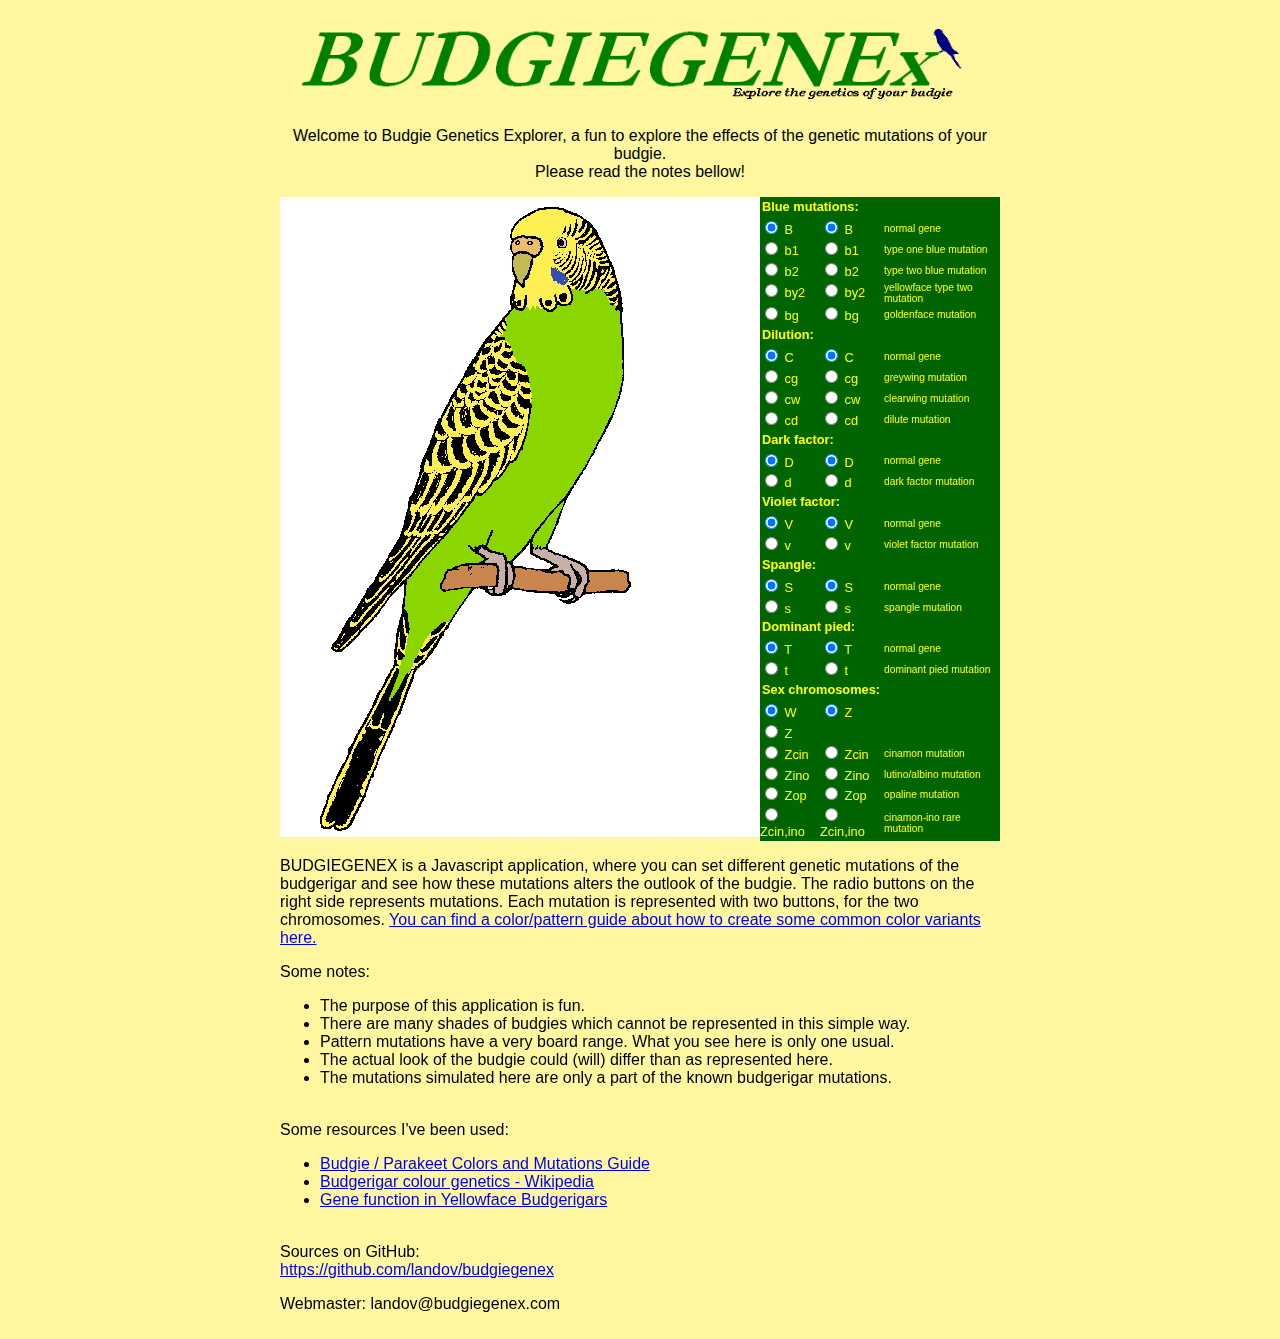
<file: javascript/index.html>
<!DOCTYPE html>
<html>

<head>
  <title>Budgie Genetics Explorer</title>
  <meta charset="UTF-8" />
  <meta name="viewport" content="width=device-width, initial-scale=1.0">
  <meta name="description" content="Small Javascript app to explore the effect of different budgie mutations" />
  <meta name="keywords" content="budgie,budgerigar,bird,genetics,pet,colors,color,mutation,mutations" />
  <link rel="stylesheet" type="text/css" href="./budgie.css">
  <link rel="shortcut icon" href="./favicon.ico">
</head>

<body>
  <div class="mainDiv">
    <img class="logo" src="logo.PNG" />
    <p align="center">
      Welcome to Budgie Genetics Explorer, a fun to explore the effects of the genetic mutations of your budgie.
      <br>Please read the notes bellow!
    </p>
    <div class="budgiegenex">
      <div class="canvas">
        <canvas id="budgieCanvas" class="budgieCanvas" width="480" height="640">
        </canvas>
      </div>
      <div class="control">

        <div class="mutheader">Blue mutations:</div>
        <div>
          <input type="radio" id="B1" name="b1Group" value="dewey" checked>
          <label for="dewey">B</label>
        </div>
        <div>
          <input type="radio" id="B2" name="b2Group" value="dewey" checked>
          <label for="dewey">B</label>
        </div>
        <div class="mutdesc">
          normal gene
        </div>
        <div>
          <input type="radio" id="b11" name="b1Group" value="dewey">
          <label for="dewey">b1</label>
        </div>
        <div>
          <input type="radio" id="b12" name="b2Group" value="dewey">
          <label for="dewey">b1</label>
        </div>
        <div class="mutdesc">
          type one blue mutation
        </div>
        <div>
          <input type="radio" id="b21" name="b1Group" value="dewey">
          <label for="dewey">b2</label>
        </div>
        <div>
          <input type="radio" id="b22" name="b2Group" value="dewey">
          <label for="dewey">b2</label>
        </div>
        <div class="mutdesc">
          type two blue mutation
        </div>
        <div>
          <input type="radio" id="by21" name="b1Group" value="dewey">
          <label for="dewey">by2</label>
        </div>
        <div>
          <input type="radio" id="by22" name="b2Group" value="dewey">
          <label for="dewey">by2</label>
        </div>
        <div class="mutdesc">
          yellowface type two mutation
        </div>
        <div>
          <input type="radio" id="bg1" name="b1Group" value="dewey">
          <label for="dewey">bg</label>
        </div>
        <div>
          <input type="radio" id="bg2" name="b2Group" value="dewey">
          <label for="dewey">bg</label>
        </div>
        <div class="mutdesc">
          goldenface mutation
        </div>

        <div class="mutheader">Dilution:</div>
        <div>
          <input type="radio" id="C1" name="c1Group" value="dewey" checked>
          <label for="dewey">C</label>
        </div>
        <div>
          <input type="radio" id="C2" name="c2Group" value="dewey" checked>
          <label for="dewey">C</label>
        </div>
        <div class="mutdesc">
          normal gene
        </div>
        <div>
          <input type="radio" id="cg1" name="c1Group" value="dewey">
          <label for="dewey">cg</label>
        </div>
        <div>
          <input type="radio" id="cg2" name="c2Group" value="dewey">
          <label for="dewey">cg</label>
        </div>
        <div class="mutdesc">
          greywing mutation
        </div>
        <div>
          <input type="radio" id="cw1" name="c1Group" value="dewey">
          <label for="dewey">cw</label>
        </div>
        <div>
          <input type="radio" id="cw2" name="c2Group" value="dewey">
          <label for="dewey">cw</label>
        </div>
        <div class="mutdesc">
          clearwing mutation
        </div>
        <div>
          <input type="radio" id="cd1" name="c1Group" value="dewey">
          <label for="dewey">cd</label>
        </div>
        <div>
          <input type="radio" id="cd2" name="c2Group" value="dewey">
          <label for="dewey">cd</label>
        </div>
        <div class="mutdesc">
          dilute mutation
        </div>

        <div class="mutheader">Dark factor:</div>
        <div>
          <input type="radio" id="D1" name="d1Group" value="dewey" checked>
          <label for="dewey">D</label>
        </div>
        <div>
          <input type="radio" id="D2" name="d2Group" value="dewey" checked>
          <label for="dewey">D</label>
        </div>
        <div class="mutdesc">
          normal gene
        </div>
        <div>
          <input type="radio" id="d1" name="d1Group" value="dewey">
          <label for="dewey">d</label>
        </div>
        <div>
          <input type="radio" id="d2" name="d2Group" value="dewey">
          <label for="dewey">d</label>
        </div>
        <div class="mutdesc">
          dark factor mutation
        </div>

        <div class="mutheader">Violet factor:</div>
        <div>
          <input type="radio" id="V1" name="v1Group" value="dewey" checked>
          <label for="dewey">V</label>
        </div>
        <div>
          <input type="radio" id="V2" name="v2Group" value="dewey" checked>
          <label for="dewey">V</label>
        </div>
        <div class="mutdesc">
          normal gene
        </div>
        <div>
          <input type="radio" id="v1" name="v1Group" value="dewey">
          <label for="dewey">v</label>
        </div>
        <div>
          <input type="radio" id="v2" name="v2Group" value="dewey">
          <label for="dewey">v</label>
        </div>
        <div class="mutdesc">
          violet factor mutation
        </div>

        <div class="mutheader">Spangle:</div>
        <div>
          <input type="radio" id="S1" name="s1Group" value="dewey" checked>
          <label for="dewey">S</label>
        </div>
        <div>
          <input type="radio" id="S2" name="s2Group" value="dewey"checked>
          <label for="dewey">S</label>
        </div>
        <div class="mutdesc">
          normal gene
        </div>
        <div>
          <input type="radio" id="s1" name="s1Group" value="dewey">
          <label for="dewey">s</label>
        </div>
        <div>
          <input type="radio" id="s2" name="s2Group" value="dewey">
          <label for="dewey">s</label>
        </div>
        <div class="mutdesc">
          spangle mutation
        </div>

        <div class="mutheader">Dominant pied:</div>
        <div>
          <input type="radio" id="T1" name="t1Group" value="dewey" checked>
          <label for="dewey">T</label>
        </div>
        <div>
          <input type="radio" id="T2" name="t2Group" value="dewey" checked>
          <label for="dewey">T</label>
        </div>
        <div class="mutdesc">
          normal gene
        </div>
        <div>
          <input type="radio" id="t1" name="t1Group" value="dewey">
          <label for="dewey">t</label>
        </div>
        <div>
          <input type="radio" id="t2" name="t2Group" value="dewey">
          <label for="dewey">t</label>
        </div>
        <div class="mutdesc">
          dominant pied mutation
        </div>
        <div class="mutheader">Sex chromosomes:</div>
        <div>
          <input type="radio" id="W" name="zw1Group" value="dewey" checked>
          <label for="dewey">W</label>
        </div>
        <div>
          <input type="radio" id="Z2" name="zw2Group" value="dewey" checked>
          <label for="dewey">Z</label>
        </div>
        <div class="mutdesc">
        </div>
        <div>
          <input type="radio" id="Z1" name="zw1Group" value="dewey">
          <label for="dewey">Z</label>
        </div>
        <div>
        </div>
        <div class="mutdesc">
        </div>
        <div>
          <input type="radio" id="Zcin1" name="zw1Group" value="dewey">
          <label for="dewey">Zcin</label>
        </div>
        <div>
          <input type="radio" id="Zcin2" name="zw2Group" value="dewey">
          <label for="dewey">Zcin</label>
        </div>
        <div class="mutdesc">
          cinamon mutation
        </div>
        <div>
          <input type="radio" id="Zino1" name="zw1Group" value="dewey">
          <label for="dewey">Zino</label>
        </div>
        <div>
          <input type="radio" id="Zino2" name="zw2Group" value="dewey">
          <label for="dewey">Zino</label>
        </div>
        <div class="mutdesc">
          lutino/albino mutation
        </div>
        <div>
          <input type="radio" id="Zop1" name="zw1Group" value="dewey">
          <label for="dewey">Zop</label>
        </div>
        <div>
          <input type="radio" id="Zop2" name="zw2Group" value="dewey">
          <label for="dewey">Zop</label>
        </div>
        <div class="mutdesc">
          opaline mutation
        </div>
        <div>
          <input type="radio" id="Zcino1" name="zw1Group" value="dewey">
          <label for="dewey">Zcin,ino</label>
        </div>
        <div>
          <input type="radio" id="Zcino2" name="zw2Group" value="dewey">
          <label for="dewey">Zcin,ino</label>
        </div>
        <div class="mutdesc">
          cinamon-ino rare mutation
        </div>
      </div>
    </div>
    <p>
      BUDGIEGENEX is a Javascript application, where you can set different genetic mutations of the budgerigar and
      see how these mutations alters the outlook of the budgie. The radio buttons on the right side represents
      mutations. Each mutation is represented with two buttons, for the two chromosomes.
      <a href="colorguide.html">You can find a color/pattern guide about how to create some common
        color variants here.</a>
    </p>

    <!-- Hidden images for processing by js-->
    <img src="./layers/contur.PNG" id="contur" class="layer">
    <img src="./layers/base.PNG" id="base" class="layer">
    <img src="./layers/face.PNG" id="face" class="layer">
    <img src="./layers/eye.PNG" id="eye" class="layer">
    <img src="./layers/eyering.PNG" id="eyering" class="layer">
    <img src="./layers/ceres.PNG" id="ceres" class="layer">
    <img src="./layers/cheek.PNG" id="cheek" class="layer">
    <img src="./layers/body.PNG" id="body" class="layer">
    <img src="./layers/points.PNG" id="points" class="layer">
    <img src="./layers/spot.PNG" id="spot" class="layer">
    <img src="./layers/wing.PNG" id="wing" class="layer">
    <img src="./layers/headpattern.PNG" id="headpattern" class="layer">
    <img src="./layers/headpatternop.PNG" id="headpatternop" class="layer">
    <img src="./layers/wingpattern.PNG" id="wingpattern" class="layer">
    <img src="./layers/bot.PNG" id="bot" class="layer">
    <img src="./layers/leg.PNG" id="leg" class="layer">
    <img src="./layers/tail.PNG" id="tail" class="layer">
    <img src="./layers/upperwing.PNG" id="upperwing" class="layer">
    <img src="./layers/tailpattern.PNG" id="tailpattern" class="layer">
    <img src="./layers/dompied.PNG" id="dompied" class="layer">
    <img src="./layers/dompied2.PNG" id="dompied2" class="layer">

    Some notes:
    <ul>


      <li>The purpose of this application is fun.
      </li>
      <li>There are many shades of budgies which cannot be represented in this simple way.
      </li>
      <li>Pattern mutations have a very board range. What you see here is only one usual.
      </li>
      <li>The actual look of the budgie could (will) differ than as represented here.
      </li>
      <li>The mutations simulated here are only a part of the known budgerigar mutations.
      </li>
    </ul>



    <br> Some resources I've been used:
    <ul>
      <li><a href="http://www.budgieplace.com/colorsguide.html" target="_blank">Budgie / Parakeet Colors and
          Mutations Guide</a>
      </li>
      <li><a href="http://en.wikipedia.org/wiki/Budgerigar_colour_genetics" target="_blank">Budgerigar colour
          genetics - Wikipedia</a>
      </li>
      <li><a href="http://www.birdhobbyist.com/parrotcolour/peter/yface01.html" target="_blank">Gene function in
          Yellowface Budgerigars</a>
      </li>
    </ul>
    <br>
    Sources on GitHub:<br>
    <a href="https://github.com/landov/budgiegenex">https://github.com/landov/budgiegenex</a>
    <p> Webmaster: landov@budgiegenex.com </p>
  </div>
  <script src="https://ajax.googleapis.com/ajax/libs/jquery/2.1.4/jquery.min.js"></script>
  <script src="./control.js"></script>
  <script src="./budgie.js"></script>
  <script src="./panel.js"></script>
  
</body>

</html>
</file>
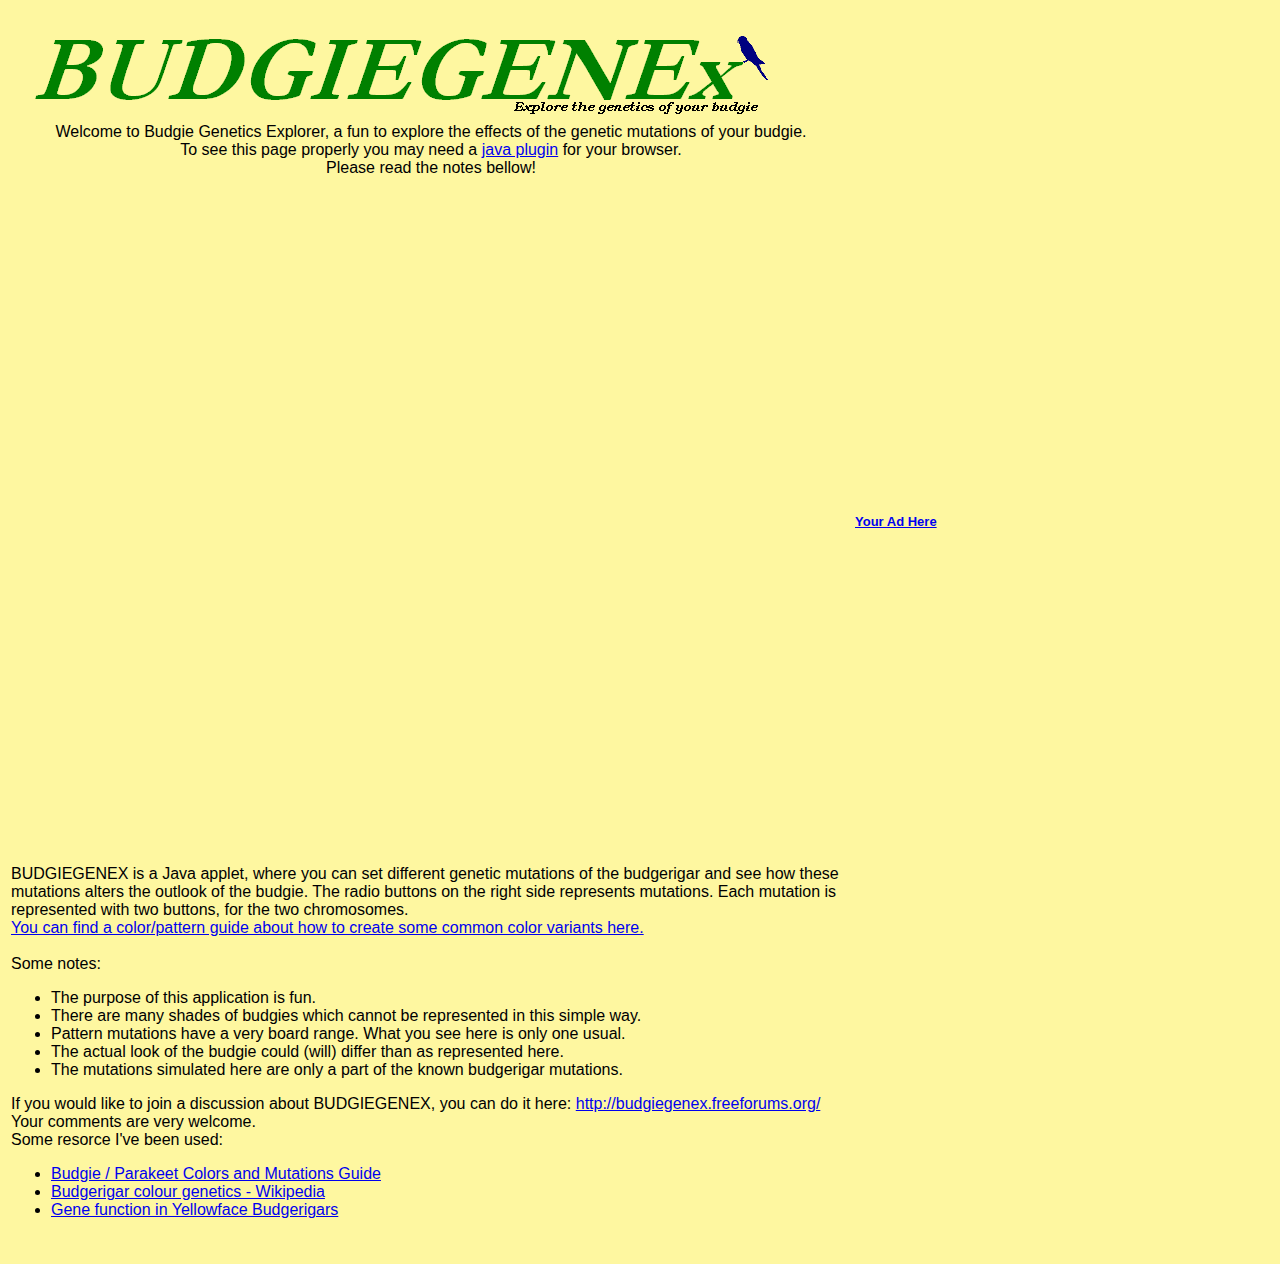
<file: original/index.html>
<html lang="en">
<head>
    <title>Budgie Genetics Explorer</title>
    <meta name="description" content="Small java applet to explore the effect of different budgie mutations" />
    <meta name="keywords" content="budgie,budgerigar,bird,genetics,pet,colors,color,mutation,mutations" />
	<script src="http://www.java.com/js/deployJava.js"></script>
</head>

<body bgcolor="#FEF7A0">

<font face="arial">
<table width="970">
<tr>
<td>



</center>
</td>
</tr>
<tr>
<td>
  <img src="logo.PNG"/>
<center>
Welcome to Budgie Genetics Explorer, a fun to explore the effects of the genetic mutations of your budgie. 
<br>To see this page properly you may need a <a href="http://www.java.com/" target="_blank">java plugin</a> for your browser.
<br>Please read the notes bellow!
</center>
</td>
</tr>
<tr>
<td>

<script>
    var attributes = {codebase: '',
                      code: 'com.landov.budgiegenex.BudgieGenex.class',
                      archive: 'my-archive.jar',
                      width: '800', 
                      height: '600'};
    var parameters = {java_arguments: '-Xmx256m'}; // customize per your needs
    var version = '1.8'; // JDK version
    deployJava.runApplet(attributes, parameters, version);
</script>

 	<object code = "com.landov.budgiegenex.BudgieGenex" width = "800" height = "680">
		<param name="type" value="application/x-java-applet">
	 </object>                                                        
</td>
<td>

<!-- Begin: AdBrite, Generated: 2009-12-12 2:00:29  -->
<script type="text/javascript">
var AdBrite_Title_Color = '001AFF';
var AdBrite_Text_Color = '000000';
var AdBrite_Background_Color = 'F7f6b5';
var AdBrite_Border_Color = '26b52b';
var AdBrite_URL_Color = '0000FF';
try{var AdBrite_Iframe=window.top!=window.self?2:1;var AdBrite_Referrer=document.referrer==''?document.location:document.referrer;AdBrite_Referrer=encodeURIComponent(AdBrite_Referrer);}catch(e){var AdBrite_Iframe='';var AdBrite_Referrer='';}
</script>
<script type="text/javascript">document.write(String.fromCharCode(60,83,67,82,73,80,84));document.write(' src="http://ads.adbrite.com/mb/text_group.php?sid=1449566&zs=3136305f363030&ifr='+AdBrite_Iframe+'&ref='+AdBrite_Referrer+'" type="text/javascript">');document.write(String.fromCharCode(60,47,83,67,82,73,80,84,62));</script>
<div><a target="_top" href="http://www.adbrite.com/mb/commerce/purchase_form.php?opid=1449566&afsid=1" style="font-weight:bold;font-family:Arial;font-size:13px;">Your Ad Here</a></div>
<!-- End: AdBrite -->

</td>
</tr>
<tr>
<td>

BUDGIEGENEX is a Java applet, where you can set different genetic mutations of the budgerigar and see how these mutations alters the outlook of the budgie. The radio buttons on the right side represents mutations. Each mutation is represented with two buttons, for the two chromosomes.
<br>
<a href="colorguide.html" target="_blank">You can find a color/pattern guide about how to create some common color variants here.</a>
 
<br><br>
Some notes:
<ul>
 

<li>The purpose of this application is fun.
</li>
<li>There are many shades of budgies which cannot be represented in this simple way.
</li>
<li>Pattern mutations have a very board range. What you see here is only one usual.
</li>
<li>The actual look of the budgie could (will) differ than as represented here.
</li>
<li>The mutations simulated here are only a part of the known budgerigar mutations.
</li>
</ul>
 

If you would like to join a discussion about BUDGIEGENEX, you can do it
here: <a href="http://budgiegenex.freeforums.org" target="_blank">http://budgiegenex.freeforums.org/</a>
<br> Your comments are very welcome.

<br> Some resorce I've been used:
<ul>
<li><a href="http://www.budgieplace.com/colorsguide.html" target="_blank">Budgie / Parakeet Colors and Mutations Guide</a>
</li>
<li><a href="http://en.wikipedia.org/wiki/Budgerigar_colour_genetics" target="_blank">Budgerigar colour genetics - Wikipedia</a>
</li>
<li><a href="http://www.birdhobbyist.com/parrotcolour/peter/yface01.html" target="_blank">Gene function in Yellowface Budgerigars</a>
</li>
</ul>
<br>


</td>
<td>
<iframe width="120" height="240" scrolling="no" frameborder="0" marginwidth="0" noresize marginheight="0" vspace="0" hspace="0" src="http://www.freect.hu/php/show_ad.php?keret_szin=26B52B&hatter_szin=F7F6B5&cim_szin=001AFF&szoveg_szin=000000&url_szin=444444&sablon_id=1&tartszolg_id=12554381686310&site_id=1013"></iframe>
</td>
</tr>
</table>
</body>
</html>
</file>
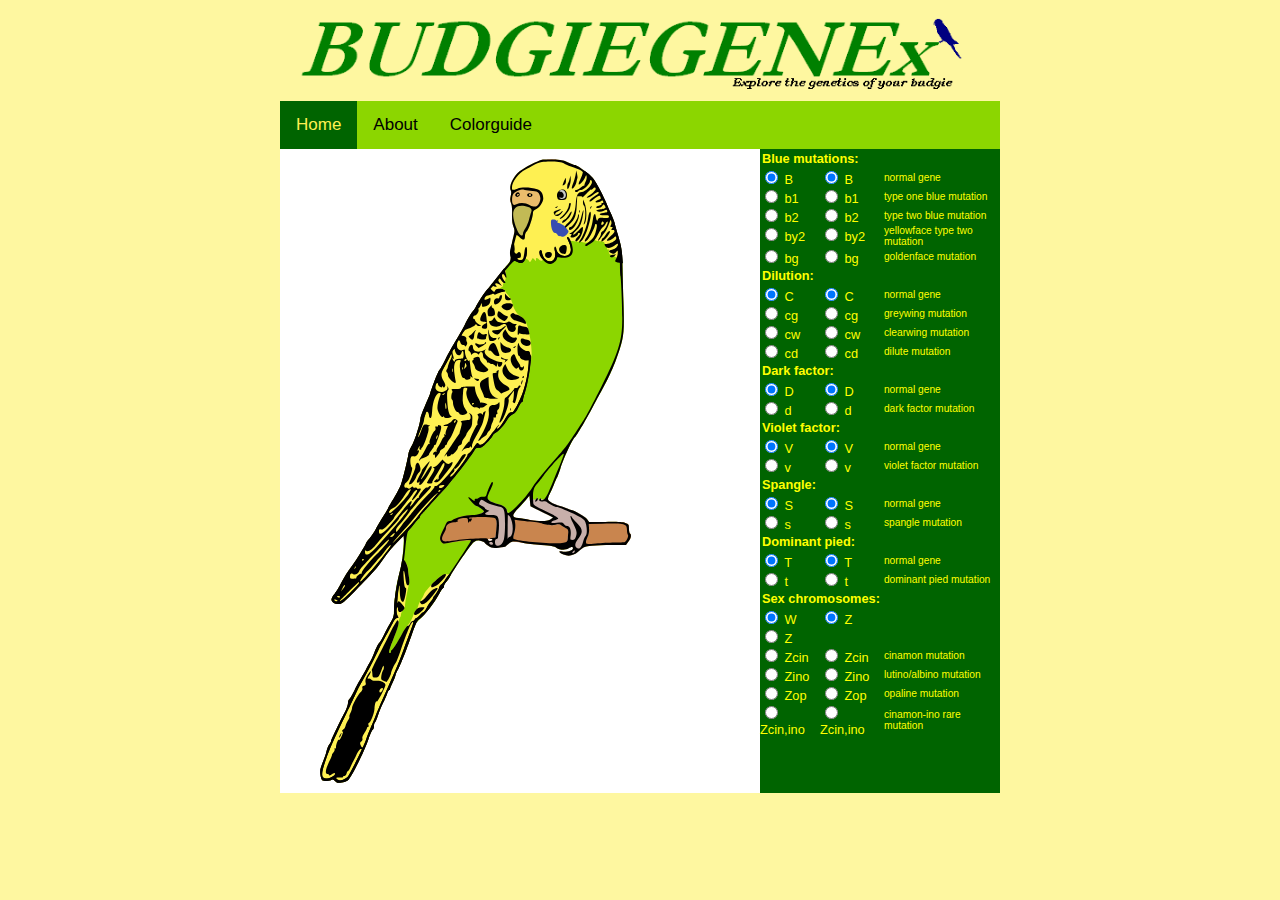
<file: svg/index.html>
<!DOCTYPE html>
<html>

<head>
  <title>Budgie Genetics Explorer</title>
  <meta charset="UTF-8" />
  <meta name="viewport" content="width=device-width, initial-scale=1.0">
  <link rel="stylesheet" href="https://cdnjs.cloudflare.com/ajax/libs/font-awesome/4.7.0/css/font-awesome.min.css">
  <meta name="description" content="Explore and visualize budgie mutations." />
  <meta name="keywords" content="budgie,budgerigar,bird,genetics,genetic,calculator,pet,colors,color,mutation,mutations" />
  <link rel="stylesheet" type="text/css" href="./budgie.css">
  <link rel="shortcut icon" href="./favicon.ico">
</head>

<body>
  <div id="fb-root"></div>
  <script>(function (d, s, id) { var js, fjs = d.getElementsByTagName(s)[0]; if (d.getElementById(id)) return; js = d.createElement(s); js.id = id; js.src = "https://connect.facebook.net/en_US/sdk.js#xfbml=1&version=v3.0"; fjs.parentNode.insertBefore(js, fjs); }(document, 'script', 'facebook-jssdk'));</script>
  <div class="logoDiv">
    <img class="logo" src="logo.PNG" />
  </div>



  <div class="topnav">
    <a class="active" href="#home">Home</a>
    <a href="./about.html">About</a>
    <a href="./colorguide.html">Colorguide</a>
    <div class="fb-share-button" data-href="https://budgiegenex.com" data-layout="button"></div>
  </div>


  <div class="mobile"> Scroll for controls! </div>


  <div class="budgiegenex">
    <div id="budgie" class="canvas">

      <svg version="1.0" xmlns="http://www.w3.org/2000/svg" width="480" height="640" viewBox="0 0 480.000000 640.000000"
        preserveAspectRatio="xMidYMid meet">

        <g id="base" transform="translate(0.000000,640.000000) scale(0.100000,-0.100000)" fill="#FEF052" stroke="none">
          <path
            d="M2620 6294 c-38 -7 -183 -82 -224 -116 -66 -55 -112 -158 -87 -196 5 -8 4 -30 -2 -53 -7 -29 -6 -47 4 -71 8 -20 12 -62 10 -113 -2 -55 2 -93 13 -120 15 -37 14 -46 -6 -125 -12 -47 -21 -116 -21 -154 0 -59 -3 -72 -25 -95 -39 -41 -213 -258 -253 -315 -20 -28 -48 -73 -64 -101 -15 -27 -30 -52 -34 -55 -12 -9 -57 -85 -81 -135 -13 -27 -51 -95 -85 -150 -34 -55 -84 -145 -111 -200 -27 -55 -55 -104 -62 -110 -10 -8 -62 -141 -92 -235 -4 -14 -27 -67 -50 -119 -23 -51 -44 -108 -45 -125 -7 -71 -65 -246 -95 -288 -11 -15 -22 -46 -26 -70 -8 -59 -53 -242 -74 -304 -10 -28 -43 -91 -74 -141 -31 -50 -56 -94 -56 -98 0 -3 -21 -39 -46 -78 -26 -40 -60 -97 -75 -127 -16 -30 -45 -72 -64 -94 -19 -21 -35 -43 -35 -48 0 -15 -134 -228 -167 -265 -15 -17 -48 -71 -73 -119 -25 -49 -57 -102 -71 -119 -39 -45 -44 -70 -17 -89 12 -9 37 -16 56 -16 29 0 48 15 160 128 198 200 215 220 317 366 19 27 65 81 102 119 l68 70 4 -39 c4 -50 -16 -224 -34 -289 -37 -136 -66 -323 -64 -420 1 -54 -7 -77 -46 -140 -14 -22 -38 -68 -54 -102 -16 -34 -38 -71 -49 -83 -10 -11 -32 -53 -47 -93 -16 -40 -32 -76 -36 -82 -4 -5 -26 -46 -49 -90 -24 -44 -51 -91 -60 -105 -9 -14 -34 -60 -54 -102 -21 -43 -44 -82 -52 -89 -8 -6 -14 -26 -14 -43 -1 -17 -11 -49 -23 -72 -50 -94 -147 -296 -147 -309 0 -4 -8 -19 -19 -33 -10 -15 -21 -43 -25 -62 -3 -19 -20 -69 -37 -110 -25 -61 -30 -84 -25 -124 3 -27 11 -53 18 -58 19 -11 82 -10 95 3 8 8 17 5 33 -11 19 -19 29 -21 64 -16 22 4 52 15 66 24 31 22 166 293 205 412 16 47 34 89 42 93 7 4 13 21 13 37 0 16 4 31 9 34 5 4 19 36 31 73 12 36 34 92 50 122 15 31 34 73 41 94 7 20 17 37 21 37 4 0 8 5 8 10 0 6 11 33 24 60 14 28 27 63 31 78 3 15 16 43 28 62 19 32 76 176 137 350 42 118 51 135 81 155 44 30 141 155 194 253 15 28 32 52 37 52 4 0 8 9 8 20 0 10 9 27 20 38 11 10 31 40 46 67 27 51 174 268 216 318 13 15 33 29 46 32 25 4 82 -13 82 -25 0 -5 16 -18 36 -30 30 -19 45 -22 101 -17 36 3 68 9 72 14 3 5 19 18 34 30 29 23 52 23 143 3 22 -5 101 -14 174 -20 91 -7 138 -14 149 -24 27 -25 97 -31 125 -12 31 20 46 20 46 2 0 -20 -65 -39 -107 -31 -43 8 -37 -6 12 -30 49 -22 103 -12 146 27 19 16 43 36 54 43 26 17 119 25 287 26 l138 0 25 33 c26 34 33 70 15 81 -5 3 -10 26 -10 50 0 41 -2 44 -37 56 -26 9 -90 12 -200 10 l-161 -2 -20 29 c-18 25 -135 92 -161 92 -5 0 -22 6 -38 14 -15 8 -48 20 -73 27 -71 20 -120 49 -120 70 0 10 8 33 18 51 10 18 29 60 42 93 13 33 27 65 31 70 4 6 20 48 34 93 33 104 120 290 146 312 3 3 19 27 35 53 16 27 37 61 46 75 20 31 75 129 133 241 23 42 66 123 97 181 31 58 74 155 96 215 83 229 87 257 77 584 -4 146 -9 316 -10 376 -2 133 -8 172 -45 295 -15 52 -31 108 -34 123 -4 15 -22 61 -41 102 -19 41 -35 77 -35 80 0 19 -109 227 -137 261 -32 40 -160 134 -182 134 -6 0 -36 12 -68 26 -46 21 -77 27 -148 29 -49 2 -101 1 -115 -1z m-60 -3494 c30 -15 81 -40 113 -56 l58 -28 -23 -18 c-27 -21 -108 -23 -208 -7 -36 6 -87 14 -115 18 -74 9 -71 27 24 127 45 47 82 91 83 97 1 7 4 -14 7 -47 l6 -58 55 -28z m-485 59 c17 -9 58 -22 92 -30 57 -12 64 -16 74 -46 14 -42 13 -230 -2 -289 -12 -47 -41 -70 -74 -58 -20 8 -20 64 0 64 8 0 15 8 16 18 0 9 2 28 4 42 9 67 6 138 -6 158 -12 19 -23 22 -71 22 -61 0 -73 11 -36 31 l22 12 -22 8 c-12 5 -22 12 -22 17 0 5 -13 15 -30 22 -33 14 -36 21 -18 50 10 16 15 17 28 7 8 -7 29 -19 45 -28z m245 -190 c16 -65 5 -139 -20 -146 -11 -3 -20 -12 -22 -21 -2 -9 -2 40 -1 109 1 68 2 126 2 128 1 2 7 -2 15 -8 8 -7 20 -34 26 -62z m-182 44 c29 -7 34 -32 25 -123 l-8 -75 -35 -6 c-23 -4 -27 -7 -12 -8 28 -1 19 -21 -9 -21 -10 0 -19 7 -19 15 0 13 -17 15 -122 9 -68 -3 -162 -12 -210 -19 -48 -7 -96 -11 -108 -8 -26 7 -26 38 0 81 11 18 20 40 20 50 1 33 27 53 80 59 29 3 46 9 39 13 -18 12 23 30 65 30 33 0 36 -3 36 -27 0 -22 2 -25 10 -13 5 8 10 11 10 5 0 -5 5 -3 10 5 14 22 12 30 -5 24 -8 -4 -15 -1 -15 5 0 12 201 15 248 4z m362 -39 c30 -3 67 -7 81 -8 14 -1 30 -6 37 -9 24 -16 105 -24 139 -15 28 7 40 6 61 -9 15 -10 36 -23 47 -28 14 -8 19 -19 18 -40 -2 -17 -4 -44 -5 -62 -3 -29 -7 -33 -43 -41 -88 -18 -491 17 -501 43 -3 6 2 32 10 58 8 27 12 65 9 89 l-6 41 49 -7 c27 -3 74 -9 104 -12z m953 -36 c11 -6 17 -21 17 -46 0 -20 4 -44 10 -52 9 -15 -16 -69 -35 -72 -5 -1 -50 -2 -100 -2 -49 -1 -134 -5 -187 -10 -97 -9 -98 -8 -98 13 0 12 8 36 17 54 11 21 16 49 14 79 l-3 47 134 4 c145 3 203 0 231 -15z m-1323 -184 c0 -9 -7 -14 -17 -12 -25 5 -28 28 -4 28 12 0 21 -6 21 -16z m815 -83 c-3 -6 -11 -11 -17 -11 -6 0 -6 6 2 15 14 17 26 13 15 -4z" />
        </g>

        <g id="face" visibility="hidden" transform="translate(0.000000,640.000000) scale(0.100000,-0.100000)"
          fill="#120388" stroke="none">
          <path
            d="M2620 6294 c-38 -7 -183 -82 -224 -116 -66 -55 -112 -158 -87 -196 5 -8 4 -30 -2 -53 -7 -29 -6 -47 4 -71 8 -20 12 -62 10 -113 -2 -55 2 -93 13 -120 14 -37 14 -46 -5 -125 -36 -149 -36 -164 3 -199 39 -35 82 -48 103 -31 12 10 19 8 35 -11 l19 -24 1 25 0 25 20 -25 20 -25 0 25 c1 23 2 23 10 5 8 -19 8 -19 15 -1 7 16 9 15 20 -10 l12 -29 8 28 c6 21 10 25 16 15 7 -10 11 -10 17 -1 6 10 12 10 28 -2 28 -21 68 -18 92 8 12 13 22 27 22 33 0 5 29 9 65 9 69 0 79 6 92 54 3 14 0 45 -7 70 -16 61 -17 66 -5 68 6 1 15 14 21 28 6 15 28 36 49 48 22 12 48 38 59 57 21 36 22 52 14 240 -2 58 0 68 22 90 14 14 29 25 33 25 12 0 47 47 47 64 0 25 -59 88 -129 134 -38 26 -74 47 -80 47 -6 0 -36 12 -68 26 -46 21 -77 27 -148 29 -49 2 -101 1 -115 -1z" />
        </g>

        <g id="eye" transform="translate(0.000000,640.000000) scale(0.100000,-0.100000)" fill="#000000" stroke="none">
          <path d="M2792 5984 c-22 -15 -28 -47 -16 -78 4 -11 19 -16 44 -16 39 0 50 11 50 53 0 46 -41 67 -78 41z" />
        </g>

        <g id="eyering" transform="translate(0.000000,640.000000) scale(0.100000,-0.100000)" fill="#cbcdc8"
          stroke="none">
          <path
            d="M2796 5981 c-3 -5 1 -8 10 -7 21 1 39 -27 30 -49 -4 -12 -13 -16 -28 -12 -14 4 -18 3 -11 -4 6 -6 21 -9 34 -7 45 6 34 88 -12 88 -10 0 -20 -4 -23 -9z" />
        </g>

        <g id="ceres" transform="translate(0.000000,640.000000) scale(0.100000,-0.100000)" fill="#EBBC6C" stroke="none">
          <path
            d="M2385 6009 c-69 -19 -103 -96 -70 -159 15 -29 20 -31 48 -25 48 11 109 6 134 -11 49 -31 100 -8 128 59 12 28 10 51 -9 98 -13 31 -167 56 -231 38z" />
        </g>

        <g id="cheek" transform="translate(0.000000,640.000000) scale(0.100000,-0.100000)" fill="#C2BA55" stroke="none">
          <path
            d="M2358 5847 c-32 -12 -38 -31 -38 -117 0 -81 24 -151 71 -203 39 -45 59 -43 59 4 0 18 8 38 19 47 24 21 61 146 61 204 0 39 -4 45 -36 61 -38 19 -94 21 -136 4z" />
        </g>

        <g id="body" transform="translate(0.000000,640.000000) scale(0.100000,-0.100000)" fill="#8CD600" stroke="none">
          <path
            d="M3106 5483 c-19 -16 -36 -23 -51 -19 -12 3 -55 9 -95 12 -70 7 -73 6 -66 -12 19 -46 19 -94 1 -114 -22 -24 -77 -27 -95 -5 -13 16 -55 21 -46 6 10 -15 -11 -59 -33 -71 -16 -8 -28 -7 -52 5 -24 13 -34 14 -45 4 -11 -9 -18 -8 -32 5 -24 21 -32 20 -32 -1 -1 -16 -2 -16 -16 2 -9 11 -18 16 -20 10 -3 -5 -9 -17 -14 -25 -9 -13 -12 -13 -21 3 -11 19 -39 23 -39 6 0 -11 -57 -8 -112 6 -18 5 -28 3 -28 -3 0 -6 -16 -28 -35 -49 -36 -39 -42 -53 -25 -53 17 0 12 -106 -5 -120 -8 -7 -15 -21 -15 -31 0 -11 -4 -19 -9 -19 -12 0 -71 -59 -71 -71 0 -5 3 -8 8 -8 29 5 42 -3 39 -23 -1 -13 3 -22 9 -21 7 1 20 -7 29 -17 10 -11 15 -20 12 -20 -3 0 5 -12 19 -27 14 -16 33 -36 42 -46 9 -10 16 -24 14 -31 -1 -7 7 -21 18 -31 11 -10 20 -24 20 -32 0 -7 7 -13 16 -13 10 0 14 -5 10 -16 -3 -8 -2 -12 4 -9 6 3 11 0 11 -7 3 -29 5 -34 24 -66 10 -17 27 -34 36 -37 19 -6 34 -48 19 -53 -13 -5 -13 -59 0 -64 7 -2 7 -13 1 -33 -5 -17 -12 -49 -14 -72 -4 -34 -2 -41 10 -36 13 5 14 -4 8 -63 -8 -84 -29 -180 -55 -256 -26 -74 -90 -198 -104 -200 -6 0 -17 -2 -25 -2 -8 -1 -28 -26 -45 -57 -38 -69 -74 -114 -83 -105 -4 3 -1 12 5 18 7 7 12 16 12 21 0 5 -17 -14 -37 -43 -108 -150 -143 -181 -168 -147 -10 14 -17 8 -46 -38 -19 -30 -42 -57 -52 -60 -9 -4 -15 -10 -12 -15 11 -17 -148 -222 -169 -218 -14 3 -56 -24 -56 -36 0 -5 -7 -18 -17 -28 -15 -17 -15 -18 3 -18 18 -1 17 -2 -3 -19 -13 -11 -23 -23 -23 -28 0 -5 -8 -15 -17 -24 -10 -8 -33 -33 -51 -55 -19 -21 -53 -59 -76 -84 -23 -25 -63 -72 -88 -105 -25 -33 -66 -82 -91 -108 l-44 -49 -7 -111 c-9 -149 -18 -216 -45 -312 -31 -111 -43 -206 -55 -455 -4 -77 -35 -232 -49 -241 -5 -3 -11 -34 -14 -69 l-6 -62 41 21 c26 13 47 34 57 55 15 31 34 54 69 84 8 6 22 35 31 64 15 50 57 108 80 108 18 0 140 136 201 225 11 17 33 54 49 83 15 28 32 52 37 52 4 0 8 9 8 20 0 10 9 27 20 38 11 10 31 40 46 67 34 65 184 282 223 324 17 18 35 30 41 26 5 -3 10 -1 10 4 0 16 -128 14 -232 -3 -48 -8 -96 -12 -108 -9 -26 7 -26 38 0 81 11 18 20 40 20 50 1 33 27 53 80 59 29 3 46 9 39 13 -18 12 23 30 65 30 33 0 36 -3 36 -27 0 -22 2 -25 10 -13 5 8 10 11 10 5 0 -5 5 -3 10 5 14 22 12 30 -5 24 -8 -4 -15 -1 -15 5 0 7 28 11 80 11 73 0 80 2 80 20 0 10 10 25 22 31 l22 12 -22 8 c-12 5 -22 12 -22 17 0 5 -13 15 -30 22 -16 7 -30 18 -30 24 1 18 28 48 34 38 11 -18 81 -49 143 -62 55 -12 64 -18 73 -43 5 -17 10 -41 10 -53 0 -26 15 -32 23 -10 3 9 15 12 31 9 18 -4 26 -1 26 9 0 7 21 34 46 58 26 25 64 67 85 93 l39 49 0 -34 0 -34 90 1 c86 0 90 1 90 22 0 12 8 37 18 55 10 18 29 60 42 93 13 33 27 65 31 70 4 6 20 48 34 93 33 104 120 290 146 312 3 3 19 27 35 53 16 27 37 61 46 75 20 31 75 129 133 241 23 42 66 123 97 181 31 58 74 155 96 215 83 230 87 257 77 584 -5 146 -9 303 -9 348 -1 45 -4 84 -7 88 -4 3 -21 7 -39 7 -17 1 -34 7 -37 15 -3 7 -13 13 -23 13 -23 0 -36 18 -31 44 1 11 -2 16 -8 12 -7 -4 -11 1 -11 13 0 12 -4 21 -9 21 -5 0 -11 10 -13 23 -3 18 -10 22 -48 25 -25 2 -50 9 -55 16 -9 11 -16 9 -39 -11z" />
          <path d="M2202 3698 c-6 -17 -10 -33 -9 -34 5 -6 23 12 40 39 17 26 17 27 -1 27 -11 0 -22 -12 -30 -32z" />
        </g>

        <g id="points" transform="translate(0.000000,640.000000) scale(0.100000,-0.100000)" fill="#000000"
          stroke="none">
          <path
            d="M2870 5516 c0 -2 9 -23 20 -47 37 -82 18 -139 -46 -139 -38 1 -70 28 -79 69 -4 18 -11 29 -16 24 -4 -4 -4 -25 1 -47 10 -45 -1 -80 -29 -96 -41 -21 -101 33 -101 90 0 23 -18 27 -26 7 -15 -40 58 -127 106 -127 27 0 70 36 70 59 0 9 9 11 30 6 17 -4 48 -4 69 0 63 11 77 73 37 168 -8 20 -20 37 -25 37 -6 0 -11 -2 -11 -4z" />
          <path
            d="M2312 5430 c-18 -58 -16 -109 6 -117 9 -4 24 -15 32 -25 8 -10 29 -21 47 -24 28 -6 34 -3 52 27 22 35 30 129 12 129 -6 0 -13 -21 -16 -47 -10 -75 -14 -83 -40 -83 -13 0 -27 5 -30 10 -3 6 3 10 14 10 17 0 21 6 21 30 0 29 -21 42 -35 20 -10 -16 -36 1 -30 21 7 21 -4 89 -14 89 -3 0 -12 -18 -19 -40z" />
          <path d="M2805 5426 c-28 -21 -10 -70 27 -74 24 -3 28 1 33 32 4 19 4 39 0 45 -9 15 -38 14 -60 -3z" />
          <path d="M2654 5355 c-10 -25 4 -45 30 -45 25 0 44 30 31 50 -10 15 -55 12 -61 -5z" />
        </g>

        <g id="spot" transform="translate(0.000000,640.000000) scale(0.100000,-0.100000)" fill="#374eb2" stroke="none">
          <path
            d="M2710 5661 c0 -50 21 -101 41 -101 9 0 19 -7 23 -15 3 -8 9 -14 13 -14 4 1 16 -2 27 -6 21 -9 43 2 63 32 12 18 12 23 -2 36 -8 9 -15 20 -15 24 0 10 -70 48 -82 45 -4 -1 -4 6 -1 15 4 11 3 14 -5 9 -7 -4 -12 -4 -12 1 0 4 -11 8 -25 8 -22 0 -25 -4 -25 -34z" />
        </g>

        <g id="wing" transform="translate(0.000000,640.000000) scale(0.100000,-0.100000)" fill="#FEF052" stroke="none">
          <path
            d="M2057 4978 c-37 -49 -97 -146 -97 -156 0 -4 -8 -17 -17 -28 -27 -29 -66 -93 -93 -149 -13 -27 -51 -95 -85 -150 -34 -55 -84 -145 -111 -200 -27 -55 -55 -104 -62 -110 -10 -8 -62 -141 -92 -235 -4 -14 -27 -67 -50 -119 -23 -51 -44 -108 -45 -125 -7 -71 -65 -246 -95 -288 -11 -15 -22 -46 -26 -70 -8 -59 -53 -242 -74 -304 -10 -28 -43 -91 -74 -141 -31 -50 -56 -94 -56 -98 0 -3 -21 -39 -46 -78 -26 -40 -60 -97 -75 -127 -16 -30 -45 -72 -64 -94 -19 -21 -35 -43 -35 -48 0 -15 -134 -228 -167 -265 -15 -17 -48 -71 -73 -119 -25 -49 -57 -102 -71 -119 -39 -45 -44 -70 -17 -89 12 -9 37 -16 56 -16 29 0 48 15 160 128 153 155 217 224 254 277 16 22 46 65 67 95 22 30 66 80 98 112 100 97 131 130 181 197 19 25 39 48 44 49 4 2 8 8 8 14 0 5 6 15 13 22 6 7 44 48 82 91 39 43 92 101 118 129 27 28 61 67 75 86 15 19 35 44 45 55 36 38 192 246 209 278 15 26 23 31 46 29 22 -3 38 7 80 50 29 29 55 61 58 71 3 9 18 24 34 32 30 16 84 78 116 133 10 18 34 40 52 49 25 12 40 30 57 70 13 29 29 53 34 53 6 0 11 8 11 18 0 11 8 43 19 73 24 70 61 282 67 378 4 77 -15 207 -43 294 -15 48 -41 83 -78 103 -30 17 -55 61 -75 133 -6 24 -25 57 -41 73 -16 16 -29 35 -29 42 0 8 -20 16 -52 20 -100 11 -115 9 -141 -26z" />
        </g>

        <g id="upperwing" visibility="hidden" transform="translate(0.000000,640.000000) scale(0.100000,-0.100000)"
          fill="#000000" stroke="none">
          <path
            d="M2092 5015 c-29 -24 -132 -175 -132 -193 0 -4 -8 -17 -17 -28 -27 -29 -66 -93 -93 -149 -13 -27 -51 -95 -85 -150 -34 -55 -84 -145 -111 -200 -27 -55 -55 -104 -62 -110 -10 -8 -62 -141 -92 -235 -4 -14 -27 -68 -50 -120 -26 -57 -44 -113 -46 -140 -3 -51 -74 -252 -99 -280 -26 -29 -31 -121 -9 -160 17 -29 22 -31 55 -26 27 4 38 2 43 -9 8 -21 42 -19 65 4 16 16 21 17 42 5 37 -20 58 -17 97 17 30 27 36 29 44 15 5 -9 22 -16 38 -16 22 0 39 12 76 53 l47 54 50 -8 c58 -9 73 -2 93 47 11 26 17 30 41 27 24 -4 37 4 81 49 29 29 55 61 58 71 3 9 18 24 34 32 30 16 84 78 116 133 10 18 34 40 52 49 25 12 40 30 57 70 13 29 29 53 34 53 6 0 11 8 11 18 0 11 8 43 19 74 27 78 68 337 70 444 3 123 -14 204 -56 265 -18 27 -33 52 -33 55 0 4 -17 30 -38 58 -20 28 -49 68 -62 89 -14 20 -32 39 -42 42 -9 3 -23 24 -32 45 -12 31 -21 40 -39 40 -13 0 -32 9 -42 20 -24 27 -47 25 -83 -5z" />
        </g>

        <g id="headpattern" transform="translate(0.000000,640.000000) scale(0.100000,-0.100000)" fill="#000000"
          stroke="none">
          <path
            d="M2956 6140 c-5 -25 -16 -64 -26 -87 -10 -24 -15 -45 -10 -48 12 -7 40 36 46 71 3 15 7 30 9 34 2 3 0 21 -4 40 l-8 35 -7 -45z" />
          <path
            d="M3025 6153 c-3 -16 -15 -45 -25 -65 -11 -20 -16 -39 -11 -42 10 -7 48 37 63 72 11 26 12 26 15 5 2 -12 -3 -35 -11 -51 -8 -16 -13 -32 -11 -36 3 -3 2 -4 -1 -1 -4 2 -20 -7 -36 -20 -16 -14 -36 -25 -44 -25 -8 0 -14 -4 -14 -10 0 -5 6 -10 14 -10 8 0 18 5 21 10 3 6 16 10 27 10 23 0 88 63 88 86 0 8 5 14 10 14 6 0 10 -10 10 -23 0 -31 -68 -97 -101 -97 -40 0 -55 -29 -61 -118 -7 -92 -34 -158 -79 -191 -16 -12 -29 -28 -29 -37 0 -10 4 -12 13 -5 83 68 99 100 105 217 l5 91 28 1 c20 0 27 -3 23 -11 -4 -7 14 10 40 37 25 27 46 45 46 41 0 -5 9 0 19 9 13 12 21 14 26 6 9 -14 -9 -35 -60 -73 -31 -22 -34 -28 -15 -22 14 4 39 18 56 31 17 13 36 24 42 24 25 0 10 -18 -39 -48 -29 -18 -47 -37 -44 -43 5 -7 14 -4 29 8 11 11 33 27 48 36 23 14 27 15 32 1 8 -22 9 -20 -24 -34 -16 -7 -28 -16 -25 -20 6 -9 44 -2 61 12 7 5 14 3 18 -7 3 -9 0 -15 -10 -15 -8 0 -12 -5 -9 -10 4 -6 -7 -13 -24 -16 -37 -8 -41 -24 -7 -24 14 0 31 9 39 20 13 19 15 19 27 4 12 -13 11 -17 -1 -25 -8 -5 -23 -9 -34 -10 -11 0 -29 -4 -40 -9 -18 -7 -18 -8 7 -15 17 -4 38 -1 57 8 25 12 31 13 35 1 5 -13 -5 -18 -57 -26 -38 -6 -14 -23 28 -21 35 2 45 -1 45 -13 0 -12 -10 -15 -52 -13 -43 3 -52 0 -59 -16 -5 -16 -8 -17 -12 -5 -4 8 -7 25 -9 38 -6 42 -23 23 -29 -33 -8 -67 -33 -139 -65 -182 -28 -37 -17 -53 13 -20 22 23 73 126 73 145 0 7 5 12 10 12 14 0 12 -28 -5 -87 -14 -48 -39 -78 -91 -109 -21 -13 -13 -31 8 -20 56 27 76 48 108 111 20 38 41 70 48 73 7 2 20 18 29 35 9 18 18 27 20 20 6 -16 -33 -89 -52 -96 -8 -4 -15 -15 -15 -24 0 -10 -7 -29 -16 -41 -9 -13 -14 -25 -11 -28 2 -3 14 10 25 28 12 18 31 45 43 59 12 15 29 51 39 79 15 43 19 49 24 32 4 -12 2 -30 -4 -42 -9 -16 -8 -20 6 -20 13 0 14 -3 4 -15 -10 -13 -9 -15 9 -15 32 0 25 -19 -19 -57 -22 -19 -40 -39 -40 -44 0 -15 41 0 66 22 23 21 34 17 27 -9 -5 -21 -65 -52 -98 -52 -23 0 -24 -2 -13 -20 17 -27 54 -25 95 6 20 15 33 20 33 12 -1 -24 -27 -48 -59 -54 -38 -8 -40 -21 -4 -35 24 -9 30 -7 45 11 16 20 17 20 16 -12 -1 -18 -8 -43 -16 -56 -18 -28 -12 -34 33 -39 l35 -4 -5 53 c-9 94 -16 131 -45 228 -15 52 -31 108 -34 123 -4 15 -22 61 -41 102 -19 41 -35 77 -35 80 0 3 -25 56 -55 119 -39 81 -69 129 -104 165 -56 58 -78 64 -86 24z m207 -505 c-6 -6 -14 -9 -17 -6 -3 3 -3 13 1 22 5 12 10 14 17 7 8 -8 8 -14 -1 -23z" />
          <path d="M2896 6100 c-4 -19 -12 -40 -17 -45 -7 -10 -9 -55 -2 -55 12 0 33 69 31 98 l-3 37 -9 -35z" />
          <path d="M2837 6070 c-15 -39 -15 -39 4 -30 12 7 19 21 19 40 0 17 -2 30 -3 30 -2 0 -11 -18 -20 -40z" />
          <path
            d="M3030 5868 c0 -15 4 -29 9 -32 16 -10 20 -116 6 -157 -8 -22 -10 -37 -5 -34 30 19 33 154 4 220 l-13 30 -1 -27z" />
          <path
            d="M2890 5845 c0 -33 -35 -93 -68 -116 -19 -13 -29 -25 -22 -27 19 -7 89 69 100 108 12 44 12 50 0 50 -5 0 -10 -7 -10 -15z" />
          <path d="M2760 5820 c-9 -6 -10 -10 -3 -10 6 0 15 5 18 10 8 12 4 12 -15 0z" />
          <path d="M3105 5819 c-4 -6 -5 -12 -2 -15 2 -3 7 2 10 11 7 17 1 20 -8 4z" />
          <path
            d="M2764 5786 c-27 -9 -30 -14 -23 -34 13 -34 47 -29 78 11 16 20 8 23 -11 3 -8 -7 -24 -17 -37 -21 -30 -9 -24 15 7 31 48 24 40 30 -14 10z" />
          <path d="M2991 5774 c0 -11 3 -14 6 -6 3 7 2 16 -1 19 -3 4 -6 -2 -5 -13z" />
          <path
            d="M3020 5749 c-22 -88 -33 -111 -63 -146 -17 -19 -40 -39 -51 -43 -19 -8 -19 -9 -2 -9 15 -1 16 -4 7 -15 -9 -11 -8 -15 5 -20 18 -7 64 18 64 34 0 6 5 10 10 10 17 0 11 -16 -16 -43 -14 -14 -23 -31 -19 -37 17 -27 74 67 75 122 0 27 -1 27 -46 -18 -25 -25 -48 -43 -51 -40 -3 3 6 18 22 33 44 44 56 67 71 139 15 76 11 100 -6 33z" />
          <path
            d="M2890 5743 c-12 -21 -31 -43 -43 -48 -11 -6 -23 -16 -25 -24 -10 -30 61 24 81 62 26 50 15 59 -13 10z" />
          <path
            d="M3082 5712 c-11 -74 -45 -172 -75 -215 -26 -38 -17 -43 15 -9 44 46 107 269 81 285 -6 4 -15 -21 -21 -61z" />
          <path
            d="M2980 5734 c0 -28 -56 -114 -75 -114 -8 0 -15 -7 -15 -15 0 -28 30 -15 60 26 29 40 49 104 36 116 -3 4 -6 -3 -6 -13z" />
          <path
            d="M3260 5545 c-12 -19 -25 -35 -30 -35 -4 0 -10 -9 -13 -20 -5 -18 -3 -18 19 -4 22 15 64 72 64 88 0 17 -21 2 -40 -29z" />
          <path d="M3328 5343 c-30 -5 -37 -18 -14 -26 8 -3 22 3 32 14 9 10 15 18 13 18 -2 -1 -16 -4 -31 -6z" />
          <path
            d="M2176 5124 c-37 -47 -66 -87 -64 -89 2 -1 16 -5 32 -9 26 -6 28 -5 16 9 -20 24 -2 32 31 13 l29 -17 -22 30 c-15 20 -19 32 -11 40 7 7 15 2 27 -15 9 -15 23 -26 32 -26 13 0 12 5 -5 26 -22 28 -28 64 -11 64 5 0 14 -9 20 -21 17 -32 20 -19 6 34 l-12 47 -68 -86z" />
        </g>

        <g id="headpatternop" transform="translate(0.000000,640.000000) scale(0.100000,-0.100000)" fill="#000000"
          stroke="none">
          <path d="M2961 6164 c0 -11 3 -14 6 -6 3 7 2 16 -1 19 -3 4 -6 -2 -5 -13z" />
          <path
            d="M3030 6171 c0 -6 5 -13 10 -16 18 -11 10 -34 -25 -69 -19 -19 -31 -37 -26 -41 11 -6 57 46 66 75 9 27 25 15 25 -18 0 -48 -34 -89 -87 -106 -48 -15 -48 -15 -8 -10 49 6 84 30 104 72 17 34 34 37 39 5 2 -11 -11 -35 -33 -58 -19 -21 -35 -42 -35 -47 0 -4 -22 -10 -49 -14 l-48 -6 -5 -82 c-7 -99 -41 -185 -82 -204 -14 -6 -26 -19 -26 -27 0 -11 4 -13 13 -6 83 68 99 100 105 217 l5 91 28 1 c20 0 27 -3 23 -11 -3 -7 1 -4 9 6 8 9 16 17 19 17 3 0 24 18 48 40 28 26 47 37 53 31 13 -13 -5 -35 -58 -74 -31 -22 -34 -28 -15 -22 14 4 39 18 56 31 17 13 36 24 42 24 25 0 10 -18 -39 -48 -28 -18 -47 -37 -44 -43 5 -7 11 -6 18 4 7 7 29 23 49 35 31 17 37 18 42 5 10 -26 7 -32 -26 -42 l-33 -9 31 -1 c16 -1 35 4 41 10 7 7 12 6 16 -4 6 -17 -28 -53 -58 -60 -17 -4 -16 -5 4 -6 14 0 32 6 42 15 16 15 39 12 39 -4 0 -16 -61 -43 -83 -37 -17 5 -19 4 -7 -4 20 -14 40 -14 72 3 22 12 27 12 32 1 7 -19 -20 -38 -54 -38 -16 0 -26 -5 -23 -10 3 -5 25 -7 48 -3 33 4 44 2 49 -10 8 -20 -16 -28 -59 -20 -19 4 -38 7 -42 6 -5 0 -8 -30 -9 -67 -1 -55 -6 -77 -29 -116 -15 -27 -38 -53 -51 -57 -13 -5 -24 -14 -24 -20 0 -5 -8 -10 -17 -11 -12 0 -13 -2 -5 -6 7 -3 20 1 28 8 9 7 26 18 38 24 11 5 37 41 56 79 20 38 41 71 48 74 7 2 20 18 29 35 9 18 18 27 20 20 5 -14 -25 -74 -68 -138 -17 -25 -29 -48 -26 -51 2 -3 14 10 25 28 12 18 31 45 43 59 12 15 29 51 39 79 15 43 19 49 24 32 4 -12 2 -30 -4 -42 -9 -16 -8 -20 6 -20 13 0 14 -3 4 -15 -10 -13 -9 -15 9 -15 14 0 21 -6 21 -20 0 -24 -42 -70 -65 -70 -8 0 -15 -4 -15 -9 0 -14 43 0 68 22 12 11 22 17 23 14 8 -54 -18 -89 -79 -107 l-27 -8 29 -1 c17 -1 43 10 63 25 35 26 39 22 23 -21 -6 -16 -14 -23 -22 -19 -7 4 -8 3 -4 -5 10 -16 -21 -26 -39 -11 -11 9 -15 9 -15 1 0 -7 13 -17 30 -22 32 -12 32 -30 0 -24 -23 4 -27 -10 -6 -18 13 -5 55 29 48 39 -1 3 2 12 7 22 8 13 10 10 9 -18 -1 -19 -7 -44 -14 -55 -17 -23 -18 -35 -4 -35 6 0 10 8 11 18 0 13 2 12 9 -5 6 -14 18 -23 30 -23 18 0 20 5 15 53 -9 93 -16 130 -45 227 -15 52 -31 108 -34 123 -4 15 -22 61 -41 102 -19 41 -35 77 -35 80 0 3 -25 56 -55 119 -39 81 -69 129 -104 165 -46 47 -81 65 -81 42z m213 -512 c-21 -43 -31 -43 -35 -1 -3 36 -2 38 23 34 26 -4 26 -5 12 -33z" />
          <path
            d="M2955 6104 c-3 -21 -15 -49 -26 -62 -10 -13 -16 -29 -12 -35 4 -7 8 -6 11 3 3 8 10 22 17 30 19 24 36 83 26 93 -5 5 -11 -7 -16 -29z" />
          <path d="M2902 6102 c-1 -18 -7 -43 -14 -55 -13 -23 -19 -47 -12 -47 13 0 35 67 31 98 l-4 37 -1 -33z" />
          <path
            d="M2850 6088 c0 -12 -8 -30 -17 -41 -17 -19 -17 -20 5 -8 15 8 22 21 22 41 0 17 -2 30 -5 30 -3 0 -5 -10 -5 -22z" />
          <path d="M3035 5865 c22 -111 24 -145 10 -185 -8 -22 -10 -38 -5 -35 31 19 33 156 3 220 l-14 30 6 -30z" />
          <path
            d="M2895 5828 c-6 -33 -67 -109 -96 -121 -11 -4 -10 -6 1 -6 38 -2 129 133 106 156 -2 3 -8 -10 -11 -29z" />
          <path d="M2760 5820 c-9 -6 -10 -10 -3 -10 6 0 15 5 18 10 8 12 4 12 -15 0z" />
          <path d="M3105 5819 c-4 -6 -5 -12 -2 -15 2 -3 7 2 10 11 7 17 1 20 -8 4z" />
          <path d="M2760 5783 l-35 -14 35 6 c19 3 39 10 44 15 13 13 0 11 -44 -7z" />
          <path d="M2991 5774 c0 -11 3 -14 6 -6 3 7 2 16 -1 19 -3 4 -6 -2 -5 -13z" />
          <path
            d="M3020 5749 c-22 -88 -33 -111 -63 -146 -17 -19 -40 -39 -51 -43 -21 -9 -21 -9 0 -9 21 -1 64 35 91 76 15 22 46 153 39 161 -3 2 -10 -16 -16 -39z" />
          <path d="M2803 5760 c-20 -22 -49 -26 -56 -7 -4 9 -6 9 -6 0 -2 -32 56 -27 77 7 16 26 7 26 -15 0z" />
          <path
            d="M2893 5743 c-11 -21 -32 -44 -46 -51 -15 -7 -27 -18 -27 -23 0 -6 14 -3 32 8 29 17 76 88 65 99 -2 3 -13 -12 -24 -33z" />
          <path
            d="M3082 5712 c-11 -74 -45 -172 -75 -215 -25 -37 -17 -45 10 -9 40 54 104 274 83 287 -4 2 -12 -26 -18 -63z" />
          <path
            d="M3137 5753 c-4 -3 -7 -24 -7 -45 0 -50 -35 -154 -65 -194 -13 -17 -21 -34 -18 -38 9 -8 61 76 78 125 14 40 31 159 23 159 -3 0 -8 -3 -11 -7z" />
          <path
            d="M2972 5708 c-16 -51 -49 -98 -68 -98 -8 0 -14 -4 -14 -10 0 -5 7 -10 15 -10 21 0 73 75 81 117 9 49 1 49 -14 1z" />
          <path
            d="M3008 5609 c-28 -42 -70 -79 -92 -79 -19 -1 -20 -1 -3 -11 14 -8 24 -7 43 5 13 9 24 21 24 27 0 5 12 21 26 34 14 13 24 29 22 36 -2 7 -11 2 -20 -12z" />
          <path
            d="M3002 5553 c-5 -16 -19 -38 -31 -50 -11 -12 -17 -24 -12 -27 4 -3 16 2 24 12 22 24 50 92 38 92 -5 0 -13 -12 -19 -27z" />
          <path d="M3280 5566 c0 -7 -16 -31 -35 -52 -41 -45 -43 -50 -11 -29 36 24 78 95 56 95 -6 0 -10 -6 -10 -14z" />
          <path
            d="M2177 5125 c-70 -89 -77 -101 -52 -92 8 4 17 2 20 -3 4 -6 11 -10 17 -10 7 0 6 5 -2 15 -22 27 0 36 33 13 l32 -22 -24 27 c-16 17 -21 32 -17 44 7 16 10 15 28 -9 11 -16 26 -28 33 -28 9 0 5 9 -10 25 -28 27 -29 33 -15 55 9 13 13 11 30 -10 22 -28 28 -14 6 16 -8 10 -12 29 -9 42 3 12 3 22 1 22 -2 0 -34 -38 -71 -85z" />
        </g>

        <g id="wingpattern" transform="translate(0.000000,640.000000) scale(0.100000,-0.100000)" fill="#000000"
          stroke="none">
          <path
            d="M2057 4978 c-37 -49 -97 -146 -97 -156 0 -4 -8 -17 -17 -28 -27 -29 -66 -93 -93 -149 -13 -27 -51 -95 -85 -150 -34 -55 -84 -145 -111 -200 -27 -55 -55 -104 -62 -110 -10 -8 -62 -141 -92 -235 -4 -14 -27 -67 -50 -119 -23 -51 -44 -108 -45 -125 -7 -71 -65 -246 -95 -288 -11 -15 -22 -46 -26 -70 -8 -59 -53 -242 -74 -304 -10 -28 -43 -91 -74 -141 -31 -50 -56 -94 -56 -98 0 -3 -21 -39 -46 -78 -26 -40 -60 -97 -75 -127 -16 -30 -45 -72 -64 -94 -19 -21 -35 -43 -35 -48 0 -15 -134 -228 -167 -265 -15 -17 -48 -71 -73 -119 -25 -49 -57 -102 -71 -119 -39 -45 -44 -70 -17 -89 12 -9 37 -16 56 -16 29 0 48 15 160 128 153 155 217 224 254 277 16 22 46 65 67 95 22 30 66 80 98 112 100 97 131 130 181 197 19 25 39 48 44 49 4 2 8 8 8 14 0 5 6 15 13 22 6 7 44 48 82 91 39 43 92 101 118 129 27 28 61 67 75 86 15 19 35 44 45 55 36 38 192 246 209 278 15 26 23 31 46 29 22 -3 38 7 80 50 29 29 55 61 58 71 3 9 18 24 34 32 30 16 84 78 116 133 10 18 34 40 52 49 25 12 40 30 57 70 13 29 29 53 34 53 6 0 11 8 11 18 0 11 8 43 19 74 28 83 74 359 61 372 -5 5 -10 18 -10 28 0 13 -8 18 -28 18 -30 0 -82 45 -82 71 0 10 -2 11 -8 2 -12 -20 -7 -116 6 -121 7 -2 12 -9 12 -15 0 -17 54 -39 75 -31 15 6 16 1 10 -62 -8 -84 -29 -180 -55 -256 -26 -74 -90 -198 -104 -200 -6 0 -17 -2 -25 -2 -8 -1 -28 -26 -45 -57 -38 -69 -74 -114 -83 -105 -4 3 -1 12 5 18 7 7 12 16 12 21 0 5 -17 -14 -37 -43 -108 -150 -143 -181 -168 -147 -10 14 -17 8 -46 -38 -19 -30 -42 -57 -52 -60 -9 -4 -15 -10 -12 -15 6 -9 -84 -139 -133 -191 -17 -18 -35 -30 -39 -25 -4 4 4 18 19 31 19 16 26 30 22 42 -4 12 -3 14 3 6 6 -8 23 7 56 52 26 35 50 70 53 79 11 28 -24 18 -43 -11 -91 -145 -221 -293 -256 -293 -10 0 -16 -4 -13 -9 3 -5 -29 -44 -72 -87 -43 -44 -107 -115 -142 -159 -35 -44 -68 -84 -74 -90 -7 -5 -23 -26 -36 -45 -13 -19 -32 -44 -42 -54 -18 -20 -18 -19 -18 2 0 11 15 36 34 54 19 19 51 58 72 88 21 30 42 60 48 66 6 6 29 33 51 60 22 27 63 72 92 101 50 49 65 73 44 73 -6 0 -12 -4 -16 -10 -3 -5 -11 -7 -18 -5 -14 5 -84 -83 -79 -99 2 -6 0 -8 -4 -4 -4 4 -23 -15 -42 -42 -34 -49 -55 -62 -32 -21 6 12 8 26 5 32 -4 5 -52 -48 -107 -118 -152 -193 -218 -250 -218 -187 0 21 4 24 19 19 15 -4 34 8 75 51 31 31 56 60 56 65 0 5 17 28 38 52 21 23 49 58 64 77 14 19 35 46 47 60 12 13 31 39 42 57 11 18 27 33 35 33 11 0 6 -13 -16 -44 -52 -76 -33 -78 24 -3 41 54 45 67 16 60 -11 -3 -20 -1 -20 5 0 6 -9 8 -20 5 -12 -3 -20 0 -20 7 0 9 -7 7 -20 -5 -15 -14 -23 -15 -33 -6 -8 6 -17 8 -20 4 -4 -3 -10 2 -13 12 -5 12 -1 24 13 34 11 9 26 27 32 39 20 37 40 112 31 117 -12 7 -21 64 -14 92 5 20 12 24 30 20 17 -3 28 3 39 19 18 27 20 48 4 38 -7 -4 -7 2 1 17 17 33 24 38 16 13 -4 -14 -2 -21 8 -21 9 0 13 4 10 9 -3 4 -1 8 3 8 16 0 75 169 69 195 -5 19 -2 25 11 26 10 1 2 5 -17 9 -42 10 -45 8 -68 -58 -10 -29 -22 -55 -27 -60 -11 -11 4 36 31 94 13 28 24 59 24 69 0 10 5 35 12 56 9 31 14 37 25 28 7 -6 13 -22 13 -35 0 -14 6 -24 14 -24 10 0 15 21 18 78 6 90 40 172 71 172 14 0 17 -4 12 -17 -21 -53 -34 -112 -30 -140 5 -41 45 -98 57 -81 6 10 8 10 8 1 0 -15 48 -17 70 -3 8 5 10 10 4 10 -20 0 -36 55 -41 147 -4 65 -2 97 6 107 10 11 10 19 1 33 -9 14 -11 15 -6 1 14 -46 -90 -68 -113 -24 -7 13 -10 33 -6 45 7 23 25 29 25 8 0 -7 9 -18 20 -25 16 -10 20 -10 20 0 0 10 2 10 9 0 6 -10 10 -10 19 1 10 11 7 24 -13 60 -31 54 -28 74 25 167 20 36 40 74 45 85 7 17 9 18 12 3 2 -9 -2 -27 -10 -40 -12 -19 -25 -56 -31 -88 -1 -3 -5 -11 -10 -18 -5 -8 -4 -18 3 -25 6 -6 11 -20 11 -32 0 -20 53 -75 72 -75 6 0 8 10 4 23 -3 12 -9 50 -13 84 -7 79 8 123 44 123 20 0 24 -3 17 -17 -17 -41 7 -163 32 -163 7 0 14 -5 16 -11 2 -6 14 -8 31 -4 20 5 26 12 22 23 -5 12 -3 13 10 2 14 -11 14 -10 5 14 -5 15 -13 60 -17 99 -4 40 -9 64 -11 54 -6 -27 -42 45 -42 83 0 27 -2 30 -20 20 -28 -15 -60 7 -60 42 0 55 23 78 34 33 4 -16 13 -25 26 -25 11 0 20 -5 20 -12 0 -6 6 -3 14 7 10 14 11 25 4 38 -5 10 -7 25 -4 32 5 13 -28 32 -46 27 -4 -1 1 12 12 30 10 17 25 33 32 34 28 5 86 34 92 46 5 10 7 10 12 1 3 -7 15 -13 27 -13 22 1 22 1 2 12 -27 16 -45 34 -45 47 0 6 -5 11 -11 11 -6 0 -9 8 -7 18 2 9 9 17 15 17 18 0 46 43 39 60 -3 8 -2 15 2 15 5 0 13 12 19 28 10 26 11 26 12 3 1 -20 5 -22 29 -16 15 3 33 13 41 20 17 17 23 79 7 66 -6 -5 -21 -12 -33 -15 -18 -6 -20 -4 -16 14 3 12 16 23 32 26 14 3 34 9 43 14 11 6 18 5 20 -2 3 -7 14 -5 35 6 18 9 41 16 53 16 40 0 21 28 -22 32 -40 4 -50 0 -62 -27 -3 -5 -14 0 -24 13 -27 29 -37 28 -65 -10z m-309 -585 c-1 -5 4 -20 11 -34 15 -30 46 -29 56 2 10 32 22 21 21 -18 -1 -37 -2 -38 -43 -41 -30 -2 -43 -8 -45 -20 -3 -14 -6 -13 -17 7 -8 14 -9 21 -2 17 13 -9 13 -9 1 33 -7 24 -6 39 1 48 13 14 20 17 17 6z m117 -103 c-3 -5 -11 -10 -16 -10 -6 0 -7 5 -4 10 3 6 11 10 16 10 6 0 7 -4 4 -10z m-11 -78 c-17 -16 -18 -16 -11 1 4 10 7 26 7 35 1 15 2 15 11 -1 8 -13 6 -22 -7 -35z m-27 -14 c-3 -8 -6 -5 -6 6 -1 11 2 17 5 13 3 -3 4 -12 1 -19z m-100 -25 c-3 -10 -5 -4 -5 12 0 17 2 24 5 18 2 -7 2 -21 0 -30z m-82 -223 c-3 -5 -12 -10 -18 -10 -7 0 -6 4 3 10 19 12 23 12 15 0z m17 -147 c-5 -7 -8 5 -9 30 -1 38 0 39 8 13 4 -16 5 -35 1 -43z m-22 -778 c-13 -16 -50 -21 -50 -7 0 15 13 22 38 22 21 0 22 -2 12 -15z m-354 -74 c-30 -47 -170 -191 -185 -191 -24 0 -9 31 22 44 37 15 73 54 122 130 30 48 53 69 63 61 2 -2 -8 -21 -22 -44z m319 29 c-3 -5 -11 -10 -16 -10 -6 0 -7 5 -4 10 3 6 11 10 16 10 6 0 7 -4 4 -10z m-46 -47 c-13 -15 -43 -48 -66 -73 -66 -72 -83 -92 -123 -145 -36 -49 -267 -289 -240 -250 8 11 29 36 46 55 51 56 137 155 158 181 56 71 127 150 178 202 60 58 91 78 47 30z m-303 -175 c-14 -18 -30 -37 -34 -43 -37 -50 -150 -180 -258 -297 -74 -80 -114 -96 -114 -45 0 16 3 18 11 10 19 -19 59 8 111 74 26 32 85 98 132 148 47 49 86 93 86 98 0 11 82 98 88 93 2 -3 -7 -20 -22 -38z m-131 -8 c-3 -5 -12 -10 -18 -10 -7 0 -6 4 3 10 19 12 23 12 15 0z m15 -210 c-6 -11 -18 -20 -28 -20 -14 1 -13 4 7 20 29 25 34 25 21 0z m-73 -84 c-15 -18 -59 -67 -98 -107 -94 -96 -159 -180 -152 -193 3 -6 2 -8 -2 -3 -9 8 -57 -32 -51 -42 2 -3 -11 -7 -30 -8 -30 -3 -34 0 -34 21 0 29 10 38 29 27 21 -13 46 -2 63 27 21 36 38 55 176 199 111 117 154 152 99 79z m37 -28 c-50 -85 -290 -366 -302 -353 -7 7 46 82 77 108 14 12 44 45 66 72 22 28 49 59 61 70 11 11 31 36 44 55 29 42 74 82 54 48z m-264 -132 c0 -3 -4 -8 -10 -11 -5 -3 -10 -1 -10 4 0 6 5 11 10 11 6 0 10 -2 10 -4z m-89 -89 c-10 -9 -11 -8 -5 6 3 10 9 15 12 12 3 -3 0 -11 -7 -18z m39 -148 c0 -14 -168 -179 -182 -179 -6 0 -9 2 -7 5 28 30 183 185 186 185 2 0 3 -5 3 -11z m-140 -26 c0 -5 -10 -19 -21 -33 l-20 -25 16 33 c15 30 25 41 25 25z m-50 -113 c0 -5 -7 -7 -15 -4 -8 4 -15 8 -15 10 0 2 7 4 15 4 8 0 15 -4 15 -10z m-25 -41 c-7 -10 -35 -1 -35 11 0 5 9 6 20 3 11 -3 17 -9 15 -14z" />
          <path d="M2250 4923 c0 -25 5 -32 25 -35 26 -5 49 12 26 20 -7 2 -21 13 -32 25 l-19 21 0 -31z" />
          <path
            d="M2195 4920 c-4 -11 -10 -18 -15 -15 -16 10 -40 -7 -40 -29 0 -31 8 -36 35 -24 23 10 45 46 45 73 0 22 -18 18 -25 -5z" />
          <path d="M2225 4840 c-14 -15 -13 -18 2 -32 31 -26 62 -28 83 -5 11 11 20 28 20 36 0 23 -84 24 -105 1z" />
          <path
            d="M2094 4816 c-16 -16 -20 -30 -17 -56 4 -34 6 -36 39 -32 29 4 34 8 34 31 0 28 -12 52 -26 54 -5 1 -8 8 -6 15 4 15 1 14 -24 -12z" />
          <path
            d="M2177 4759 c-8 -29 -1 -42 32 -62 35 -21 36 -21 55 -1 20 19 20 34 2 34 -8 0 -28 11 -44 25 -36 30 -38 30 -45 4z" />
          <path
            d="M2014 4735 c-20 -43 -15 -60 22 -63 38 -3 41 -9 10 -23 -37 -17 -36 -51 2 -47 29 3 29 2 16 121 -7 57 -26 62 -50 12z" />
          <path
            d="M2311 4751 c-21 -14 11 -59 47 -66 15 -4 42 -13 60 -21 40 -17 42 -17 42 0 0 29 -61 78 -102 81 -3 0 -10 3 -14 8 -9 9 -16 9 -33 -2z" />
          <path
            d="M2132 4700 c-7 -11 -19 -20 -27 -20 -18 0 -18 -5 -5 -29 14 -27 76 -36 105 -17 32 21 54 20 61 -1 16 -49 28 -63 55 -63 29 0 47 28 33 51 -3 6 0 15 7 20 11 7 9 9 -6 9 -11 0 -31 7 -44 16 -17 12 -26 13 -34 5 -12 -12 -62 -14 -91 -2 -10 4 -23 17 -30 29 -11 21 -12 21 -24 2z" />
          <path
            d="M2230 4614 c-22 -22 -42 -28 -92 -27 -21 0 -23 -11 -5 -24 28 -22 48 -22 65 -2 9 12 28 32 42 45 13 13 22 25 20 27 -3 3 -16 -6 -30 -19z" />
          <path
            d="M2378 4585 c-2 -42 0 -52 8 -40 6 8 13 13 15 11 2 -2 25 -7 51 -9 33 -4 46 -2 43 6 -2 7 -6 24 -9 38 -5 21 -13 28 -38 31 -18 3 -40 8 -50 12 -14 6 -17 -1 -20 -49z" />
          <path
            d="M2081 4589 c0 -9 2 -37 5 -63 6 -42 9 -46 34 -46 15 0 33 7 40 15 11 13 8 15 -17 15 -31 0 -48 21 -56 70 -2 14 -5 18 -6 9z" />
          <path
            d="M2237 4574 c-24 -32 -6 -77 38 -98 43 -21 65 -20 81 2 21 26 17 40 -10 35 -25 -5 -59 20 -80 62 l-12 22 -17 -23z" />
          <path
            d="M1927 4560 c-15 -16 -32 -30 -37 -30 -6 0 -2 -10 10 -22 24 -26 39 -16 42 27 1 17 6 36 11 43 18 24 0 12 -26 -18z" />
          <path
            d="M1975 4539 c-9 -38 -5 -41 45 -44 27 -1 40 2 40 11 0 7 3 20 7 30 5 14 2 16 -19 11 -17 -5 -30 -2 -38 8 -19 22 -28 18 -35 -16z" />
          <path d="M2185 4509 c-4 -6 -5 -12 -2 -15 2 -3 7 2 10 11 7 17 1 20 -8 4z" />
          <path d="M2408 4492 c-8 -28 25 -62 60 -62 51 0 54 54 4 63 -15 2 -34 7 -43 11 -11 5 -18 1 -21 -12z" />
          <path
            d="M2050 4462 c0 -16 -49 -23 -71 -11 -29 15 -37 2 -13 -22 l20 -20 43 24 c25 14 38 28 32 31 -6 4 -11 3 -11 -2z" />
          <path d="M2206 4429 c2 -47 18 -69 49 -69 61 0 79 43 23 55 -17 4 -41 18 -53 30 l-21 24 2 -40z" />
          <path
            d="M2114 4452 c-27 -18 -42 -84 -15 -68 4 3 18 -8 30 -24 14 -19 31 -30 46 -30 24 0 24 0 9 43 -28 82 -42 98 -70 79z" />
          <path
            d="M1891 4417 c-9 -25 -9 -33 4 -39 8 -5 15 -17 15 -26 0 -10 3 -13 8 -6 13 19 41 24 56 9 12 -13 15 -13 20 0 10 28 36 17 36 -15 0 -19 7 -33 20 -40 11 -6 20 -18 20 -26 0 -8 4 -13 9 -9 5 3 12 1 16 -5 3 -5 14 -10 24 -10 10 0 25 -7 32 -16 12 -15 14 -14 20 7 l7 24 1 -23 c1 -30 30 -26 42 6 7 19 5 22 -19 22 -15 0 -51 12 -80 27 -59 30 -89 71 -69 94 10 11 9 11 -3 2 -8 -6 -31 -14 -51 -18 -40 -7 -69 12 -69 45 0 33 -28 31 -39 -3z" />
          <path d="M2340 4420 c-9 -6 -10 -10 -3 -10 6 0 15 5 18 10 8 12 4 12 -15 0z" />
          <path
            d="M2317 4330 c-18 -26 -10 -71 19 -105 20 -23 26 -26 39 -15 12 10 15 10 15 -3 0 -8 8 -18 17 -21 17 -7 33 9 33 34 0 11 -2 12 -8 3 -5 -8 -13 -9 -22 -3 -8 6 -12 10 -8 10 4 0 -4 17 -18 37 -13 20 -27 47 -30 60 -7 28 -18 29 -37 3z" />
          <path
            d="M1949 4314 c-13 -7 -19 -14 -14 -14 6 0 4 -4 -4 -9 -12 -8 -12 -13 2 -35 9 -14 17 -32 17 -39 0 -36 85 -64 120 -40 21 15 20 15 -25 57 -25 24 -45 51 -45 63 0 27 -20 34 -51 17z" />
          <path
            d="M2210 4311 c0 -6 11 -13 25 -17 22 -5 24 -9 13 -23 -8 -9 -3 -8 11 4 l23 20 -23 3 c-13 2 -30 9 -36 14 -9 7 -13 7 -13 -1z" />
          <path
            d="M2238 4228 c-22 -33 -17 -70 14 -106 23 -27 33 -32 70 -32 24 0 51 7 61 14 17 13 15 15 -20 26 -49 16 -72 36 -93 83 l-17 38 -15 -23z" />
          <path
            d="M2172 4183 c-6 -2 -10 -9 -6 -14 3 -5 -3 -9 -14 -9 -10 0 -21 -2 -24 -5 -3 -3 2 -39 10 -81 11 -57 20 -78 36 -86 12 -6 25 -18 30 -26 4 -8 11 -10 15 -5 3 5 21 14 40 19 49 13 49 30 -2 61 -57 35 -81 74 -74 119 3 19 5 34 4 33 -1 0 -8 -3 -15 -6z" />
          <path d="M2425 4120 c-3 -5 -1 -10 4 -10 6 0 11 5 11 10 0 6 -2 10 -4 10 -3 0 -8 -4 -11 -10z" />
          <path
            d="M2050 4103 c-57 -24 -64 -55 -30 -125 11 -23 20 -47 20 -54 0 -15 47 -25 104 -22 l40 2 -31 12 c-40 17 -64 68 -66 144 -1 33 -1 60 -2 59 0 0 -16 -7 -35 -16z" />
          <path d="M1940 4105 c0 0 8 -8 18 -16 14 -12 21 -13 29 -3 9 9 5 13 -18 16 -16 3 -29 4 -29 3z" />
          <path d="M2416 4075 c-3 -9 -6 -22 -5 -28 0 -7 5 -1 10 12 5 13 8 26 5 28 -2 2 -6 -3 -10 -12z" />
          <path
            d="M2384 4026 c-3 -9 -15 -16 -25 -16 -10 0 -19 -4 -19 -10 0 -10 -78 -90 -88 -90 -4 0 -8 -24 -8 -53 -1 -28 -13 -83 -28 -122 -26 -72 -27 -78 -10 -67 33 22 96 205 79 231 -2 5 9 26 26 47 l30 39 -3 -50 c-2 -28 -6 -52 -9 -55 -4 -3 -1 -11 7 -18 11 -10 15 -5 23 25 6 21 12 49 15 63 6 35 18 64 29 71 5 4 5 9 -2 13 -6 4 -14 0 -17 -8z" />
          <path
            d="M1810 4013 c0 -9 -17 -13 -51 -13 -42 0 -49 -2 -40 -13 6 -8 8 -16 5 -19 -11 -12 -15 -66 -4 -73 5 -3 10 -17 10 -29 0 -35 28 -96 44 -96 8 0 16 -7 20 -15 6 -17 39 -20 66 -5 19 10 18 12 -5 47 -23 32 -31 72 -27 128 1 11 2 36 4 56 2 31 5 35 25 31 19 -4 21 -7 12 -24 -26 -48 46 -187 88 -171 7 3 20 0 28 -7 10 -8 15 -9 15 -2 0 6 6 9 13 6 8 -3 25 4 38 15 l24 19 -28 11 c-16 6 -33 9 -38 5 -5 -3 -8 -2 -7 3 2 4 -8 25 -21 46 -12 21 -25 55 -28 75 l-5 38 -69 0 c-48 -1 -69 -5 -69 -13z m130 -157 c0 -3 -4 -8 -10 -11 -5 -3 -10 -1 -10 4 0 6 5 11 10 11 6 0 10 -2 10 -4z" />
          <path
            d="M2180 3855 c-7 -8 -27 -15 -46 -15 -36 0 -50 -22 -45 -73 6 -61 -32 -165 -97 -265 -13 -20 -13 -22 2 -16 9 3 16 9 16 13 0 4 14 15 30 24 17 10 30 22 30 28 0 5 9 18 20 29 11 11 20 28 20 38 0 11 7 33 16 50 8 18 13 36 9 42 -3 6 0 7 9 4 11 -4 16 0 16 15 0 12 4 21 10 21 5 0 7 7 3 16 -3 10 0 22 8 28 8 6 15 26 15 44 0 37 0 37 -16 17z" />
          <path d="M2301 3794 c0 -11 3 -14 6 -6 3 7 2 16 -1 19 -3 4 -6 -2 -5 -13z" />
          <path
            d="M2043 3773 c-7 -2 -13 -12 -13 -21 0 -14 -2 -14 -9 -3 -5 8 -16 11 -30 6 -17 -5 -19 -10 -11 -20 7 -9 7 -21 0 -41 -6 -15 -8 -34 -5 -43 3 -8 3 -12 -1 -8 -7 6 -75 -136 -77 -160 0 -7 -3 -11 -6 -9 -3 2 -25 -24 -49 -57 -24 -34 -32 -50 -18 -34 15 16 35 27 51 27 14 0 25 6 25 13 0 8 4 7 10 -3 8 -12 10 -9 10 13 0 15 22 65 49 110 27 45 54 102 61 127 25 98 28 110 27 109 -1 0 -8 -3 -14 -6z" />
          <path
            d="M1897 3749 c14 -18 13 -55 -2 -57 -5 -1 -30 -5 -54 -8 -27 -4 -39 -9 -31 -14 11 -7 11 -17 0 -57 -8 -26 -14 -50 -14 -53 0 -3 -3 -9 -8 -15 -15 -19 -134 -200 -142 -215 -4 -8 0 -6 8 4 13 16 16 17 16 4 0 -11 6 -15 20 -11 11 3 20 10 20 15 0 5 4 7 8 4 12 -7 62 49 62 69 0 9 9 19 20 22 12 3 20 14 20 27 0 12 8 31 19 42 10 11 21 29 25 40 3 10 17 32 31 48 14 16 26 42 26 58 1 15 2 42 3 59 1 22 -5 34 -19 42 -17 9 -18 8 -8 -4z" />
          <path
            d="M1717 3677 c-10 -12 -34 -27 -55 -33 -34 -11 -35 -12 -9 -13 l27 -1 -15 -36 c-8 -20 -12 -41 -8 -47 4 -6 1 -7 -7 -2 -10 6 -12 4 -7 -8 3 -10 3 -17 -2 -17 -5 0 -17 -17 -26 -37 -10 -21 -26 -50 -37 -65 -11 -16 -16 -34 -12 -40 4 -7 4 -10 -1 -6 -4 4 -14 3 -22 -3 -15 -13 -18 -33 -3 -24 6 3 10 -4 10 -17 1 -22 2 -22 25 7 14 17 25 35 25 41 0 6 11 17 25 24 14 7 25 19 25 27 0 7 5 13 10 13 6 0 10 5 10 12 0 6 10 25 23 42 13 17 34 58 46 91 13 33 28 68 33 79 7 13 6 21 -4 27 -21 13 -32 11 -51 -14z m35 -9 c-7 -7 -12 -8 -12 -2 0 14 12 26 19 19 2 -3 -1 -11 -7 -17z" />
          <path
            d="M1580 3629 c0 -6 -7 -8 -16 -5 -12 4 -14 1 -9 -13 3 -11 0 -23 -7 -28 -20 -13 -61 -109 -53 -124 5 -7 4 -10 -2 -6 -6 4 -20 -14 -31 -41 -11 -26 -32 -62 -46 -81 -14 -19 -26 -40 -26 -45 0 -6 5 -4 10 4 5 8 13 15 17 16 27 4 73 28 73 39 0 8 11 27 25 43 14 17 25 35 25 41 0 6 4 11 9 11 5 0 11 8 14 18 3 9 13 37 23 62 29 78 33 108 17 114 -20 8 -23 8 -23 -5z m-9 -116 c-12 -20 -14 -14 -5 12 4 9 9 14 11 11 3 -2 0 -13 -6 -23z" />
          <path
            d="M1591 3258 c-18 -21 -41 -38 -50 -38 -13 0 -14 -2 -2 -9 12 -8 6 -22 -27 -76 -23 -36 -42 -69 -42 -73 0 -5 13 -8 29 -7 16 0 27 5 24 11 -2 5 9 28 24 50 15 21 41 65 59 97 23 43 33 54 38 42 6 -16 -11 -58 -44 -105 -9 -14 -15 -30 -13 -37 2 -6 -1 -15 -8 -19 -8 -5 -10 -3 -4 7 5 8 -1 5 -13 -5 -27 -23 -27 -22 -2 -29 16 -4 33 11 78 66 32 40 67 85 77 100 18 29 14 50 -7 29 -18 -18 -36 -15 -61 11 l-22 22 -34 -37z" />
          <path
            d="M1458 3238 c-21 -23 -38 -45 -38 -50 0 -5 -13 -33 -30 -63 -20 -36 -26 -56 -19 -61 6 -3 16 0 21 7 6 10 7 7 3 -9 -6 -20 -4 -23 12 -20 19 3 110 145 110 172 0 30 -15 16 -61 -56 -46 -73 -62 -84 -26 -18 10 19 24 46 31 60 6 14 18 37 26 53 18 35 15 34 -29 -15z" />
          <path
            d="M1365 3256 c-6 -6 -11 -23 -11 -39 -1 -15 -18 -60 -37 -101 -31 -64 -32 -73 -16 -69 21 6 52 45 63 79 4 12 15 29 26 39 14 13 18 25 13 49 -8 39 -25 57 -38 42z" />
        </g>

        <g id="bot" transform="translate(0.000000,640.000000) scale(0.100000,-0.100000)" fill="#c9854e" stroke="none">
          <path d="M2678 6293 c23 -2 59 -2 80 0 20 2 1 4 -43 4 -44 0 -61 -2 -37 -4z" />
          <path
            d="M1795 2719 c-33 -11 -64 -24 -69 -29 -6 -6 -20 -10 -31 -10 -15 0 -27 -11 -37 -32 -8 -18 -25 -53 -37 -78 -26 -55 -27 -82 -2 -104 15 -14 26 -15 62 -7 132 29 544 54 558 34 3 -5 51 -14 106 -21 55 -7 129 -17 165 -23 61 -10 411 -15 782 -10 l168 2 25 33 c26 34 33 70 15 81 -5 3 -10 26 -10 50 0 41 -2 44 -37 56 -27 9 -89 11 -213 8 -332 -8 -580 -3 -690 14 -58 9 -145 21 -195 26 -49 6 -114 15 -144 21 -29 5 -122 10 -205 9 -122 0 -163 -4 -211 -20z" />
        </g>

        <g id="leg" transform="translate(0.000000,640.000000) scale(0.100000,-0.100000)" fill="#c8afaa" stroke="none">
          <path
            d="M1962 2889 c-26 -27 -29 -34 -17 -45 7 -8 17 -14 21 -14 12 0 74 -44 74 -52 0 -4 -17 -16 -37 -27 l-38 -20 91 -1 c88 0 91 -1 103 -26 7 -17 9 -52 5 -106 -6 -64 -11 -81 -25 -86 -10 -4 -17 -11 -16 -17 1 -5 -20 -11 -47 -13 l-48 -3 33 -30 c18 -16 44 -32 57 -36 30 -7 133 3 141 14 3 5 19 19 35 31 23 18 34 39 47 90 26 105 7 199 -43 209 -18 3 -28 12 -28 23 0 32 -34 57 -95 71 -40 9 -69 22 -88 41 -40 39 -85 38 -125 -3z" />
          <path
            d="M2568 2908 c-6 -14 -14 -16 -38 -11 -31 6 -31 5 -28 -32 3 -40 -5 -35 171 -121 l59 -28 -26 -19 c-54 -39 -20 -75 51 -55 30 8 40 7 64 -11 15 -12 32 -21 37 -21 24 0 35 -31 24 -68 -13 -46 -4 -148 11 -133 16 16 37 14 37 -3 0 -20 -65 -39 -107 -31 -43 8 -37 -6 12 -30 49 -22 103 -12 146 27 19 16 44 37 57 45 14 10 22 25 22 45 0 16 8 43 17 61 22 42 18 141 -7 178 -17 22 -135 89 -159 89 -5 0 -22 6 -38 14 -15 8 -48 20 -73 27 -58 17 -120 48 -120 61 0 7 -14 8 -35 5 -22 -4 -35 -2 -35 5 0 7 -5 6 -14 -1 -11 -10 -15 -8 -18 6 -3 17 -4 17 -10 1z" />
        </g>

        <g id="tail" transform="translate(0.000000,640.000000) scale(0.100000,-0.100000)" fill="#FEF052" stroke="none">
          <path
            d="M1217 2258 c-2 -18 -16 -80 -30 -138 -28 -114 -47 -256 -46 -335 1 -54 -7 -77 -46 -140 -14 -22 -38 -68 -54 -102 -16 -34 -38 -71 -49 -83 -10 -11 -32 -53 -47 -93 -16 -40 -32 -76 -36 -82 -4 -5 -26 -46 -49 -90 -24 -44 -51 -91 -60 -105 -9 -14 -34 -60 -54 -102 -21 -43 -44 -82 -52 -89 -8 -6 -14 -26 -14 -43 -1 -17 -11 -49 -23 -72 -50 -94 -147 -296 -147 -309 0 -4 -8 -19 -19 -33 -10 -15 -21 -43 -25 -62 -3 -19 -20 -69 -37 -110 -25 -61 -30 -84 -25 -124 3 -27 11 -53 18 -58 19 -11 82 -10 95 3 8 8 17 5 33 -11 19 -19 29 -21 64 -16 22 4 52 15 66 24 31 22 166 293 205 412 16 47 34 89 42 93 7 4 13 21 13 37 0 16 4 31 9 34 5 4 19 36 31 73 12 36 34 92 50 122 15 31 34 73 41 94 7 20 17 37 21 37 4 0 8 5 8 10 0 6 11 33 24 60 14 28 27 63 31 78 3 15 16 43 28 62 19 32 76 176 137 350 42 118 51 135 81 155 44 30 141 155 194 253 15 28 32 52 37 52 4 0 8 9 8 20 0 10 10 29 23 42 13 13 28 35 34 49 11 25 10 26 -28 27 -32 2 -47 -5 -82 -35 -70 -62 -135 -135 -148 -167 -7 -17 -20 -42 -29 -56 -10 -14 -23 -42 -29 -62 -7 -21 -16 -38 -20 -38 -5 0 -18 -28 -31 -62 -12 -33 -35 -73 -50 -87 -15 -14 -42 -55 -60 -91 -35 -69 -88 -153 -102 -158 -4 -2 -8 -10 -8 -18 0 -8 -4 -14 -10 -14 -17 0 -12 21 40 153 28 71 50 143 50 162 0 19 5 37 10 40 6 3 10 16 10 29 0 12 9 32 20 44 11 12 20 31 20 43 0 26 17 119 35 196 8 33 10 66 4 95 -4 23 -8 59 -9 79 0 34 -31 89 -50 89 -4 0 -10 -15 -13 -32z" />
        </g>

        <g id="tailpattern" transform="translate(0.000000,640.000000) scale(0.100000,-0.100000)" fill="#000000"
          stroke="none">
          <path
            d="M1217 2263 c-2 -21 -16 -85 -30 -143 -28 -114 -47 -256 -46 -335 1 -54 -7 -77 -46 -140 -14 -22 -38 -68 -54 -102 -16 -34 -38 -71 -49 -83 -10 -11 -32 -53 -47 -93 -16 -40 -32 -76 -36 -82 -4 -5 -26 -46 -49 -90 -24 -44 -51 -91 -60 -105 -9 -14 -34 -60 -54 -102 -21 -43 -44 -82 -52 -89 -8 -6 -14 -26 -14 -43 -1 -17 -11 -49 -23 -72 -50 -94 -147 -296 -147 -309 0 -4 -8 -19 -19 -33 -10 -15 -21 -43 -25 -62 -3 -19 -20 -69 -37 -110 -25 -61 -30 -84 -25 -124 3 -27 11 -53 18 -58 19 -11 82 -10 95 3 8 8 17 5 33 -11 19 -19 29 -21 64 -16 22 4 52 15 66 24 31 22 166 293 205 412 16 47 34 89 42 93 7 4 13 21 13 37 0 16 4 31 9 34 5 4 19 36 31 73 12 36 34 92 50 122 15 31 34 73 41 94 7 20 17 37 21 37 4 0 8 5 8 10 0 6 11 33 24 60 14 28 27 63 31 78 3 15 16 43 28 62 19 32 76 176 137 350 42 118 51 135 81 155 44 30 141 155 194 253 15 28 32 52 37 52 4 0 8 9 8 20 0 10 10 29 23 42 25 25 52 78 39 78 -10 0 -37 -32 -53 -62 -7 -12 -23 -31 -36 -41 -12 -10 -23 -25 -23 -33 0 -15 -25 -59 -47 -82 -7 -7 -13 -18 -13 -23 0 -5 -9 -20 -21 -32 -11 -12 -30 -41 -41 -64 -11 -24 -26 -43 -32 -43 -7 0 -23 -13 -36 -30 -14 -16 -30 -29 -36 -30 -7 0 -14 -7 -18 -15 -3 -8 -12 -15 -19 -15 -8 0 -19 -11 -25 -25 -6 -14 -17 -24 -24 -23 -7 2 -31 -31 -53 -73 -50 -94 -98 -169 -107 -169 -5 0 -8 -7 -8 -15 0 -8 -4 -15 -10 -15 -17 0 -12 21 40 154 49 124 57 166 35 173 -5 1 -38 -55 -73 -125 -34 -70 -91 -182 -126 -249 -35 -67 -62 -124 -59 -127 4 -3 6 -20 7 -38 1 -29 4 -33 30 -33 31 0 36 6 63 80 14 39 19 45 21 27 2 -13 -1 -29 -7 -36 -5 -6 -13 -30 -17 -52 -5 -36 -4 -41 21 -52 14 -7 28 -12 29 -12 8 0 46 72 46 85 0 17 30 84 46 105 7 8 28 60 47 115 78 222 109 295 127 295 5 0 -2 -30 -16 -67 -14 -38 -48 -127 -75 -200 -44 -122 -69 -183 -136 -333 -76 -169 -133 -302 -153 -355 -13 -33 -34 -82 -46 -110 -13 -27 -33 -79 -44 -115 -27 -81 -36 -91 -52 -55 -10 23 -10 29 5 40 10 7 15 19 11 29 -4 10 4 33 20 56 14 22 26 44 26 50 0 5 5 10 11 10 6 0 8 9 4 20 -4 11 -2 20 4 20 16 0 52 91 56 140 3 51 13 82 25 75 7 -4 70 116 84 160 8 26 -43 51 -95 47 -22 -2 -40 2 -48 12 -7 8 -19 12 -27 9 -11 -4 -9 5 7 31 12 20 19 39 16 42 -3 3 -17 -15 -32 -39 -19 -33 -24 -53 -19 -72 5 -22 3 -27 -16 -32 -16 -4 -20 -11 -16 -25 3 -13 -4 -28 -19 -42 -26 -24 -85 -135 -85 -160 0 -9 -7 -31 -16 -47 -8 -17 -13 -33 -10 -36 3 -4 -3 -21 -15 -39 -11 -18 -22 -43 -24 -55 -3 -13 -11 -27 -20 -31 -8 -5 -15 -14 -15 -19 0 -6 4 -8 9 -5 5 4 0 -16 -12 -44 -11 -27 -24 -45 -28 -39 -7 12 -29 -43 -29 -73 0 -11 -4 -16 -10 -13 -5 3 -7 0 -4 -8 3 -8 -2 -21 -10 -30 -9 -9 -16 -20 -16 -25 0 -6 -6 -23 -14 -39 -50 -98 -61 -153 -31 -153 8 0 15 -5 15 -11 0 -7 10 -5 25 5 28 19 35 20 35 6 0 -15 -50 -44 -81 -46 -61 -4 -62 42 -6 201 42 119 71 184 181 410 46 94 96 199 112 235 16 36 47 97 70 135 45 77 164 307 164 318 0 4 24 49 53 100 29 50 66 118 82 150 20 40 34 57 48 57 14 0 17 3 9 13 -16 19 -23 71 -12 87 8 12 10 9 10 -12 0 -34 27 -38 53 -7 17 20 17 21 -10 54 -32 39 -40 42 -46 18 -8 -27 4 117 13 157 6 28 7 21 8 -37 1 -75 15 -117 35 -110 13 4 38 137 26 137 -12 0 -18 27 -23 112 -6 92 8 75 19 -24 4 -33 12 -58 20 -61 18 -7 24 32 14 86 -4 23 -8 57 -9 76 0 32 -36 101 -51 101 -4 0 -9 -17 -12 -37z m-187 -1261 c0 -5 -6 -16 -13 -27 -10 -13 -16 -15 -21 -6 -4 6 -2 18 4 26 13 16 30 20 30 7z m-210 -607 c0 -8 -125 -249 -140 -271 -20 -28 -76 -47 -101 -33 -30 16 -22 28 16 24 20 -3 35 0 35 5 0 6 7 10 15 10 8 0 17 11 21 25 3 14 10 25 14 25 4 0 15 17 24 38 9 20 20 44 25 52 5 8 21 41 36 73 15 31 34 57 41 57 8 0 14 -2 14 -5z" />
          <path
            d="M1588 2113 c-24 -21 -51 -45 -61 -55 -10 -9 -17 -23 -15 -32 3 -13 8 -13 43 3 35 16 105 91 105 113 0 19 -33 5 -72 -29z" />
          <path
            d="M1530 1994 c-14 -9 -42 -38 -63 -65 -21 -27 -45 -49 -53 -49 -17 0 -18 -12 -3 -27 19 -19 59 8 110 74 25 32 49 64 53 71 10 17 -14 15 -44 -4z" />
          <path d="M1360 1790 c-25 -30 -26 -50 -2 -50 17 1 57 31 80 62 12 15 10 16 -22 15 -25 -1 -42 -10 -56 -27z" />
          <path d="M600 539 c-7 -11 -10 -23 -7 -25 2 -2 9 7 15 21 14 30 7 33 -8 4z" />
        </g>

        <g id="dompied" visibility="hidden" transform="translate(0.000000,640.000000) scale(0.100000,-0.100000)"
          fill="#c8afaa" stroke="none">
          <path
            d="M3120 6078 c0 -25 -8 -42 -30 -63 -30 -28 -39 -55 -20 -55 6 0 10 -7 10 -15 0 -16 34 -55 49 -55 5 0 14 -6 21 -14 6 -8 18 -12 26 -9 8 3 21 0 29 -7 7 -6 25 -10 38 -8 l25 3 -53 110 c-29 61 -63 119 -74 129 -21 19 -21 19 -21 -16z" />
          <path
            d="M2470 4120 c0 -6 -12 -16 -26 -22 -15 -7 -27 -23 -31 -40 -3 -15 -9 -25 -14 -22 -5 3 -12 -2 -15 -10 -3 -9 -15 -16 -25 -16 -10 0 -19 -4 -19 -9 0 -5 -15 -24 -33 -43 -77 -76 -140 -118 -177 -118 -19 0 -31 -6 -35 -19 -3 -11 -17 -27 -31 -36 -34 -22 -122 -48 -140 -41 -9 3 -14 -1 -14 -14 0 -42 -86 -65 -144 -38 -23 10 -29 8 -48 -14 -42 -45 -139 -57 -162 -19 -4 6 -17 4 -35 -7 -25 -14 -34 -14 -69 -3 -42 14 -62 9 -62 -15 0 -27 -60 -188 -80 -216 -11 -15 -22 -46 -26 -70 -8 -59 -53 -242 -74 -304 -10 -28 -43 -91 -74 -141 -31 -50 -56 -94 -56 -98 0 -3 -21 -39 -46 -78 -26 -40 -60 -97 -75 -127 -16 -30 -45 -72 -64 -94 -19 -21 -35 -43 -35 -48 0 -15 -134 -228 -167 -265 -15 -17 -48 -71 -73 -119 -25 -49 -57 -102 -71 -119 -39 -45 -44 -70 -17 -89 12 -9 37 -16 56 -16 29 0 48 15 160 128 198 200 215 220 317 366 18 27 81 98 140 157 58 59 122 130 142 156 20 26 40 50 45 51 4 2 8 8 8 14 0 5 6 15 13 22 6 7 44 48 82 91 39 43 92 101 118 129 27 28 61 67 75 86 15 19 38 46 50 60 13 14 35 41 48 61 l24 35 72 -10 c51 -6 80 -6 102 2 21 8 32 9 37 1 3 -6 9 -1 12 12 5 19 9 21 19 11 10 -10 15 -8 25 10 12 22 12 22 13 3 1 -20 1 -20 15 -1 15 20 15 20 15 0 1 -19 1 -19 12 1 11 19 11 19 19 0 6 -18 8 -18 18 8 6 15 13 27 17 27 3 0 3 -7 0 -16 -4 -11 -2 -15 8 -11 8 3 17 -1 20 -10 6 -14 9 -14 26 2 15 14 20 15 20 4 0 -12 2 -12 9 0 8 12 12 12 25 2 9 -7 24 -11 35 -8 26 6 51 -10 51 -35 0 -21 0 -21 21 -2 17 16 22 16 30 4 5 -8 6 -21 4 -29 -4 -11 -2 -11 9 -2 14 12 46 5 46 -9 0 -5 10 -6 23 -3 21 4 22 4 3 -11 -19 -16 -19 -16 5 -16 13 0 35 -7 47 -16 31 -21 44 -14 92 51 22 30 85 100 138 155 53 54 108 121 122 147 14 26 31 54 38 62 9 9 11 24 7 40 -3 14 -6 32 -7 39 -1 6 -7 12 -15 12 -7 0 -13 4 -13 10 0 5 -7 6 -17 3 -12 -5 -14 -3 -8 7 6 10 4 12 -8 7 -11 -4 -17 -1 -17 8 0 8 5 15 12 15 6 0 8 3 4 8 -7 7 -11 8 -37 11 -5 0 -7 6 -3 13 5 8 2 9 -9 5 -11 -4 -17 -1 -17 9 0 8 -5 12 -10 9 -6 -3 -13 0 -16 9 -3 8 -12 12 -20 9 -8 -3 -22 1 -31 8 -9 8 -32 14 -52 14 -23 0 -35 4 -33 13 1 6 -7 12 -19 12 -16 0 -19 4 -14 20 5 15 3 18 -9 14 -9 -3 -16 -2 -16 4 0 17 -30 23 -53 11 -16 -9 -22 -9 -25 0 -3 8 -13 5 -29 -11 -19 -16 -27 -19 -30 -10 -4 10 -8 10 -19 1 -14 -11 -74 -21 -74 -12 0 11 31 63 38 63 4 0 13 21 19 48 7 26 19 70 26 97 22 81 27 115 17 115 -6 0 -10 -5 -10 -10z" />
        </g>

        <g id="dompied2" visibility="hidden" transform="translate(0.000000,640.000000) scale(0.100000,-0.100000)"
          fill="#c8afcc" stroke="none">
          <path
            d="M3140 6082 c0 -6 -21 -33 -46 -61 -33 -36 -53 -51 -72 -51 -14 0 -33 -8 -42 -17 -15 -16 -14 -19 14 -33 44 -22 52 -78 24 -179 -24 -90 -38 -118 -71 -149 -22 -21 -24 -31 -25 -105 -1 -82 -13 -135 -35 -149 -7 -4 -40 -8 -74 -8 l-63 0 0 -56 c0 -32 4 -53 9 -49 14 8 31 -29 31 -69 0 -46 -37 -89 -92 -105 -24 -7 -54 -17 -68 -23 -19 -6 -37 -4 -64 7 -20 9 -46 13 -57 10 -24 -8 -69 19 -69 40 0 8 -4 15 -8 15 -5 0 -21 25 -37 55 -23 47 -26 60 -17 80 7 15 20 25 32 25 33 0 23 16 -20 30 -22 7 -40 16 -40 20 0 4 -15 -7 -33 -24 -28 -26 -31 -33 -20 -44 23 -23 27 -64 15 -147 -18 -124 12 -239 94 -355 17 -25 38 -61 47 -80 22 -47 47 -173 47 -232 0 -45 -1 -48 -27 -48 -17 0 -39 12 -59 31 l-33 32 -6 -36 c-4 -22 -14 -39 -24 -42 -10 -3 -24 -17 -31 -30 -7 -14 -19 -25 -25 -25 -18 0 -55 -44 -55 -64 0 -20 -32 -52 -61 -61 -11 -4 -17 -11 -14 -16 4 -5 -2 -9 -12 -9 -10 0 -36 -14 -57 -30 -22 -17 -45 -30 -51 -30 -7 0 -25 -11 -41 -25 -16 -14 -34 -25 -41 -25 -6 0 -13 -6 -15 -12 -3 -9 -27 -13 -71 -13 -49 0 -67 -4 -67 -13 0 -11 -16 -13 -64 -11 -50 3 -68 0 -83 -14 -41 -37 -115 -14 -125 38 -2 14 -9 5 -21 -30 -10 -27 -39 -97 -64 -154 -25 -57 -47 -118 -48 -135 -7 -71 -65 -246 -95 -288 -11 -15 -22 -46 -26 -70 -8 -59 -53 -242 -74 -304 -10 -28 -43 -91 -74 -141 -31 -50 -56 -94 -56 -98 0 -3 -21 -39 -46 -78 -26 -40 -60 -97 -75 -127 -16 -30 -45 -72 -64 -94 -19 -21 -35 -43 -35 -48 0 -15 -134 -228 -167 -265 -15 -17 -48 -71 -73 -119 -25 -49 -57 -102 -71 -119 -39 -45 -44 -70 -17 -89 12 -9 37 -16 56 -16 29 0 48 15 160 128 198 200 215 220 317 366 19 27 65 81 102 119 l68 70 4 -39 c4 -50 -16 -224 -34 -289 -37 -136 -66 -323 -64 -420 1 -54 -7 -77 -46 -140 -14 -22 -38 -68 -54 -102 -16 -34 -38 -71 -49 -83 -10 -11 -32 -53 -47 -93 -16 -40 -32 -76 -36 -82 -4 -5 -26 -46 -49 -90 -24 -44 -51 -91 -60 -105 -9 -14 -34 -60 -54 -102 -21 -43 -44 -82 -52 -89 -8 -6 -14 -26 -14 -43 -1 -17 -11 -49 -23 -72 -50 -94 -147 -296 -147 -309 0 -4 -8 -19 -19 -33 -10 -15 -21 -43 -25 -62 -3 -19 -20 -69 -37 -110 -25 -61 -30 -84 -25 -124 3 -27 11 -53 18 -58 19 -11 82 -10 95 3 8 8 17 5 33 -11 19 -19 29 -21 64 -16 22 4 52 15 66 24 31 22 166 293 205 412 16 47 34 89 42 93 7 4 13 21 13 37 0 16 4 31 9 34 5 4 19 36 31 73 12 36 34 92 50 122 15 31 34 73 41 94 7 20 17 37 21 37 4 0 8 5 8 10 0 6 11 33 24 60 14 28 27 63 31 78 3 15 16 43 28 62 19 32 76 176 137 350 42 118 51 135 81 155 44 30 141 155 194 253 15 28 32 52 37 52 4 0 8 9 8 20 0 10 9 27 20 38 11 10 31 40 46 67 24 45 167 257 212 313 10 13 27 24 37 26 10 1 21 8 23 14 5 17 -121 15 -230 -2 -48 -8 -96 -12 -108 -9 -26 7 -26 38 0 81 11 18 20 40 20 50 1 26 22 48 53 56 15 3 27 13 27 20 0 19 33 24 183 32 100 6 127 10 127 21 0 8 10 23 23 34 19 16 20 18 4 19 -10 0 -20 6 -23 14 -3 8 -19 20 -35 26 -33 14 -38 35 -10 49 15 8 36 4 91 -19 40 -17 77 -30 82 -30 5 0 31 -9 57 -20 33 -15 47 -27 48 -42 4 -44 21 -38 92 36 40 41 80 84 88 96 l15 21 19 -22 c16 -19 21 -20 36 -8 9 8 14 9 10 3 -4 -7 15 -11 59 -11 48 -1 64 2 64 13 0 7 8 28 18 46 10 18 29 60 42 93 13 33 27 65 31 70 4 6 20 49 35 95 14 47 38 108 51 135 22 44 135 236 185 313 20 31 76 131 133 241 23 42 66 123 97 181 49 90 106 228 139 335 38 119 49 351 32 629 -6 101 -7 107 -27 104 -14 -2 -22 -13 -27 -36 -8 -38 -56 -112 -74 -112 -6 0 -27 -7 -44 -16 -55 -27 -119 -15 -189 37 -33 24 -69 49 -79 55 -15 9 -18 24 -17 88 0 51 5 80 13 85 18 11 41 60 41 86 0 13 6 25 14 28 7 3 16 21 20 40 7 36 21 53 60 72 11 5 37 40 56 76 19 36 45 77 58 90 12 13 28 31 35 39 7 8 22 22 35 30 21 14 21 16 6 45 -9 17 -25 52 -35 79 -32 80 -118 254 -129 261 -5 3 -10 2 -10 -3z" />
        </g>

        <g id="contur" transform="translate(0.000000,640.000000) scale(0.100000,-0.100000)" fill="#000000"
          stroke="none">
          <path
            d="M2620 6294 c-38 -7 -183 -82 -224 -116 -66 -55 -112 -158 -87 -196 5 -8 4 -30 -2 -53 -7 -29 -6 -47 4 -71 8 -20 12 -62 10 -113 -2 -55 2 -93 13 -120 15 -37 14 -46 -6 -125 -12 -47 -21 -116 -21 -154 0 -59 -3 -72 -25 -95 -39 -41 -213 -258 -253 -315 -20 -28 -48 -73 -64 -101 -15 -27 -30 -52 -34 -55 -12 -9 -57 -85 -81 -135 -13 -27 -51 -95 -85 -150 -34 -55 -84 -145 -111 -200 -27 -55 -55 -104 -62 -110 -10 -8 -62 -141 -92 -235 -4 -14 -27 -67 -50 -119 -23 -51 -44 -108 -45 -125 -7 -71 -65 -246 -95 -288 -11 -15 -22 -46 -26 -70 -8 -59 -53 -242 -74 -304 -10 -28 -43 -91 -74 -141 -31 -50 -56 -94 -56 -98 0 -3 -21 -39 -46 -78 -26 -40 -60 -97 -75 -127 -16 -30 -45 -72 -64 -94 -19 -21 -35 -43 -35 -48 0 -15 -134 -228 -167 -265 -15 -17 -48 -71 -73 -119 -25 -49 -57 -102 -71 -119 -39 -45 -44 -70 -17 -89 12 -9 37 -16 56 -16 29 0 48 15 160 128 198 200 215 220 317 366 19 27 65 81 102 119 l68 70 4 -39 c4 -50 -16 -224 -34 -289 -37 -136 -66 -323 -64 -420 1 -54 -7 -77 -46 -140 -14 -22 -38 -68 -54 -102 -16 -34 -38 -71 -49 -83 -10 -11 -32 -53 -47 -93 -16 -40 -32 -76 -36 -82 -4 -5 -26 -46 -49 -90 -24 -44 -51 -91 -60 -105 -9 -14 -34 -60 -54 -102 -21 -43 -44 -82 -52 -89 -8 -6 -14 -26 -14 -43 -1 -17 -11 -49 -23 -72 -50 -94 -147 -296 -147 -309 0 -4 -8 -19 -19 -33 -10 -15 -21 -43 -25 -62 -3 -19 -20 -69 -37 -110 -25 -61 -30 -84 -25 -124 3 -27 11 -53 18 -58 19 -11 82 -10 95 3 8 8 17 5 33 -11 19 -19 29 -21 64 -16 22 4 52 15 66 24 31 22 166 293 205 412 16 47 34 89 42 93 7 4 13 21 13 37 0 16 4 31 9 34 5 4 19 36 31 73 12 36 34 92 50 122 15 31 34 73 41 94 7 20 17 37 21 37 4 0 8 5 8 10 0 6 11 33 24 60 14 28 27 63 31 78 3 15 16 43 28 62 19 32 76 176 137 350 42 118 51 135 81 155 44 30 141 155 194 253 15 28 32 52 37 52 4 0 8 9 8 20 0 10 9 27 20 38 11 10 31 40 46 67 27 51 174 268 216 318 13 15 33 29 46 32 25 4 82 -13 82 -25 0 -5 16 -18 36 -30 30 -19 45 -22 101 -17 36 3 68 9 72 14 3 5 19 18 34 30 29 23 52 23 143 3 22 -5 101 -14 174 -20 91 -7 138 -14 149 -24 27 -25 97 -31 125 -12 31 20 46 20 46 2 0 -20 -65 -39 -107 -31 -43 8 -37 -6 12 -30 49 -22 103 -12 146 27 19 16 43 36 54 43 26 17 119 25 287 26 l138 0 25 33 c26 34 33 70 15 81 -5 3 -10 26 -10 50 0 41 -2 44 -37 56 -26 9 -90 12 -200 10 l-161 -2 -20 29 c-18 25 -135 92 -161 92 -5 0 -22 6 -38 14 -15 8 -48 20 -73 27 -71 20 -120 49 -120 70 0 10 8 33 18 51 10 18 29 60 42 93 13 33 27 65 31 70 4 6 20 48 34 93 33 104 120 290 146 312 3 3 19 27 35 53 16 27 37 61 46 75 20 31 75 129 133 241 23 42 66 123 97 181 31 58 74 155 96 215 83 229 87 257 77 584 -4 146 -9 316 -10 376 -2 133 -8 172 -45 295 -15 52 -31 108 -34 123 -4 15 -22 61 -41 102 -19 41 -35 77 -35 80 0 19 -109 227 -137 261 -32 40 -160 134 -182 134 -6 0 -36 12 -68 26 -46 21 -77 27 -148 29 -49 2 -101 1 -115 -1z m218 -36 c9 -8 42 -22 72 -32 84 -28 120 -47 120 -62 0 -8 6 -14 14 -14 29 0 96 -79 131 -154 20 -42 41 -78 46 -81 5 -4 9 -13 9 -22 0 -9 13 -44 30 -78 45 -92 117 -320 128 -405 6 -41 11 -120 12 -174 0 -55 3 -102 5 -105 5 -10 17 -264 18 -416 2 -225 -35 -349 -208 -690 -142 -280 -149 -293 -223 -405 -119 -182 -142 -213 -214 -292 -105 -116 -219 -256 -248 -303 -13 -22 -26 -42 -30 -45 -3 -3 -18 -22 -33 -43 -49 -65 -163 -177 -180 -177 -10 0 -17 8 -17 18 0 34 -33 59 -94 73 -33 7 -70 22 -83 33 -26 23 -25 27 23 133 16 35 18 53 6 53 -8 0 -43 -79 -57 -127 -4 -16 -13 -21 -35 -21 -16 1 -36 -4 -44 -11 -7 -6 -20 -10 -27 -9 -8 2 -13 -3 -12 -9 4 -19 -8 -16 -34 9 -13 12 -26 19 -29 15 -7 -7 68 -87 82 -87 12 0 74 -44 74 -52 0 -18 -63 -38 -118 -38 -57 0 -177 -31 -196 -50 -6 -6 -20 -10 -31 -10 -15 0 -27 -11 -37 -32 -8 -18 -25 -53 -37 -78 -26 -55 -27 -82 -2 -104 15 -14 26 -15 62 -7 124 27 230 38 228 24 -1 -13 -264 -411 -279 -423 -12 -9 -80 -125 -80 -135 0 -6 -14 -23 -31 -39 -16 -16 -39 -47 -50 -70 -10 -23 -35 -52 -54 -65 -19 -13 -35 -27 -35 -32 0 -5 -6 -9 -14 -9 -7 0 -26 -35 -44 -82 -16 -46 -53 -145 -80 -220 -47 -126 -72 -188 -139 -338 -76 -169 -133 -302 -153 -355 -13 -33 -34 -82 -46 -110 -13 -27 -32 -77 -43 -111 -20 -59 -151 -328 -181 -370 -12 -16 -66 -44 -86 -44 -2 0 -15 11 -30 25 -25 23 -28 23 -55 10 -30 -16 -63 -15 -80 2 -34 34 38 235 215 598 46 94 96 199 112 235 16 36 47 97 70 135 23 39 69 126 103 195 34 69 69 139 78 155 9 17 37 71 63 120 68 130 84 155 98 155 9 0 10 8 5 28 -9 36 -9 40 1 167 4 62 19 150 33 200 15 55 32 163 44 279 16 156 23 192 38 205 10 9 36 39 56 66 21 28 42 52 47 53 4 2 8 8 8 14 0 5 6 15 12 22 7 7 45 48 83 91 39 43 92 101 118 129 27 28 61 67 75 86 15 19 35 44 45 55 36 38 192 246 209 278 15 26 23 31 46 29 22 -3 38 7 80 50 29 29 55 61 58 71 3 9 18 24 34 32 30 16 84 78 116 133 10 18 34 40 52 49 25 12 40 30 57 70 13 29 29 53 34 53 6 0 11 8 11 18 0 11 9 44 19 74 32 93 65 309 54 354 -8 35 -10 30 -16 -61 -12 -160 -46 -284 -113 -414 -20 -39 -42 -72 -48 -73 -6 0 -17 -2 -25 -2 -8 -1 -28 -27 -45 -58 -37 -67 -88 -128 -109 -128 -8 0 -24 -15 -34 -33 -52 -87 -110 -128 -130 -92 -6 11 -17 2 -43 -38 -19 -29 -41 -56 -47 -60 -7 -4 -13 -12 -13 -17 0 -13 -102 -152 -148 -202 -22 -23 -59 -68 -83 -98 -23 -30 -55 -68 -70 -85 -16 -16 -38 -41 -49 -55 -12 -14 -41 -45 -64 -70 -23 -25 -64 -73 -90 -107 -25 -34 -92 -108 -147 -165 -55 -57 -139 -155 -187 -218 -48 -63 -125 -155 -172 -204 -47 -50 -114 -121 -150 -159 -78 -83 -121 -111 -155 -103 -34 9 -32 36 5 71 17 16 30 35 30 44 0 8 7 22 15 31 9 10 28 40 43 68 15 27 52 83 83 123 31 41 64 92 75 114 10 22 27 49 37 60 10 11 33 47 52 80 18 33 42 68 53 78 11 10 28 37 38 60 10 23 21 44 25 47 4 3 24 39 46 80 38 73 87 154 142 235 16 22 33 65 40 95 7 30 16 73 21 95 5 22 17 83 27 137 10 53 25 104 33 115 24 30 40 61 40 81 0 11 13 52 30 92 16 40 30 85 30 101 0 15 4 30 9 34 5 3 13 20 16 38 4 17 23 63 41 102 19 38 34 78 34 87 0 9 5 20 10 23 6 3 10 19 10 35 0 16 11 54 25 84 14 30 25 57 25 59 0 2 22 42 49 89 27 47 52 94 55 106 14 43 218 390 237 402 11 7 69 122 69 136 0 7 7 14 15 17 8 4 23 23 34 44 11 21 39 59 63 84 24 25 59 68 78 95 19 27 58 77 88 110 52 60 54 62 80 48 41 -21 60 -17 82 19 14 22 19 48 19 82 l-2 50 -6 -51 c-8 -67 -35 -107 -64 -98 -34 11 -76 47 -76 67 -1 19 39 189 45 196 2 3 17 -8 33 -23 34 -33 51 -27 51 15 0 18 8 38 19 47 20 18 61 142 61 184 0 16 9 27 30 36 34 15 73 72 73 108 0 47 -22 81 -61 92 -64 19 -154 22 -197 6 -53 -18 -55 -18 -55 11 0 58 65 143 136 180 22 11 57 30 78 43 21 13 60 28 85 32 65 12 199 5 219 -12z m-334 -274 c73 -6 84 -12 95 -51 8 -28 7 -44 -5 -69 -21 -44 -46 -50 -95 -25 -44 24 -95 27 -134 9 -22 -10 -28 -9 -36 3 -13 21 -10 82 6 102 16 23 84 48 105 41 8 -4 37 -8 64 -10z m2 -176 c11 -11 13 -21 6 -39 -5 -13 -15 -46 -21 -74 -7 -27 -23 -67 -37 -87 -13 -21 -24 -44 -24 -52 0 -26 -18 -27 -38 -2 -10 14 -29 57 -42 95 -43 133 -9 197 96 181 25 -4 52 -14 60 -22z m300 -2550 c-19 -46 -50 -121 -69 -168 -59 -147 -80 -186 -104 -197 -19 -9 -23 -8 -23 5 0 12 -3 13 -11 5 -18 -18 -1 -33 30 -27 16 4 34 0 42 -8 22 -19 78 -48 96 -48 8 0 31 -7 51 -16 21 -9 46 -20 57 -24 91 -38 158 -75 171 -95 23 -35 31 -131 12 -153 -8 -9 -20 -35 -26 -57 -18 -63 -34 -80 -61 -65 -27 14 -23 49 10 90 52 67 50 97 -14 162 -24 24 -46 51 -49 59 -3 7 -8 11 -12 8 -4 -4 6 -33 22 -65 41 -82 45 -99 32 -139 -9 -27 -17 -35 -35 -35 -23 0 -24 3 -18 48 6 56 -8 92 -37 92 -11 0 -24 9 -30 20 -9 17 -17 19 -72 13 -45 -4 -59 -3 -54 5 4 7 20 15 37 19 16 5 30 12 32 17 1 5 -34 28 -78 50 -187 93 -170 80 -173 128 -6 92 3 130 40 170 8 7 35 42 62 78 67 91 199 235 204 222 2 -6 -13 -48 -32 -94z m-246 -458 c30 -15 81 -40 113 -56 l58 -28 -23 -18 c-27 -21 -108 -23 -208 -7 -36 6 -87 14 -115 18 -74 9 -71 27 24 127 45 47 82 91 83 97 1 7 4 -14 7 -47 l6 -58 55 -28z m-485 59 c17 -9 58 -22 92 -30 57 -12 64 -16 74 -46 14 -42 13 -230 -2 -289 -12 -47 -41 -70 -74 -58 -20 8 -20 64 0 64 8 0 15 8 16 18 0 9 2 28 4 42 9 67 6 138 -6 158 -12 19 -23 22 -71 22 -61 0 -73 11 -36 31 l22 12 -22 8 c-12 5 -22 12 -22 17 0 5 -13 15 -30 22 -33 14 -36 21 -18 50 10 16 15 17 28 7 8 -7 29 -19 45 -28z m245 -190 c16 -65 5 -139 -20 -146 -11 -3 -20 -12 -22 -21 -2 -9 -2 40 -1 109 1 68 2 126 2 128 1 2 7 -2 15 -8 8 -7 20 -34 26 -62z m-182 44 c29 -7 34 -32 25 -123 l-8 -75 -35 -6 c-23 -4 -27 -7 -12 -8 28 -1 19 -21 -9 -21 -10 0 -19 7 -19 15 0 13 -17 15 -122 9 -68 -3 -162 -12 -210 -19 -48 -7 -96 -11 -108 -8 -26 7 -26 38 0 81 11 18 20 40 20 50 1 33 27 53 80 59 29 3 46 9 39 13 -18 12 23 30 65 30 33 0 36 -3 36 -27 0 -22 2 -25 10 -13 5 8 10 11 10 5 0 -5 5 -3 10 5 14 22 12 30 -5 24 -8 -4 -15 -1 -15 5 0 12 201 15 248 4z m362 -39 c30 -3 67 -7 81 -8 14 -1 30 -6 37 -9 24 -16 105 -24 139 -15 28 7 40 6 61 -9 15 -10 36 -23 47 -28 14 -8 19 -19 18 -40 -2 -17 -4 -44 -5 -62 -3 -29 -7 -33 -43 -41 -88 -18 -491 17 -501 43 -3 6 2 32 10 58 8 27 12 65 9 89 l-6 41 49 -7 c27 -3 74 -9 104 -12z m953 -36 c11 -6 17 -21 17 -46 0 -20 4 -44 10 -52 9 -15 -16 -69 -35 -72 -5 -1 -50 -2 -100 -2 -49 -1 -134 -5 -187 -10 -97 -9 -98 -8 -98 13 0 12 8 36 17 54 11 21 16 49 14 79 l-3 47 134 4 c145 3 203 0 231 -15z m-1323 -184 c0 -9 -7 -14 -17 -12 -25 5 -28 28 -4 28 12 0 21 -6 21 -16z m815 -83 c-3 -6 -11 -11 -17 -11 -6 0 -6 6 2 15 14 17 26 13 15 -4z" />
          <path
            d="M2870 5516 c0 -2 9 -23 20 -47 11 -24 20 -58 20 -75 0 -85 -118 -84 -150 1 -15 39 -21 27 -10 -19 16 -73 -24 -120 -79 -92 -26 14 -44 43 -54 91 -3 13 -5 9 -5 -10 -1 -16 4 -40 11 -53 14 -25 59 -52 87 -52 22 0 49 30 58 65 7 26 9 27 24 11 23 -22 90 -21 111 2 23 25 21 87 -3 140 -16 35 -30 53 -30 38z" />
          <path
            d="M2360 5955 c-10 -11 -10 -19 -2 -27 15 -15 44 -2 40 19 -4 23 -22 27 -38 8z m30 -9 c0 -3 -4 -8 -10 -11 -5 -3 -10 -1 -10 4 0 6 5 11 10 11 6 0 10 -2 10 -4z" />
          <path
            d="M2475 5950 c-4 -7 -3 -16 3 -22 14 -14 47 -6 47 12 0 18 -40 26 -50 10z m35 -10 c0 -5 -4 -10 -10 -10 -5 0 -10 5 -10 10 0 6 5 10 10 10 6 0 10 -4 10 -10z" />
          <path d="M2562 2899 c-15 -24 -13 -32 7 -20 7 5 11 16 9 25 -2 14 -5 13 -16 -5z" />
        </g>

      </svg>

    </div>
    <div id="budgieControl" class="control">

      <div class="mutheader">Blue mutations:</div>
      <div>
        <input type="radio" id="B1" name="b1Group" value="dewey" checked>
        <label for="dewey">B</label>
      </div>
      <div>
        <input type="radio" id="B2" name="b2Group" value="dewey" checked>
        <label for="dewey">B</label>
      </div>
      <div class="mutdesc">
        normal gene
      </div>
      <div>
        <input type="radio" id="b11" name="b1Group" value="dewey">
        <label for="dewey">b1</label>
      </div>
      <div>
        <input type="radio" id="b12" name="b2Group" value="dewey">
        <label for="dewey">b1</label>
      </div>
      <div class="mutdesc">
        type one blue mutation
      </div>
      <div>
        <input type="radio" id="b21" name="b1Group" value="dewey">
        <label for="dewey">b2</label>
      </div>
      <div>
        <input type="radio" id="b22" name="b2Group" value="dewey">
        <label for="dewey">b2</label>
      </div>
      <div class="mutdesc">
        type two blue mutation
      </div>
      <div>
        <input type="radio" id="by21" name="b1Group" value="dewey">
        <label for="dewey">by2</label>
      </div>
      <div>
        <input type="radio" id="by22" name="b2Group" value="dewey">
        <label for="dewey">by2</label>
      </div>
      <div class="mutdesc">
        yellowface type two mutation
      </div>
      <div>
        <input type="radio" id="bg1" name="b1Group" value="dewey">
        <label for="dewey">bg</label>
      </div>
      <div>
        <input type="radio" id="bg2" name="b2Group" value="dewey">
        <label for="dewey">bg</label>
      </div>
      <div class="mutdesc">
        goldenface mutation
      </div>

      <div class="mutheader">Dilution:</div>
      <div>
        <input type="radio" id="C1" name="c1Group" value="dewey" checked>
        <label for="dewey">C</label>
      </div>
      <div>
        <input type="radio" id="C2" name="c2Group" value="dewey" checked>
        <label for="dewey">C</label>
      </div>
      <div class="mutdesc">
        normal gene
      </div>
      <div>
        <input type="radio" id="cg1" name="c1Group" value="dewey">
        <label for="dewey">cg</label>
      </div>
      <div>
        <input type="radio" id="cg2" name="c2Group" value="dewey">
        <label for="dewey">cg</label>
      </div>
      <div class="mutdesc">
        greywing mutation
      </div>
      <div>
        <input type="radio" id="cw1" name="c1Group" value="dewey">
        <label for="dewey">cw</label>
      </div>
      <div>
        <input type="radio" id="cw2" name="c2Group" value="dewey">
        <label for="dewey">cw</label>
      </div>
      <div class="mutdesc">
        clearwing mutation
      </div>
      <div>
        <input type="radio" id="cd1" name="c1Group" value="dewey">
        <label for="dewey">cd</label>
      </div>
      <div>
        <input type="radio" id="cd2" name="c2Group" value="dewey">
        <label for="dewey">cd</label>
      </div>
      <div class="mutdesc">
        dilute mutation
      </div>

      <div class="mutheader">Dark factor:</div>
      <div>
        <input type="radio" id="D1" name="d1Group" value="dewey" checked>
        <label for="dewey">D</label>
      </div>
      <div>
        <input type="radio" id="D2" name="d2Group" value="dewey" checked>
        <label for="dewey">D</label>
      </div>
      <div class="mutdesc">
        normal gene
      </div>
      <div>
        <input type="radio" id="d1" name="d1Group" value="dewey">
        <label for="dewey">d</label>
      </div>
      <div>
        <input type="radio" id="d2" name="d2Group" value="dewey">
        <label for="dewey">d</label>
      </div>
      <div class="mutdesc">
        dark factor mutation
      </div>

      <div class="mutheader">Violet factor:</div>
      <div>
        <input type="radio" id="V1" name="v1Group" value="dewey" checked>
        <label for="dewey">V</label>
      </div>
      <div>
        <input type="radio" id="V2" name="v2Group" value="dewey" checked>
        <label for="dewey">V</label>
      </div>
      <div class="mutdesc">
        normal gene
      </div>
      <div>
        <input type="radio" id="v1" name="v1Group" value="dewey">
        <label for="dewey">v</label>
      </div>
      <div>
        <input type="radio" id="v2" name="v2Group" value="dewey">
        <label for="dewey">v</label>
      </div>
      <div class="mutdesc">
        violet factor mutation
      </div>

      <div class="mutheader">Spangle:</div>
      <div>
        <input type="radio" id="S1" name="s1Group" value="dewey" checked>
        <label for="dewey">S</label>
      </div>
      <div>
        <input type="radio" id="S2" name="s2Group" value="dewey" checked>
        <label for="dewey">S</label>
      </div>
      <div class="mutdesc">
        normal gene
      </div>
      <div>
        <input type="radio" id="s1" name="s1Group" value="dewey">
        <label for="dewey">s</label>
      </div>
      <div>
        <input type="radio" id="s2" name="s2Group" value="dewey">
        <label for="dewey">s</label>
      </div>
      <div class="mutdesc">
        spangle mutation
      </div>

      <div class="mutheader">Dominant pied:</div>
      <div>
        <input type="radio" id="T1" name="t1Group" value="dewey" checked>
        <label for="dewey">T</label>
      </div>
      <div>
        <input type="radio" id="T2" name="t2Group" value="dewey" checked>
        <label for="dewey">T</label>
      </div>
      <div class="mutdesc">
        normal gene
      </div>
      <div>
        <input type="radio" id="t1" name="t1Group" value="dewey">
        <label for="dewey">t</label>
      </div>
      <div>
        <input type="radio" id="t2" name="t2Group" value="dewey">
        <label for="dewey">t</label>
      </div>
      <div class="mutdesc">
        dominant pied mutation
      </div>
      <div class="mutheader">Sex chromosomes:</div>
      <div>
        <input type="radio" id="W" name="zw1Group" value="dewey" checked>
        <label for="dewey">W</label>
      </div>
      <div>
        <input type="radio" id="Z2" name="zw2Group" value="dewey" checked>
        <label for="dewey">Z</label>
      </div>
      <div class="mutdesc">
      </div>
      <div>
        <input type="radio" id="Z1" name="zw1Group" value="dewey">
        <label for="dewey">Z</label>
      </div>
      <div>
      </div>
      <div class="mutdesc">
      </div>
      <div>
        <input type="radio" id="Zcin1" name="zw1Group" value="dewey">
        <label for="dewey">Zcin</label>
      </div>
      <div>
        <input type="radio" id="Zcin2" name="zw2Group" value="dewey">
        <label for="dewey">Zcin</label>
      </div>
      <div class="mutdesc">
        cinamon mutation
      </div>
      <div>
        <input type="radio" id="Zino1" name="zw1Group" value="dewey">
        <label for="dewey">Zino</label>
      </div>
      <div>
        <input type="radio" id="Zino2" name="zw2Group" value="dewey">
        <label for="dewey">Zino</label>
      </div>
      <div class="mutdesc">
        lutino/albino mutation
      </div>
      <div>
        <input type="radio" id="Zop1" name="zw1Group" value="dewey">
        <label for="dewey">Zop</label>
      </div>
      <div>
        <input type="radio" id="Zop2" name="zw2Group" value="dewey">
        <label for="dewey">Zop</label>
      </div>
      <div class="mutdesc">
        opaline mutation
      </div>
      <div>
        <input type="radio" id="Zcino1" name="zw1Group" value="dewey">
        <label for="dewey">Zcin,ino</label>
      </div>
      <div>
        <input type="radio" id="Zcino2" name="zw2Group" value="dewey">
        <label for="dewey">Zcin,ino</label>
      </div>
      <div class="mutdesc">
        cinamon-ino rare mutation
      </div>
    </div>







  </div>
  <script src="https://code.jquery.com/jquery-3.5.0.js"></script>
  <script src="./budgie-1.0.3.js"></script>
  <script src="./budgiepages.js"></script>

</body>

</html>
</file>
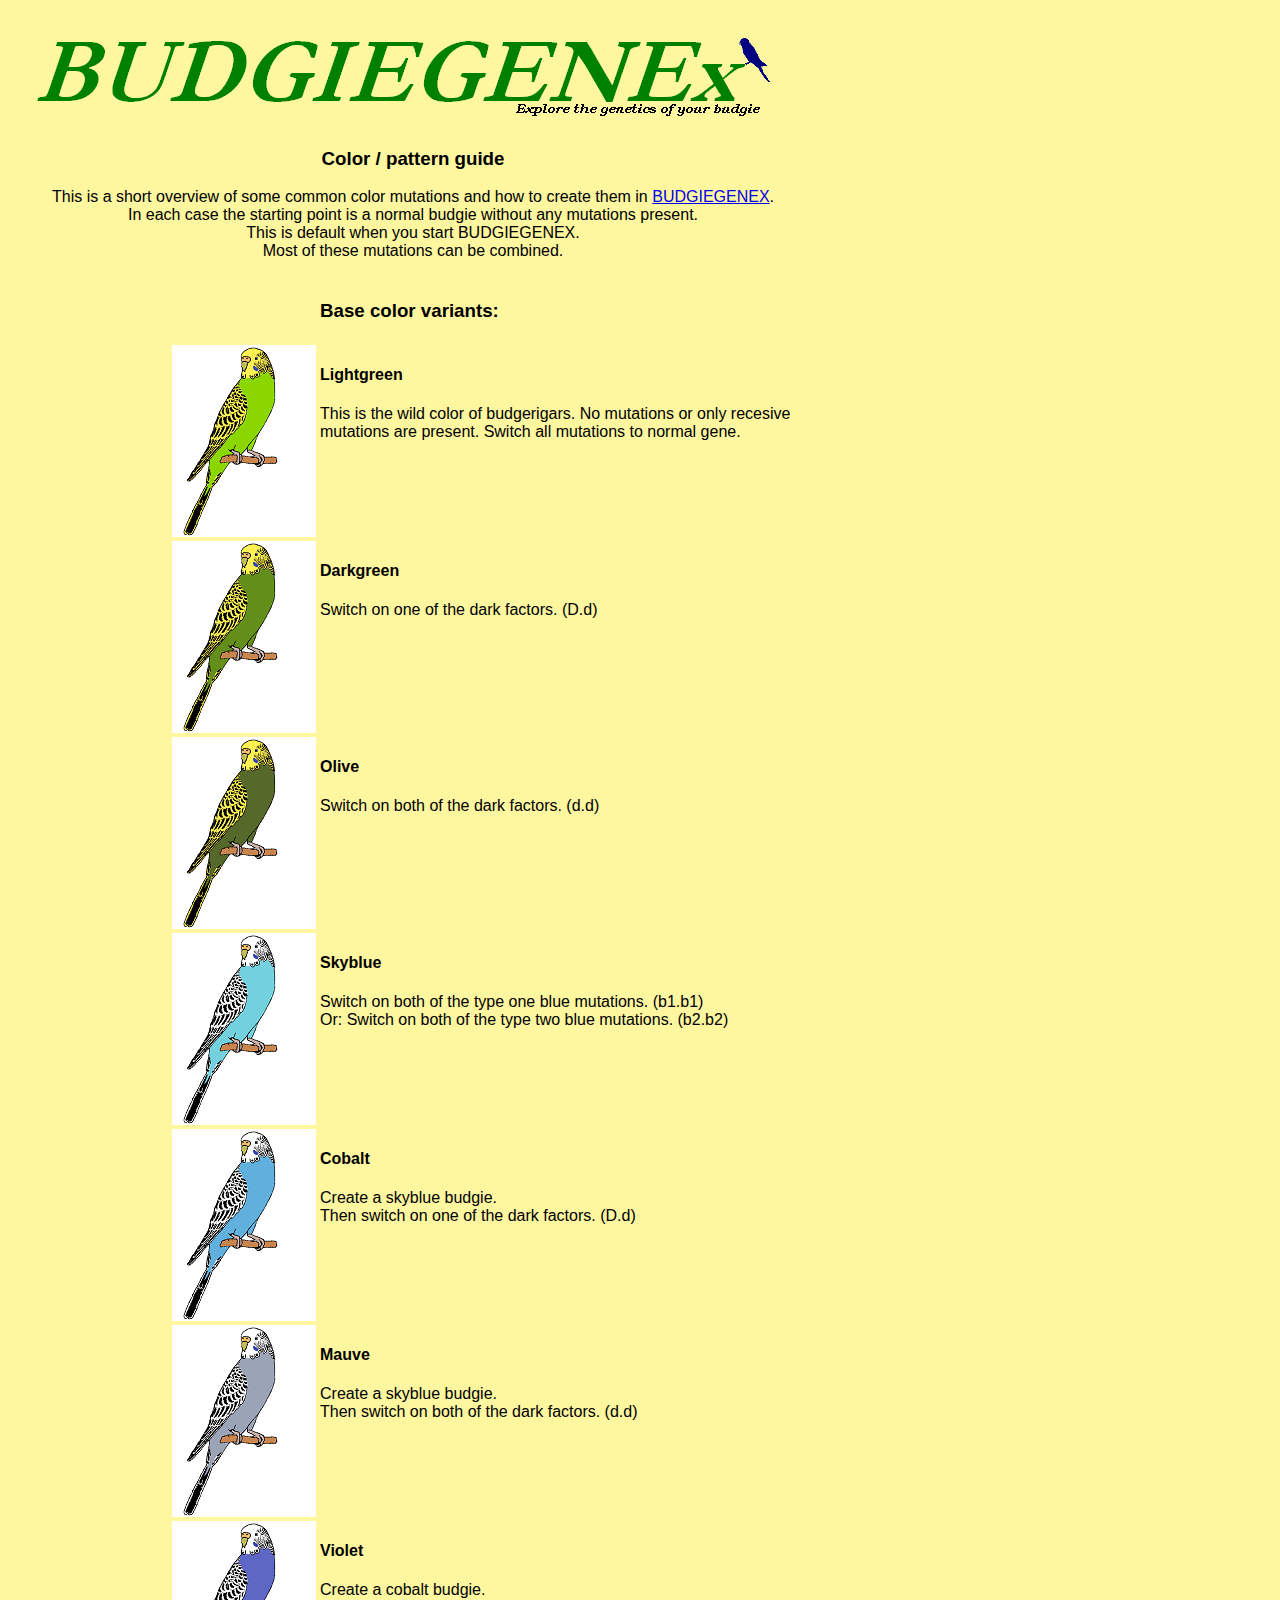
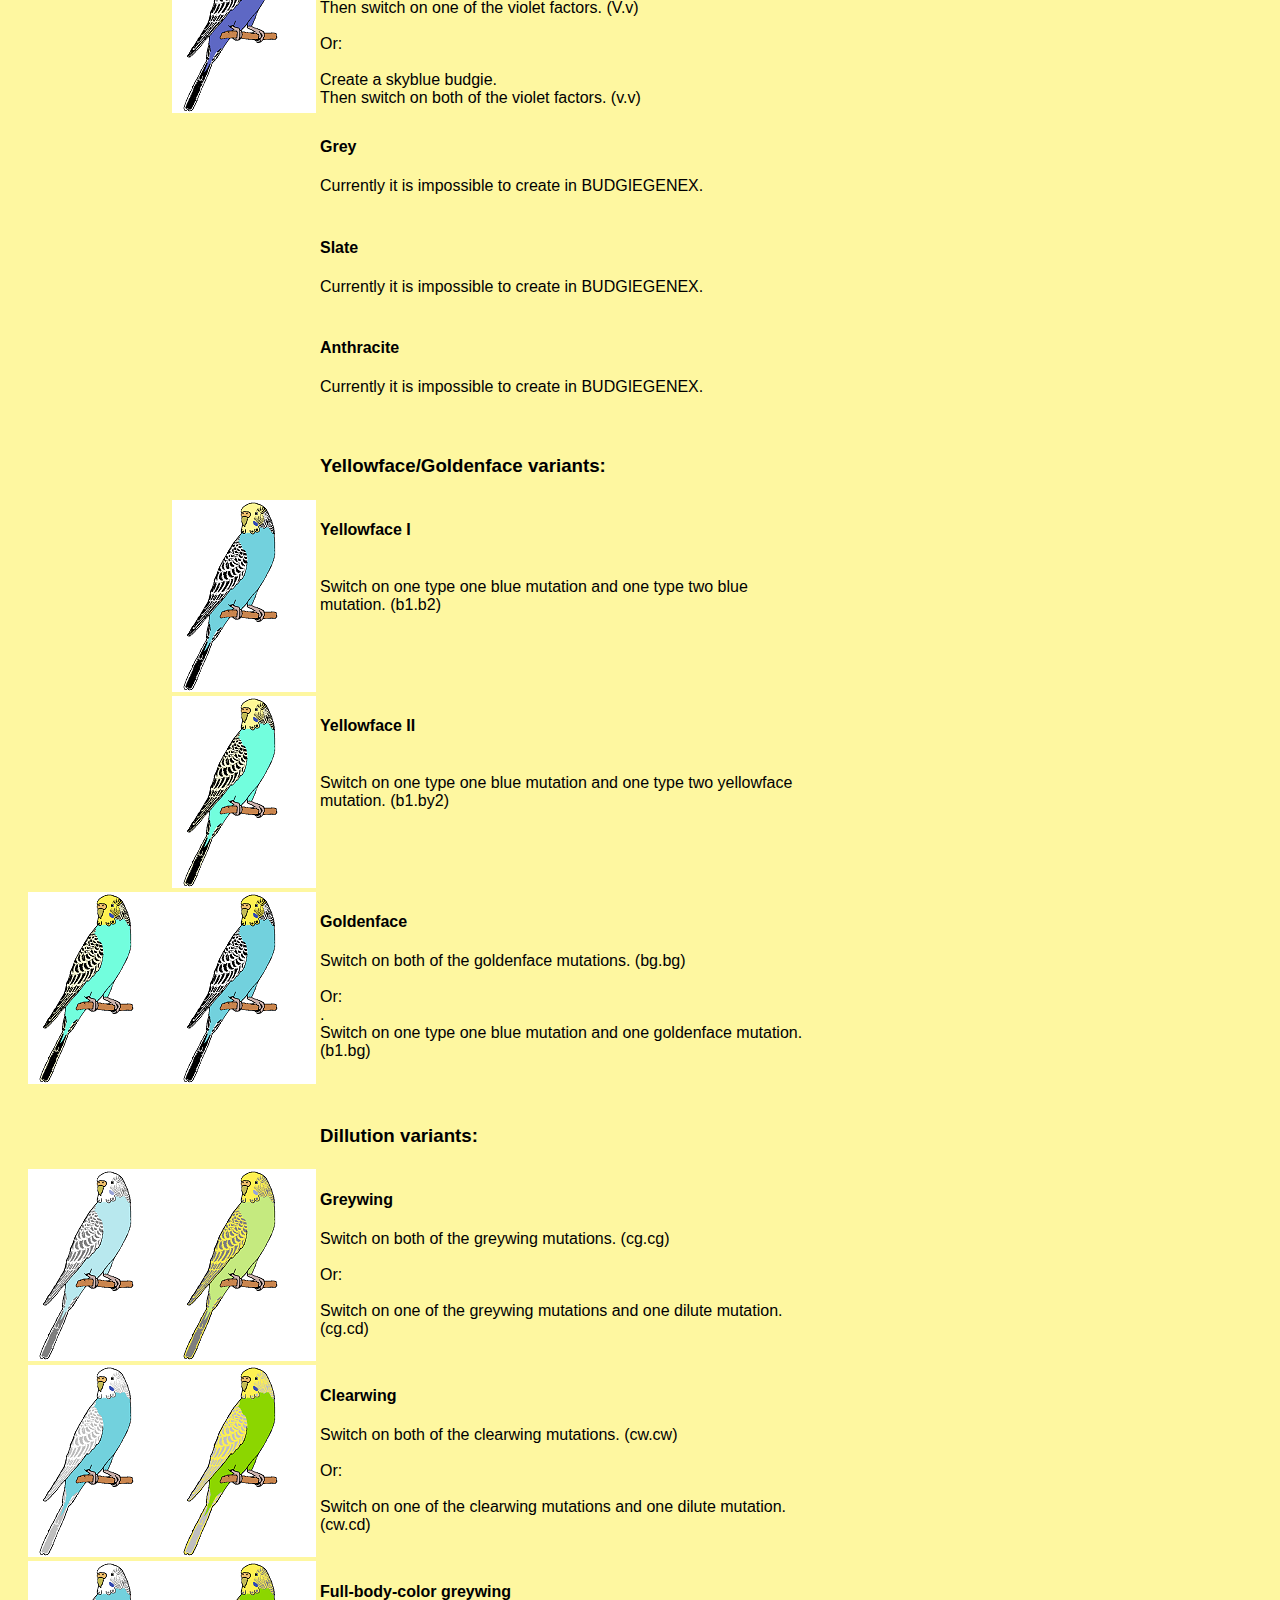
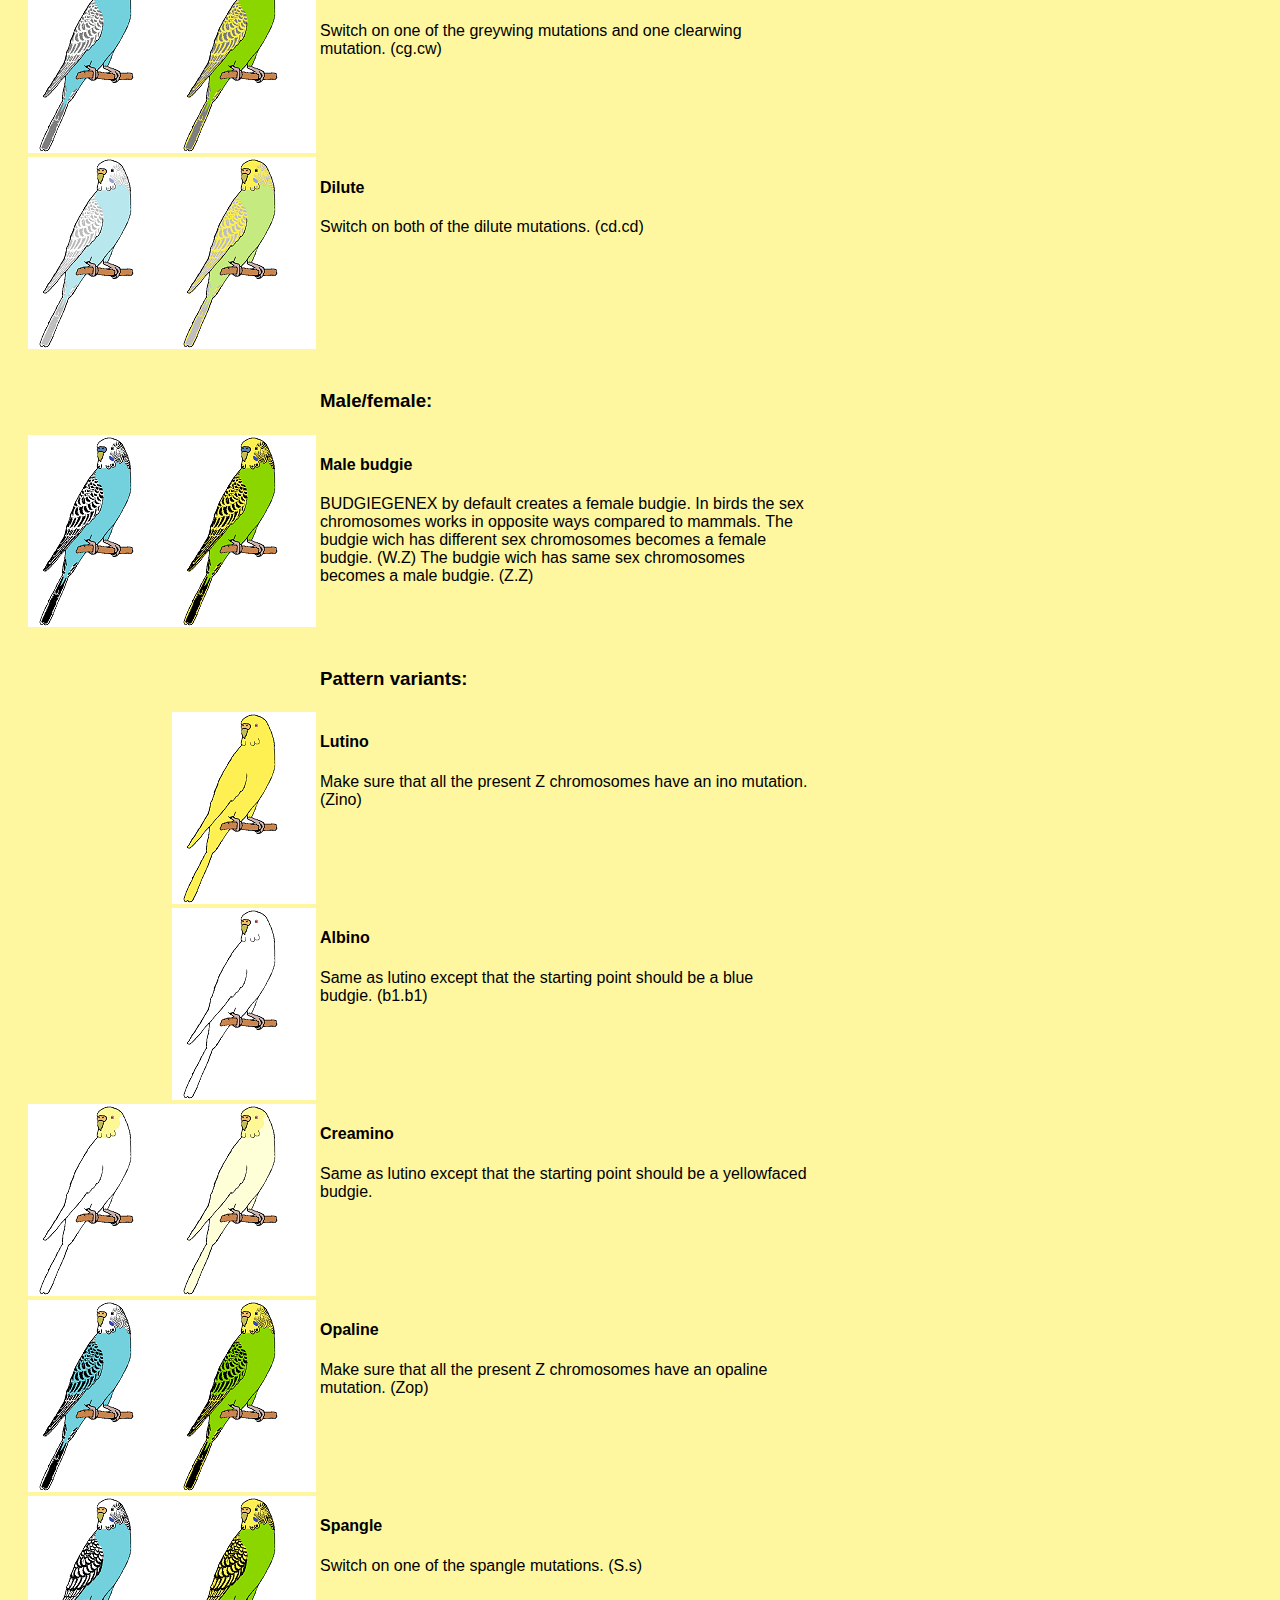
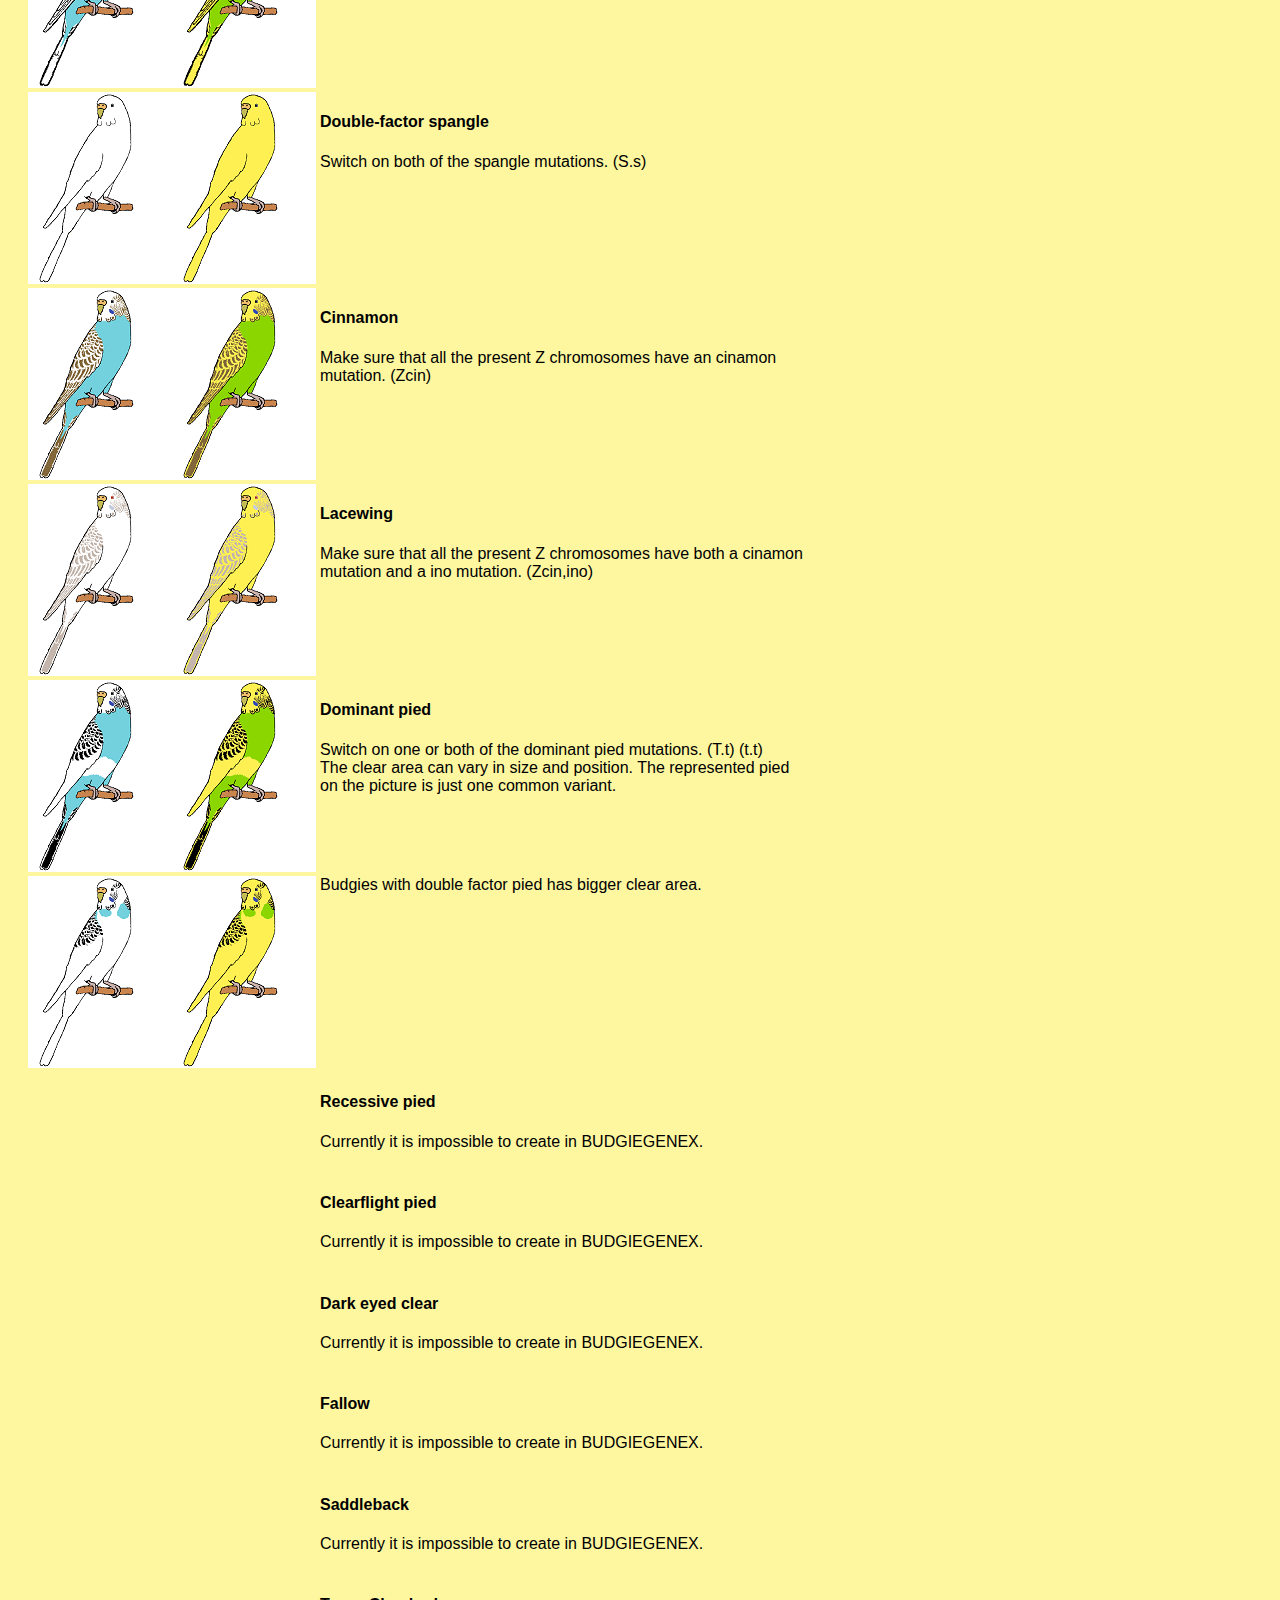
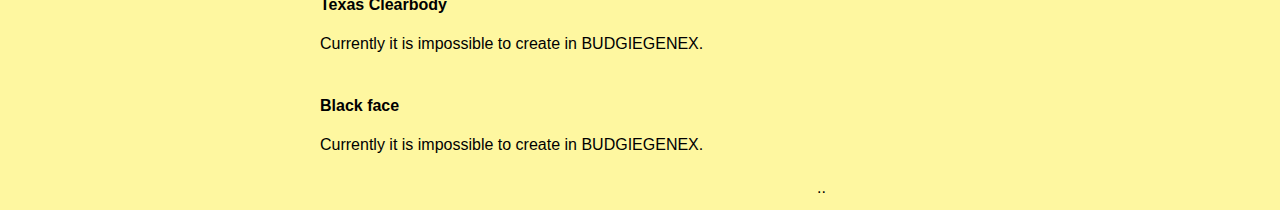
<file: javascript/colorguide.html>
<!DOCTYPE html>
<html>

<head>
  <title>Budgie Genetics Explorer - Color guide</title>
  <meta charset="UTF-8" />
  <meta name="viewport" content="width=device-width, initial-scale=1.0">
  <meta name="description" content="Small Javascript app to explore the effect of different budgie mutations" />
  <meta name="keywords" content="budgie,budgerigar,bird,genetics,pet,colors,color,mutation,mutations" />
  <link rel="stylesheet" type="text/css" href="./budgie.css">
</head>

<body>
  <table width="800">
    <tr>
      <td>
      </td>
    </tr>
    <tr>
      <td>
        <img src="logo.PNG" />
        <center>
          <h3>Color / pattern guide</h3>

          This is a short overview of some common color mutations and how to create them in <a
            href="http://www.tudinfo.eu/budgiegenex">BUDGIEGENEX</a>.
          <br> In each case the starting point is a normal budgie without any mutations present.
          <br>This is default when you start BUDGIEGENEX.
          <br>Most of these mutations can be combined.
        </center><br>

        <table>

          <tr valign="top">
            <td>

            </td>
            <td>
              <h3>Base color variants:</h3>
            </td>
          </tr>

          <tr valign="top">
            <td>
              <img src="pics/lightgreen.PNG" align="right" />
            </td>
            <td>
              <h4>Lightgreen</h4> This is the wild color of budgerigars. No mutations or only recesive mutations are
              present.
              Switch all mutations to normal gene.
            </td>
          </tr>

          <tr valign="top">
            <td>
              <img src="pics/darkgreen.PNG" align="right" />
            </td>
            <td>
              <h4>Darkgreen</h4> Switch on one of the dark factors. (D.d)
            </td>
          </tr>

          <tr valign="top">
            <td>
              <img src="pics/olive.PNG" align="right" />
            </td>
            <td>
              <h4>Olive</h4> Switch on both of the dark factors. (d.d)
            </td>
          </tr>

          <tr valign="top">
            <td>
              <img src="pics/skyblue.PNG" align="right" />
            </td>
            <td>
              <h4>Skyblue</h4> Switch on both of the type one blue mutations. (b1.b1)
              <br>Or: Switch on both of the type two blue mutations. (b2.b2)
            </td>
          </tr>

          <tr valign="top">
            <td>
              <img src="pics/cobalt.PNG" align="right" />
            </td>
            <td>
              <h4>Cobalt</h4> Create a skyblue budgie.
              <br> Then switch on one of the dark factors. (D.d)
            </td>
          </tr>

          <tr valign="top">
            <td>
              <img src="pics/mauve.PNG" align="right" />
            </td>
            <td>
              <h4>Mauve</h4> Create a skyblue budgie.
              <br> Then switch on both of the dark factors. (d.d)
            </td>
          </tr>

          <tr valign="top">
            <td>
              <img src="pics/violet.PNG" align="right" />
            </td>
            <td>
              <h4>Violet</h4> Create a cobalt budgie.
              <br> Then switch on one of the violet factors. (V.v)
              <br>
              <br>Or:
              <br>
              <br>Create a skyblue budgie.
              <br> Then switch on both of the violet factors. (v.v)
            </td>
          </tr>

          <tr valign="top">
            <td>
            </td>
            <td>
              <h4>Grey</h4> Currently it is impossible to create in BUDGIEGENEX.
              <br><br>
            </td>
          </tr>

          <tr valign="top">
            <td>
            </td>
            <td>
              <h4>Slate</h4> Currently it is impossible to create in BUDGIEGENEX.
              <br><br>
            </td>
          </tr>

          <tr valign="top">
            <td>
            </td>
            <td>
              <h4>Anthracite</h4> Currently it is impossible to create in BUDGIEGENEX.
              <br><br>
            </td>
          </tr>

          <tr valign="top">
            <td>
            </td>
            <td>
              <br>
              <h3>Yellowface/Goldenface variants:</h3>
            </td>
          </tr>

          <tr valign="top">
            <td>
              <img src="pics/yellow1.PNG" align="right" />
            </td>
            <td>
              <h4>Yellowface I</h4>
              <br> Switch on one type one blue mutation and one type two blue mutation. (b1.b2)
            </td>
          </tr>

          <tr valign="top">
            <td>
              <img src="pics/yellow2.PNG" align="right" />
            </td>
            <td>
              <h4>Yellowface II</h4>
              <br> Switch on one type one blue mutation and one type two yellowface mutation. (b1.by2)
            </td>
          </tr>

          <tr valign="top">
            <td width="300">
              <img src="pics/golden.PNG" align="right" />
              <img src="pics/goldenb.PNG" align="right" />
            </td>
            <td>
              <h4>Goldenface</h4>
              Switch on both of the goldenface mutations. (bg.bg)
              <br>
              <br>Or:
              <br>.
              <br> Switch on one type one blue mutation and one goldenface mutation. (b1.bg)
            </td>
          </tr>



          <tr valign="top">
            <td>
            </td>
            <td>
              <br>
              <h3>Dillution variants:</h3>
            </td>
          </tr>

          <tr valign="top">
            <td width="300">
              <img src="pics/greywa.PNG" align="right" />
              <img src="pics/greywb.PNG" align="right" />
            </td>
            <td>
              <h4>Greywing</h4>
              Switch on both of the greywing mutations. (cg.cg)
              <br>
              <br>Or:
              <br>
              <br> Switch on one of the greywing mutations and one dilute mutation. (cg.cd)
            </td>
          </tr>

          <tr valign="top">
            <td width="300">
              <img src="pics/clearwa.PNG" align="right" />
              <img src="pics/clearwb.PNG" align="right" />
            </td>
            <td>
              <h4>Clearwing</h4>
              Switch on both of the clearwing mutations. (cw.cw)
              <br>
              <br>Or:
              <br>
              <br> Switch on one of the clearwing mutations and one dilute mutation. (cw.cd)
            </td>
          </tr>

          <tr valign="top">
            <td width="300">
              <img src="pics/fullbgreywa.PNG" align="right" />
              <img src="pics/fullbgreywb.PNG" align="right" />
            </td>
            <td>
              <h4>Full-body-color greywing</h4>
              Switch on one of the greywing mutations and one clearwing mutation. (cg.cw)
            </td>
          </tr>

          <tr valign="top">
            <td width="300">
              <img src="pics/dilutea.PNG" align="right" />
              <img src="pics/diluteb.PNG" align="right" />
            </td>
            <td>
              <h4>Dilute</h4>
              Switch on both of the dilute mutations. (cd.cd)
            </td>
          </tr>

          <tr valign="top">
            <td>
            </td>
            <td>
              <br>
              <h3>Male/female:</h3>
            </td>
          </tr>

          <tr valign="top">
            <td width="300">
              <img src="pics/malea.PNG" align="right" />
              <img src="pics/maleb.PNG" align="right" />
            </td>
            <td>
              <h4>Male budgie</h4>
              BUDGIEGENEX by default creates a female budgie. In birds the sex chromosomes works in opposite ways
              compared to mammals.
              The budgie wich has different sex chromosomes becomes a female budgie. (W.Z)
              The budgie wich has same sex chromosomes becomes a male budgie. (Z.Z)
            </td>
          </tr>

          <tr valign="top">
            <td>
            </td>
            <td>
              <br>
              <h3>Pattern variants:</h3>
            </td>
          </tr>

          <tr valign="top">
            <td width="300">
              <img src="pics/lutino.PNG" align="right" />
            </td>
            <td>
              <h4>Lutino</h4>
              Make sure that all the present Z chromosomes have an ino mutation. (Zino)
            </td>
          </tr>

          <tr valign="top">
            <td width="300">
              <img src="pics/albino.PNG" align="right" />
            </td>
            <td>
              <h4>Albino</h4>
              Same as lutino except that the starting point should be a blue budgie. (b1.b1)
            </td>
          </tr>

          <tr valign="top">
            <td width="300">
              <img src="pics/creaminoa.PNG" align="right" />
              <img src="pics/creaminob.PNG" align="right" />
            </td>
            <td>
              <h4>Creamino</h4>
              Same as lutino except that the starting point should be a yellowfaced budgie.
            </td>
          </tr>

          <tr valign="top">
            <td width="300">
              <img src="pics/opalina.PNG" align="right" />
              <img src="pics/opalinb.PNG" align="right" />
            </td>
            <td>
              <h4>Opaline</h4>
              Make sure that all the present Z chromosomes have an opaline mutation. (Zop)
            </td>
          </tr>

          <tr valign="top">
            <td width="300">
              <img src="pics/spanglea.PNG" align="right" />
              <img src="pics/spangleb.PNG" align="right" />
            </td>
            <td>
              <h4>Spangle</h4>
              Switch on one of the spangle mutations. (S.s)
            </td>
          </tr>

          <tr valign="top">
            <td width="300">
              <img src="pics/doublespanglea.PNG" align="right" />
              <img src="pics/doublespangleb.PNG" align="right" />
            </td>
            <td>
              <h4>Double-factor spangle</h4>
              Switch on both of the spangle mutations. (S.s)
            </td>
          </tr>

          <tr valign="top">
            <td width="300">
              <img src="pics/cinamona.PNG" align="right" />
              <img src="pics/cinamonb.PNG" align="right" />
            </td>
            <td>
              <h4>Cinnamon</h4>
              Make sure that all the present Z chromosomes have an cinamon mutation. (Zcin)
            </td>
          </tr>

          <tr valign="top">
            <td width="300">
              <img src="pics/cinamoninoa.PNG" align="right" />
              <img src="pics/cinamoninob.PNG" align="right" />
            </td>
            <td>
              <h4>Lacewing</h4>
              Make sure that all the present Z chromosomes have both a cinamon mutation and a ino mutation. (Zcin,ino)
            </td>
          </tr>

          <tr valign="top">
            <td width="300">
              <img src="pics/pied1a.PNG" align="right" />
              <img src="pics/pied1b.PNG" align="right" />
            </td>
            <td>
              <h4>Dominant pied</h4>
              Switch on one or both of the dominant pied mutations. (T.t) (t.t)
              <br> The clear area can vary in size and position. The represented pied on the picture is just one
              common
              variant.
            </td>
          </tr>

          <tr valign="top">
            <td width="300">
              <img src="pics/pied2a.PNG" align="right" />
              <img src="pics/pied2b.PNG" align="right" />
            </td>
            <td>
              Budgies with double factor pied has bigger clear area.
            </td>
          </tr>

          <tr valign="top">
            <td>
            </td>
            <td>
              <h4>Recessive pied</h4> Currently it is impossible to create in BUDGIEGENEX.
              <br><br>
            </td>
          </tr>

          <tr valign="top">
            <td>
            </td>
            <td>
              <h4>Clearflight pied</h4> Currently it is impossible to create in BUDGIEGENEX.
              <br><br>
            </td>
          </tr>

          <tr valign="top">
            <td>
            </td>
            <td>
              <h4>Dark eyed clear</h4> Currently it is impossible to create in BUDGIEGENEX.
              <br><br>
            </td>
          </tr>

          <tr valign="top">
            <td>
            </td>
            <td>
              <h4>Fallow</h4> Currently it is impossible to create in BUDGIEGENEX.
              <br><br>
            </td>
          </tr>

          <tr valign="top">
            <td>
            </td>
            <td>
              <h4>Saddleback</h4> Currently it is impossible to create in BUDGIEGENEX.
              <br><br>
            </td>
          </tr>

          <tr valign="top">
            <td>
            </td>
            <td>
              <h4>Texas Clearbody</h4> Currently it is impossible to create in BUDGIEGENEX.
              <br><br>
            </td>
          </tr>


          <tr valign="top">
            <td>
            </td>
            <td>
              <h4>Black face</h4> Currently it is impossible to create in BUDGIEGENEX.
              <br><br>
            </td>
          </tr>


        </table>

      </td>
    </tr>
    <tr>
      <td>

      </td>
      <td>
        ..
      </td>
    </tr>




  </table>
</body>

</html>
</file>
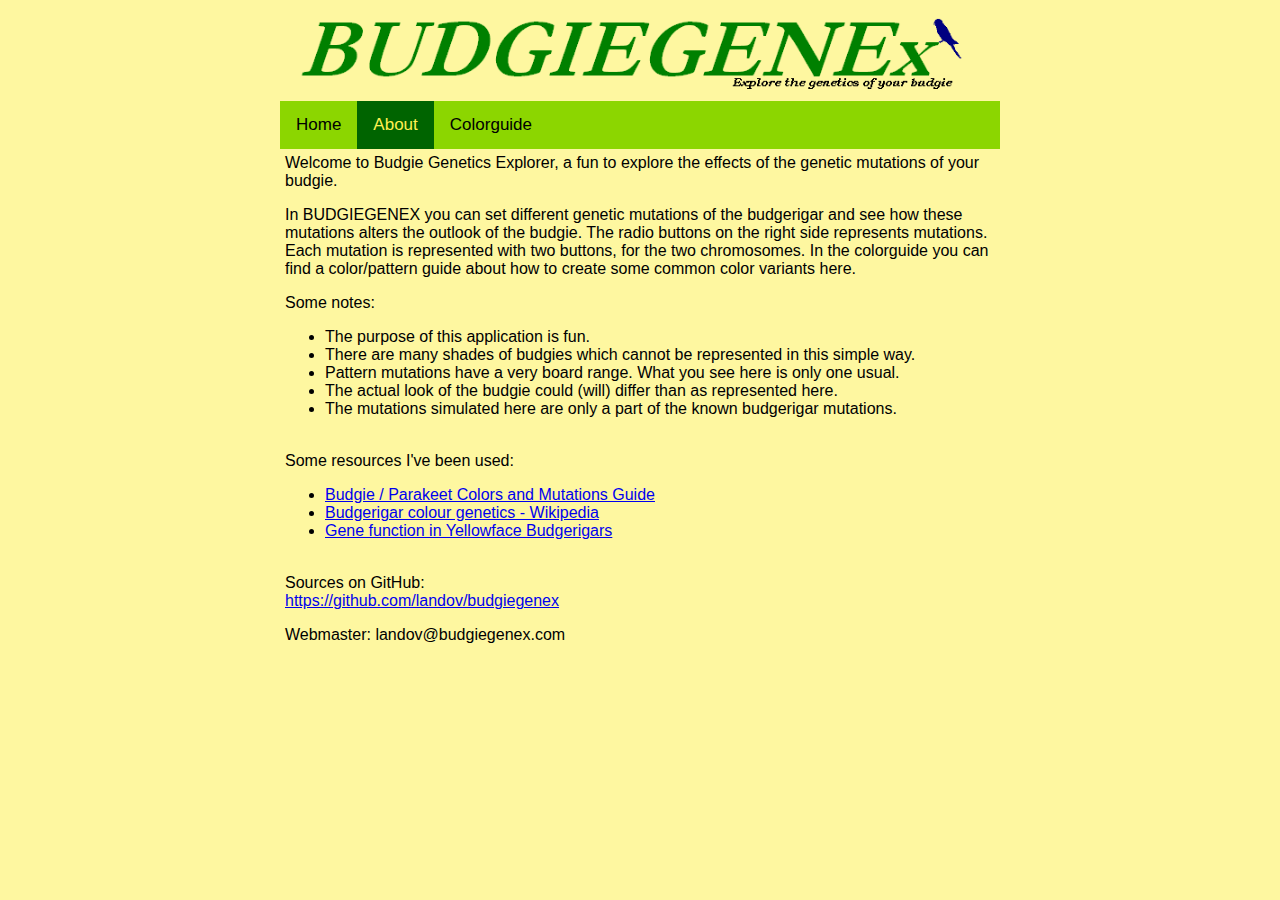
<file: svg/about.html>
<!DOCTYPE html>
<html>

<head>
    <title>Budgie Genetics Explorer - Color guide</title>
    <meta charset="UTF-8" />
    <meta name="viewport" content="width=device-width, initial-scale=1.0">
    <meta name="description" content="Explore and visualize budgie mutations." />
    <meta name="keywords" content="budgie,budgerigar,bird,genetics,genetic,calculator,pet,colors,color,mutation,mutations" />
    <link rel="stylesheet" type="text/css" href="./budgie.css">
</head>

<body>
    <div class="logoDiv">
        <img class="logo" src="logo.PNG" />
    </div>
    <div id="fb-root"></div>
    <script>(function (d, s, id) { var js, fjs = d.getElementsByTagName(s)[0]; if (d.getElementById(id)) return; js = d.createElement(s); js.id = id; js.src = "https://connect.facebook.net/en_US/sdk.js#xfbml=1&version=v3.0"; fjs.parentNode.insertBefore(js, fjs); }(document, 'script', 'facebook-jssdk'));</script>






    <div class="topnav" id="myTopnav">
        <a href="./index.html">Home</a>
        <a class="active" href="./about.html">About</a>
        <a href="./colorguide.html">Colorguide</a>
        <div class="fb-share-button" data-href="https://budgiegenex.com" data-layout="button"></div>
    </div>

    <div class="content">

        Welcome to Budgie Genetics Explorer, a fun to explore the effects of the genetic mutations of your budgie.

        <p>
            In BUDGIEGENEX you can set different genetic mutations of the budgerigar  and
            see how these mutations alters the outlook of the budgie. The radio buttons on the right side represents
            mutations. Each mutation is represented with two buttons, for the two chromosomes.
            In the colorguide you can find a color/pattern guide about how to create some common
            color variants here.</a>
        </p>

        Some notes:
        <ul>


            <li>The purpose of this application is fun.
            </li>
            <li>There are many shades of budgies which cannot be represented in this simple way.
            </li>
            <li>Pattern mutations have a very board range. What you see here is only one usual.
            </li>
            <li>The actual look of the budgie could (will) differ than as represented here.
            </li>
            <li>The mutations simulated here are only a part of the known budgerigar mutations.
            </li>
        </ul>

        <br> Some resources I've been used:
        <ul>
            <li><a href="http://www.budgieplace.com/colorsguide.html" target="_blank">Budgie / Parakeet Colors and
                    Mutations Guide</a>
            </li>
            <li><a href="http://en.wikipedia.org/wiki/Budgerigar_colour_genetics" target="_blank">Budgerigar colour
                    genetics - Wikipedia</a>
            </li>
            <li><a href="http://www.birdhobbyist.com/parrotcolour/peter/yface01.html" target="_blank">Gene function
                    in
                    Yellowface Budgerigars</a>
            </li>
        </ul>
        <br>
        Sources on GitHub:<br>
        <a href="https://github.com/landov/budgiegenex">https://github.com/landov/budgiegenex</a>
        <p> Webmaster: landov@budgiegenex.com </p>


    </div>

</body>

</html>
</file>
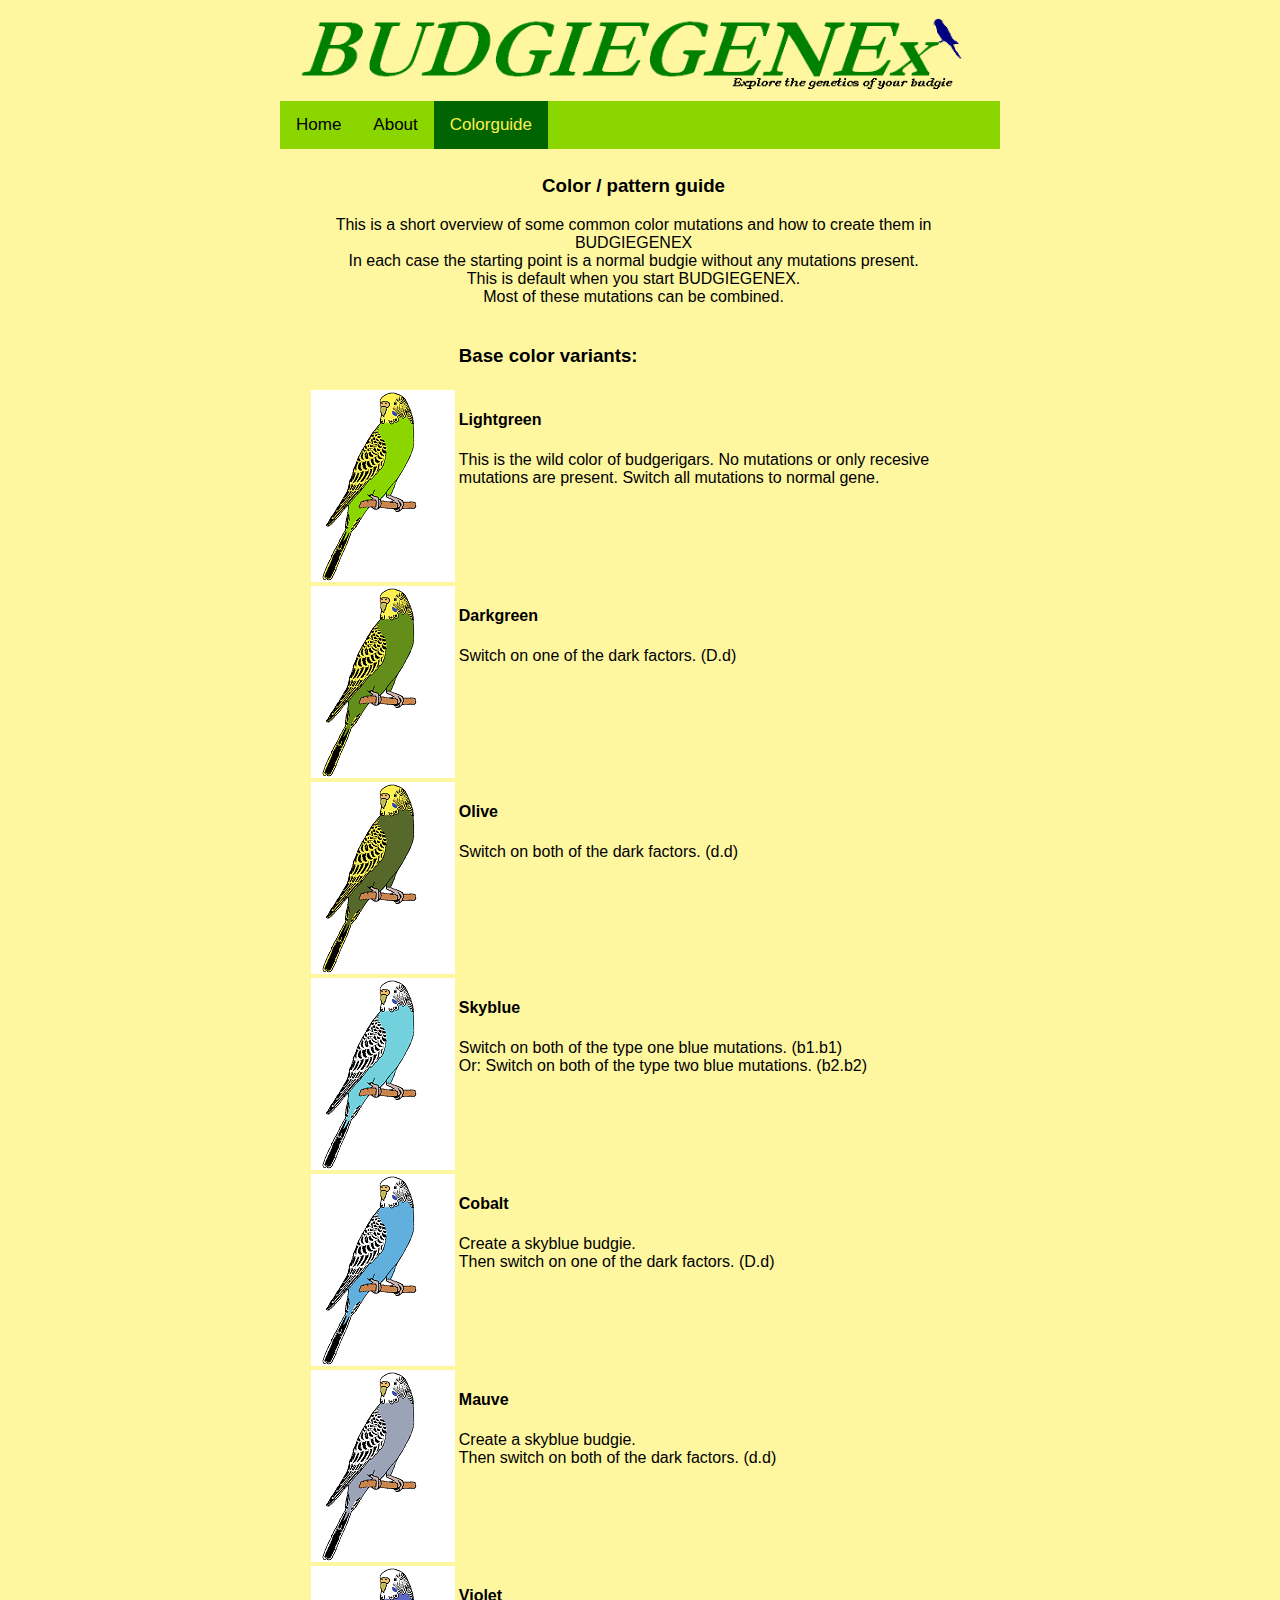
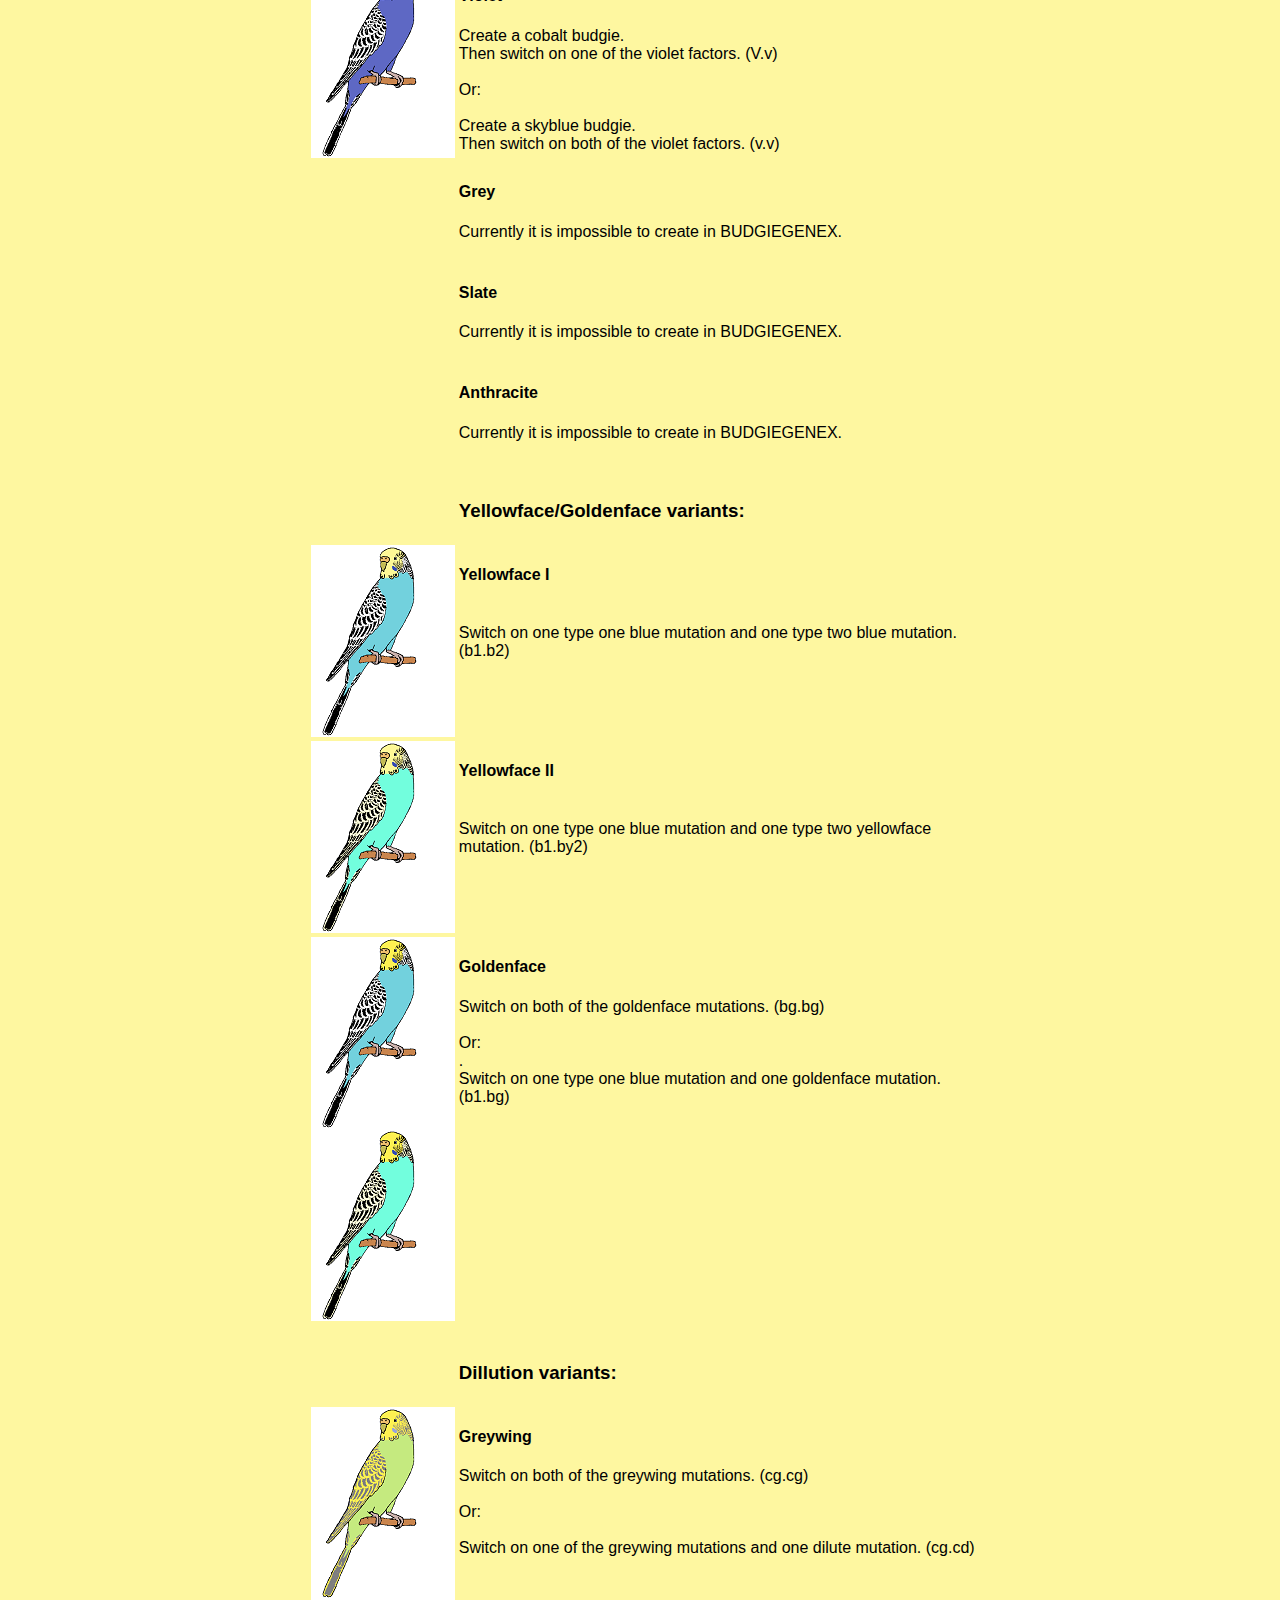
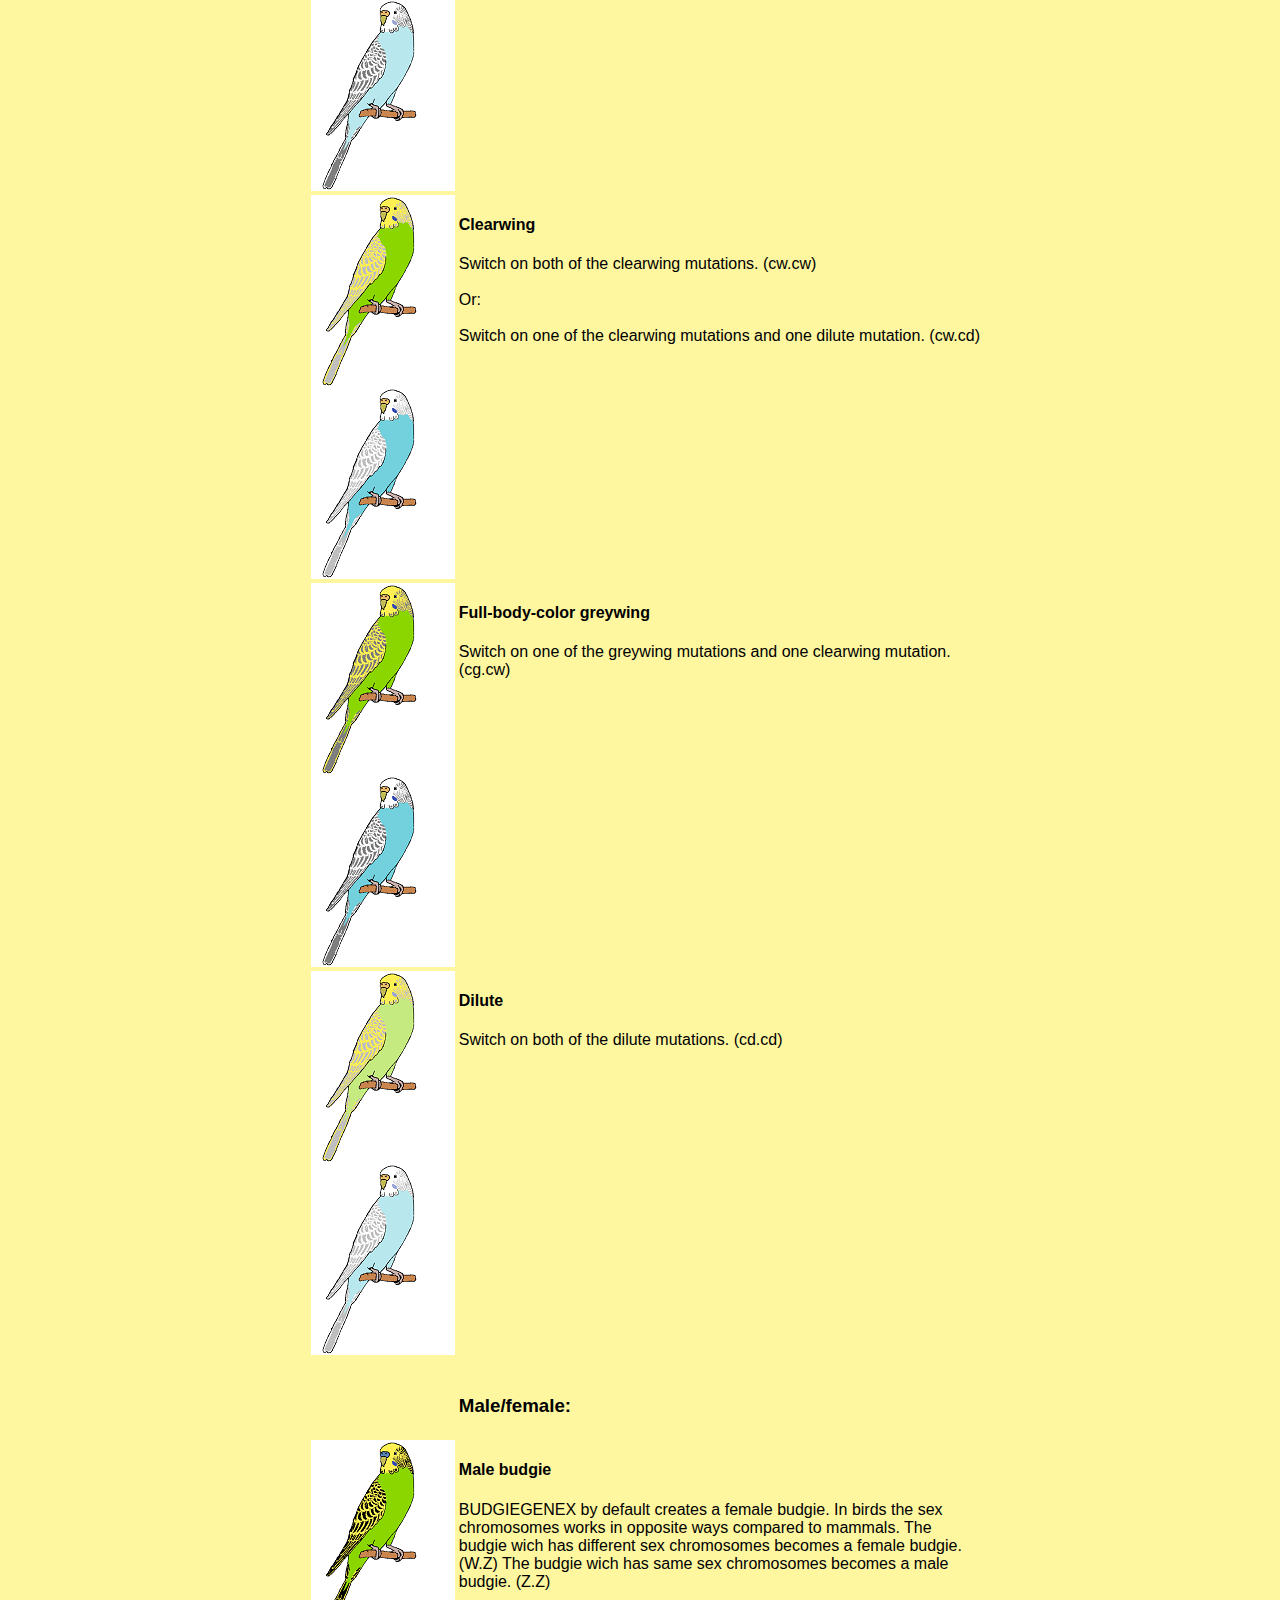
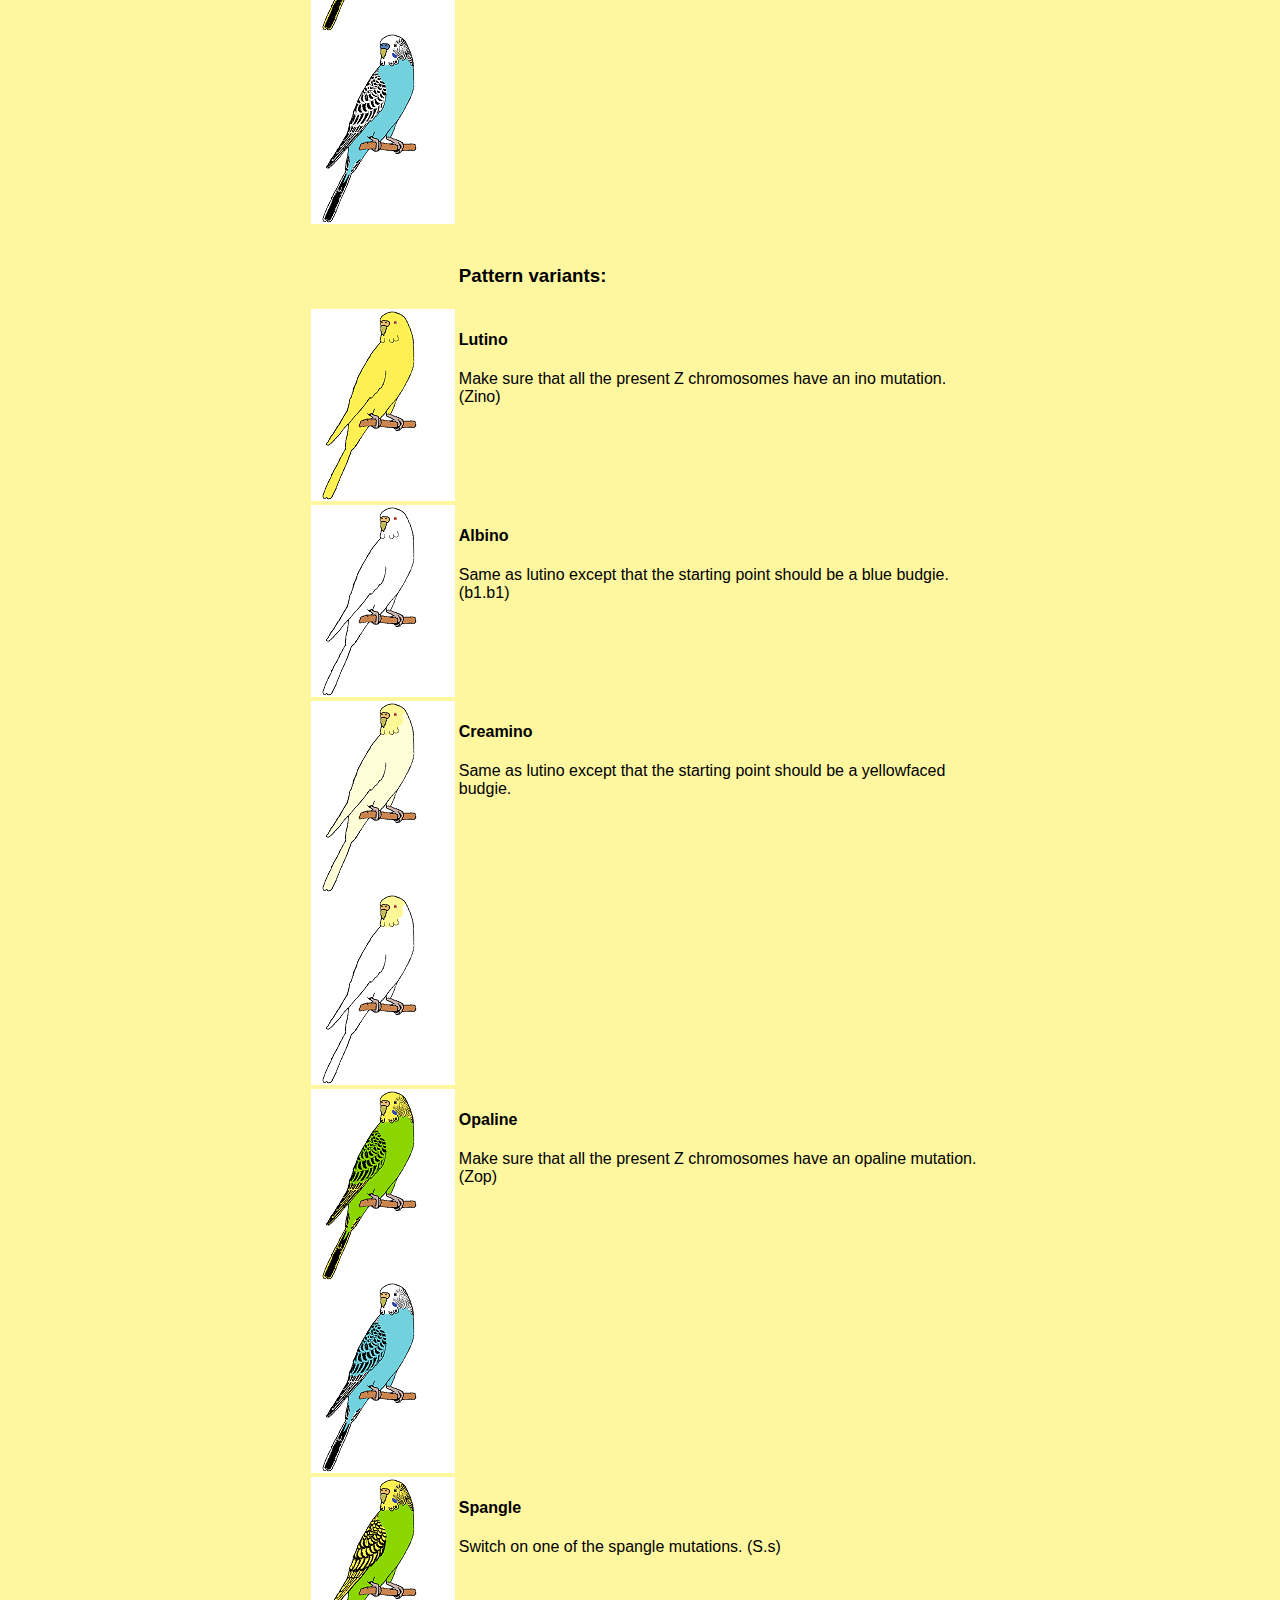
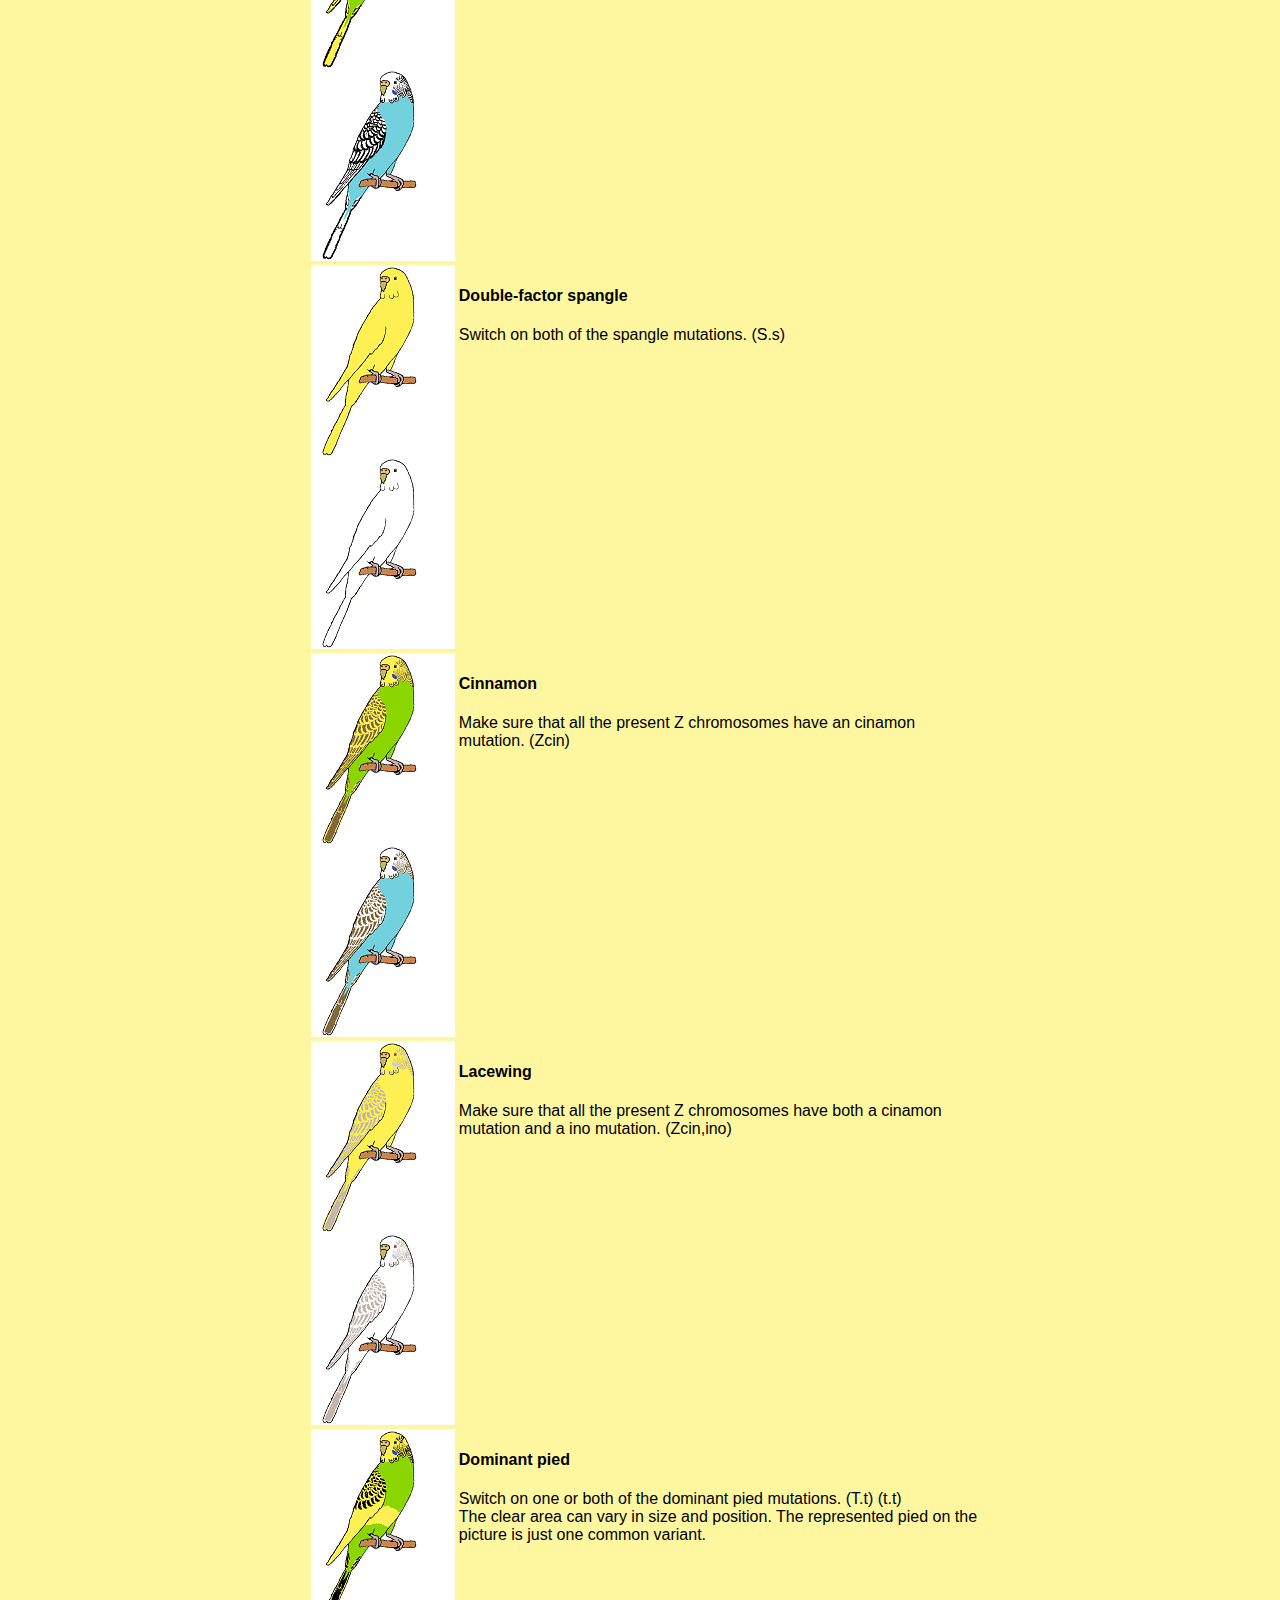
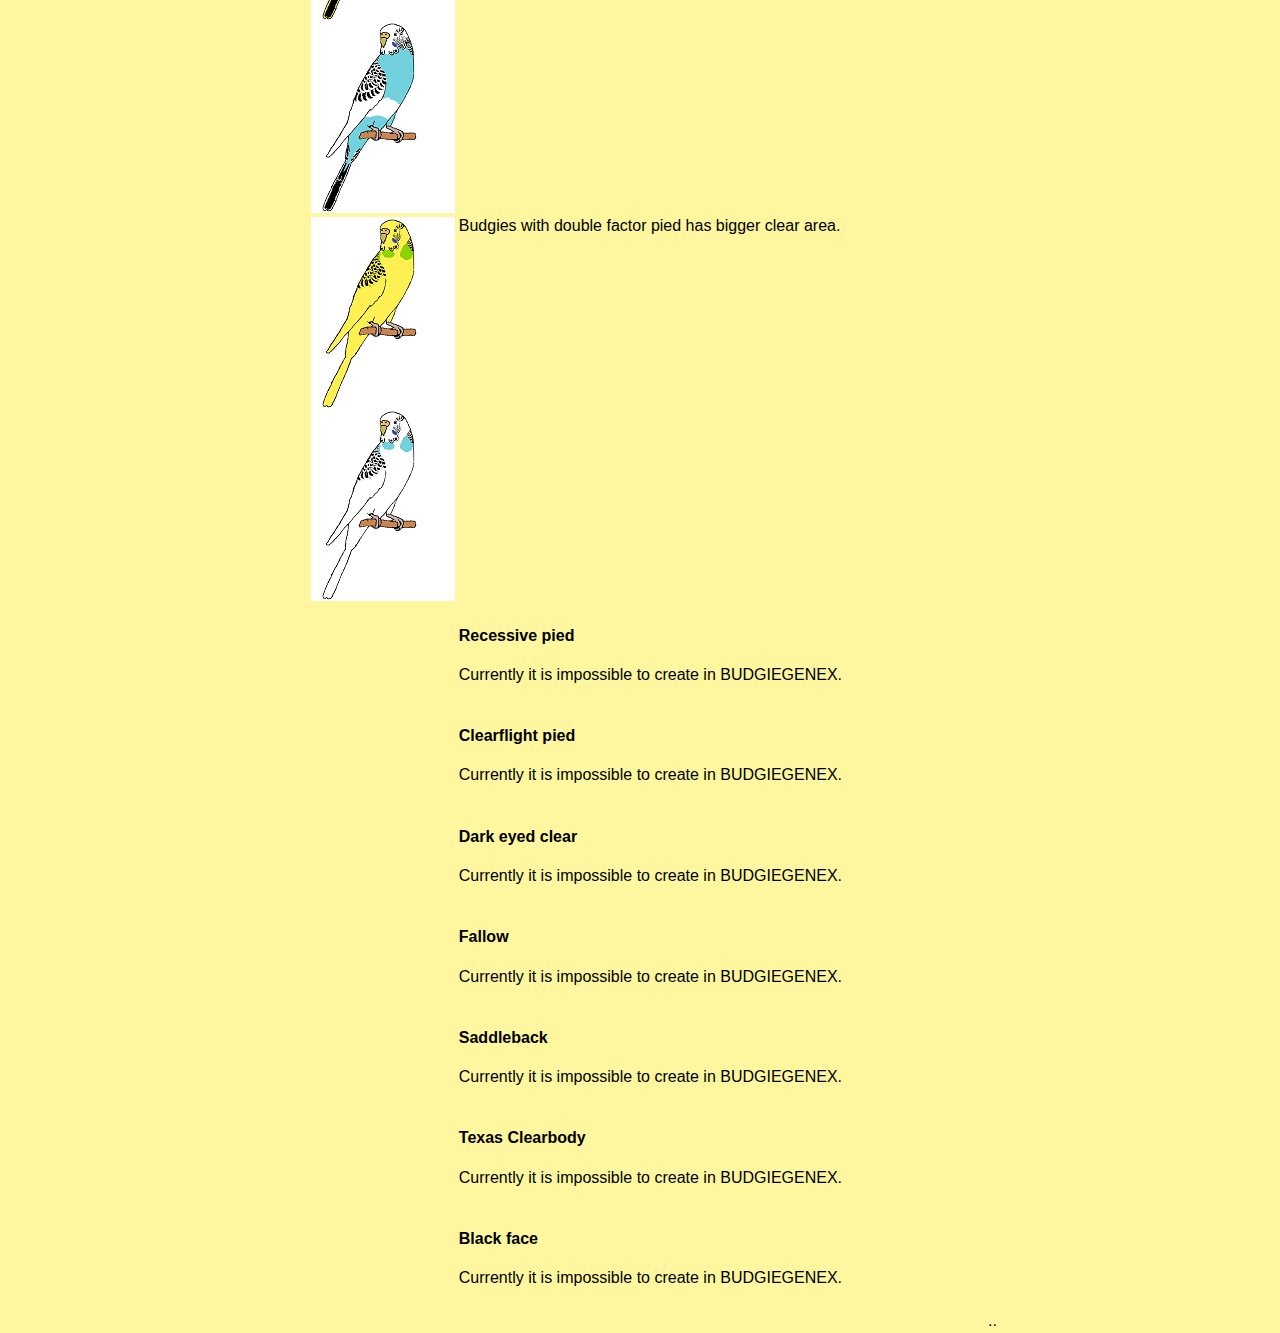
<file: svg/colorguide.html>
<!DOCTYPE html>
<html>

<head>
  <title>Budgie Genetics Explorer - Color guide</title>
  <meta charset="UTF-8" />
  <meta name="viewport" content="width=device-width, initial-scale=1.0">
  <meta name="description" content="Explore and visualize budgie mutations." />
  <meta name="keywords" content="budgie,budgerigar,bird,genetics,genetic,calculator,pet,colors,color,mutation,mutations" />
  <link rel="stylesheet" type="text/css" href="./budgie.css">
</head>

<body>
  <div class="logoDiv">
    <img class="logo" src="logo.PNG" />
  </div>
  <div id="fb-root"></div>
  <script>(function (d, s, id) { var js, fjs = d.getElementsByTagName(s)[0]; if (d.getElementById(id)) return; js = d.createElement(s); js.id = id; js.src = "https://connect.facebook.net/en_US/sdk.js#xfbml=1&version=v3.0"; fjs.parentNode.insertBefore(js, fjs); }(document, 'script', 'facebook-jssdk'));</script>




  <div class="mainDiv">
    <div class="topnav" id="myTopnav">
      <a href="./index.html">Home</a>
      <a href="./about.html">About</a>
      <a class="active" href="./colorguide.html">Colorguide</a>
      <div class="fb-share-button" data-href="https://budgiegenex.com" data-layout="button"></div>
    </div>

    
    </div>
    <table>
      <tr>
        <td>
        </td>
      </tr>
      <tr>
        <td>

          <center>
            <h3>Color / pattern guide</h3>

            This is a short overview of some common color mutations and how to create them in BUDGIEGENEX
            <br> In each case the starting point is a normal budgie without any mutations present.
            <br>This is default when you start BUDGIEGENEX.
            <br>Most of these mutations can be combined.
          </center><br>

          <table>

            <tr valign="top">
              <td>

              </td>
              <td>
                <h3>Base color variants:</h3>
              </td>
            </tr>

            <tr valign="top">
              <td>
                <img src="pics/lightgreen.PNG" align="right" />
              </td>
              <td>
                <h4>Lightgreen</h4> This is the wild color of budgerigars. No mutations or only recesive mutations are
                present.
                Switch all mutations to normal gene.
              </td>
            </tr>

            <tr valign="top">
              <td>
                <img src="pics/darkgreen.PNG" align="right" />
              </td>
              <td>
                <h4>Darkgreen</h4> Switch on one of the dark factors. (D.d)
              </td>
            </tr>

            <tr valign="top">
              <td>
                <img src="pics/olive.PNG" align="right" />
              </td>
              <td>
                <h4>Olive</h4> Switch on both of the dark factors. (d.d)
              </td>
            </tr>

            <tr valign="top">
              <td>
                <img src="pics/skyblue.PNG" align="right" />
              </td>
              <td>
                <h4>Skyblue</h4> Switch on both of the type one blue mutations. (b1.b1)
                <br>Or: Switch on both of the type two blue mutations. (b2.b2)
              </td>
            </tr>

            <tr valign="top">
              <td>
                <img src="pics/cobalt.PNG" align="right" />
              </td>
              <td>
                <h4>Cobalt</h4> Create a skyblue budgie.
                <br> Then switch on one of the dark factors. (D.d)
              </td>
            </tr>

            <tr valign="top">
              <td>
                <img src="pics/mauve.PNG" align="right" />
              </td>
              <td>
                <h4>Mauve</h4> Create a skyblue budgie.
                <br> Then switch on both of the dark factors. (d.d)
              </td>
            </tr>

            <tr valign="top">
              <td>
                <img src="pics/violet.PNG" align="right" />
              </td>
              <td>
                <h4>Violet</h4> Create a cobalt budgie.
                <br> Then switch on one of the violet factors. (V.v)
                <br>
                <br>Or:
                <br>
                <br>Create a skyblue budgie.
                <br> Then switch on both of the violet factors. (v.v)
              </td>
            </tr>

            <tr valign="top">
              <td>
              </td>
              <td>
                <h4>Grey</h4> Currently it is impossible to create in BUDGIEGENEX.
                <br><br>
              </td>
            </tr>

            <tr valign="top">
              <td>
              </td>
              <td>
                <h4>Slate</h4> Currently it is impossible to create in BUDGIEGENEX.
                <br><br>
              </td>
            </tr>

            <tr valign="top">
              <td>
              </td>
              <td>
                <h4>Anthracite</h4> Currently it is impossible to create in BUDGIEGENEX.
                <br><br>
              </td>
            </tr>

            <tr valign="top">
              <td>
              </td>
              <td>
                <br>
                <h3>Yellowface/Goldenface variants:</h3>
              </td>
            </tr>

            <tr valign="top">
              <td>
                <img src="pics/yellow1.PNG" align="right" />
              </td>
              <td>
                <h4>Yellowface I</h4>
                <br> Switch on one type one blue mutation and one type two blue mutation. (b1.b2)
              </td>
            </tr>

            <tr valign="top">
              <td>
                <img src="pics/yellow2.PNG" align="right" />
              </td>
              <td>
                <h4>Yellowface II</h4>
                <br> Switch on one type one blue mutation and one type two yellowface mutation. (b1.by2)
              </td>
            </tr>

            <tr valign="top">
              <td>
                <img src="pics/golden.PNG" align="right" />
                <img src="pics/goldenb.PNG" align="right" />
              </td>
              <td>
                <h4>Goldenface</h4>
                Switch on both of the goldenface mutations. (bg.bg)
                <br>
                <br>Or:
                <br>.
                <br> Switch on one type one blue mutation and one goldenface mutation. (b1.bg)
              </td>
            </tr>



            <tr valign="top">
              <td>
              </td>
              <td>
                <br>
                <h3>Dillution variants:</h3>
              </td>
            </tr>

            <tr valign="top">
              <td>
                <img src="pics/greywa.PNG" align="right" />
                <img src="pics/greywb.PNG" align="right" />
              </td>
              <td>
                <h4>Greywing</h4>
                Switch on both of the greywing mutations. (cg.cg)
                <br>
                <br>Or:
                <br>
                <br> Switch on one of the greywing mutations and one dilute mutation. (cg.cd)
              </td>
            </tr>

            <tr valign="top">
              <td>
                <img src="pics/clearwa.PNG" align="right" />
                <img src="pics/clearwb.PNG" align="right" />
              </td>
              <td>
                <h4>Clearwing</h4>
                Switch on both of the clearwing mutations. (cw.cw)
                <br>
                <br>Or:
                <br>
                <br> Switch on one of the clearwing mutations and one dilute mutation. (cw.cd)
              </td>
            </tr>

            <tr valign="top">
              <td>
                <img src="pics/fullbgreywa.PNG" align="right" />
                <img src="pics/fullbgreywb.PNG" align="right" />
              </td>
              <td>
                <h4>Full-body-color greywing</h4>
                Switch on one of the greywing mutations and one clearwing mutation. (cg.cw)
              </td>
            </tr>

            <tr valign="top">
              <td>
                <img src="pics/dilutea.PNG" align="right" />
                <img src="pics/diluteb.PNG" align="right" />
              </td>
              <td>
                <h4>Dilute</h4>
                Switch on both of the dilute mutations. (cd.cd)
              </td>
            </tr>

            <tr valign="top">
              <td>
              </td>
              <td>
                <br>
                <h3>Male/female:</h3>
              </td>
            </tr>

            <tr valign="top">
              <td>
                <img src="pics/malea.PNG" align="right" />
                <img src="pics/maleb.PNG" align="right" />
              </td>
              <td>
                <h4>Male budgie</h4>
                BUDGIEGENEX by default creates a female budgie. In birds the sex chromosomes works in opposite ways
                compared to mammals.
                The budgie wich has different sex chromosomes becomes a female budgie. (W.Z)
                The budgie wich has same sex chromosomes becomes a male budgie. (Z.Z)
              </td>
            </tr>

            <tr valign="top">
              <td>
              </td>
              <td>
                <br>
                <h3>Pattern variants:</h3>
              </td>
            </tr>

            <tr valign="top">
              <td>
                <img src="pics/lutino.PNG" align="right" />
              </td>
              <td>
                <h4>Lutino</h4>
                Make sure that all the present Z chromosomes have an ino mutation. (Zino)
              </td>
            </tr>

            <tr valign="top">
              <td>
                <img src="pics/albino.PNG" align="right" />
              </td>
              <td>
                <h4>Albino</h4>
                Same as lutino except that the starting point should be a blue budgie. (b1.b1)
              </td>
            </tr>

            <tr valign="top">
              <td>
                <img src="pics/creaminoa.PNG" align="right" />
                <img src="pics/creaminob.PNG" align="right" />
              </td>
              <td>
                <h4>Creamino</h4>
                Same as lutino except that the starting point should be a yellowfaced budgie.
              </td>
            </tr>

            <tr valign="top">
              <td>
                <img src="pics/opalina.PNG" align="right" />
                <img src="pics/opalinb.PNG" align="right" />
              </td>
              <td>
                <h4>Opaline</h4>
                Make sure that all the present Z chromosomes have an opaline mutation. (Zop)
              </td>
            </tr>

            <tr valign="top">
              <td>
                <img src="pics/spanglea.PNG" align="right" />
                <img src="pics/spangleb.PNG" align="right" />
              </td>
              <td>
                <h4>Spangle</h4>
                Switch on one of the spangle mutations. (S.s)
              </td>
            </tr>

            <tr valign="top">
              <td>
                <img src="pics/doublespanglea.PNG" align="right" />
                <img src="pics/doublespangleb.PNG" align="right" />
              </td>
              <td>
                <h4>Double-factor spangle</h4>
                Switch on both of the spangle mutations. (S.s)
              </td>
            </tr>

            <tr valign="top">
              <td>
                <img src="pics/cinamona.PNG" align="right" />
                <img src="pics/cinamonb.PNG" align="right" />
              </td>
              <td>
                <h4>Cinnamon</h4>
                Make sure that all the present Z chromosomes have an cinamon mutation. (Zcin)
              </td>
            </tr>

            <tr valign="top">
              <td>
                <img src="pics/cinamoninoa.PNG" align="right" />
                <img src="pics/cinamoninob.PNG" align="right" />
              </td>
              <td>
                <h4>Lacewing</h4>
                Make sure that all the present Z chromosomes have both a cinamon mutation and a ino mutation. (Zcin,ino)
              </td>
            </tr>

            <tr valign="top">
              <td>
                <img src="pics/pied1a.PNG" align="right" />
                <img src="pics/pied1b.PNG" align="right" />
              </td>
              <td>
                <h4>Dominant pied</h4>
                Switch on one or both of the dominant pied mutations. (T.t) (t.t)
                <br> The clear area can vary in size and position. The represented pied on the picture is just one
                common
                variant.
              </td>
            </tr>

            <tr valign="top">
              <td>
                <img src="pics/pied2a.PNG" align="right" />
                <img src="pics/pied2b.PNG" align="right" />
              </td>
              <td>
                Budgies with double factor pied has bigger clear area.
              </td>
            </tr>

            <tr valign="top">
              <td>
              </td>
              <td>
                <h4>Recessive pied</h4> Currently it is impossible to create in BUDGIEGENEX.
                <br><br>
              </td>
            </tr>

            <tr valign="top">
              <td>
              </td>
              <td>
                <h4>Clearflight pied</h4> Currently it is impossible to create in BUDGIEGENEX.
                <br><br>
              </td>
            </tr>

            <tr valign="top">
              <td>
              </td>
              <td>
                <h4>Dark eyed clear</h4> Currently it is impossible to create in BUDGIEGENEX.
                <br><br>
              </td>
            </tr>

            <tr valign="top">
              <td>
              </td>
              <td>
                <h4>Fallow</h4> Currently it is impossible to create in BUDGIEGENEX.
                <br><br>
              </td>
            </tr>

            <tr valign="top">
              <td>
              </td>
              <td>
                <h4>Saddleback</h4> Currently it is impossible to create in BUDGIEGENEX.
                <br><br>
              </td>
            </tr>

            <tr valign="top">
              <td>
              </td>
              <td>
                <h4>Texas Clearbody</h4> Currently it is impossible to create in BUDGIEGENEX.
                <br><br>
              </td>
            </tr>


            <tr valign="top">
              <td>
              </td>
              <td>
                <h4>Black face</h4> Currently it is impossible to create in BUDGIEGENEX.
                <br><br>
              </td>
            </tr>


          </table>

        </td>
      </tr>
      <tr>
        <td>

        </td>
        <td>
          ..
        </td>
      </tr>




    </table>
  </div>
</body>

</html>
</file>
<file: javascript/budgie.css>
body {
    background-color: #FEF7A0;
    height: 100%;
    font-family: 'Arial';
    font-size: 1em;
    color: black;
    padding: 2px;
}

.budgieCanvas {
    background-color: white;

}

div.budgiegenex {
    display: grid;
    grid-template-columns: 1fr 1fr;
}

div.control {
    display: grid;
    grid-template-columns: 1fr 1fr 2fr;
    grid-auto-rows: minmax(auto, auto);
    background-color: darkgreen;
    font-size: 0.8em;
    
    color: yellow;
    
}

div.mutheader{
    grid-column-start: 1;
    grid-column-end: 4;
    font-weight: bold;
    padding: 2px;
}

div.mutdesc{
    font-size: 0.8em;
    padding-left: 4px;
    align-self: center;
}

div.mainDiv {
    max-width: 720px;
    margin: auto;
}

img.logo {
    width: 100%;
    height: auto;
}

img.layer {
    visibility: hidden;
    display: none;
}

div.layers img.bot {
    position: absolute;
    top: __;
    left: __;
    z-index: 2;
}
</file>
<file: svg/budgie.css>
* {
  box-sizing: border-box;
}

body {
  background-color: #FEF7A0;
  font-family: 'Arial';
  font-size: 1em;
  color: black;
  margin: auto;
  max-width: 720px;
}

.canvas {
  background-color: white;
  float: left;
  width: 66.66%;
}

.budgiegenex{
  background-color: darkgreen;
}
.budgiegenex:after {
  content: "";
  display: table;
  clear: both;
}

div.content {
  clear: both;
  padding: 5px;
}

.control {
  display: grid;
  grid-template-columns: 1fr 1fr 2fr;
  grid-auto-rows: minmax(auto, auto);
  background-color: darkgreen;
  font-size: 0.8em;
  width: 33.33%;
  height: 100%;
  float: left;
  color: yellow;

}

.fb-share-button{
  float: right;
  margin: 5px;
}

div.mobile {
  display: none;
  padding: 5px;
  background-color: white;
}

div.mutheader {
  grid-column-start: 1;
  grid-column-end: 4;
  font-weight: bold;
  padding: 2px;
}

div.mutdesc {
  font-size: 0.8em;
  padding-left: 4px;
  align-self: center;
}

div.mainDiv {

  margin: auto;
  overflow-x: hidden;

}

div.logoDiv {
  max-width: 100%;
  margin: auto;
  overflow-x: hidden;
  background-color: #FEF7A0;
}

img.logo {
  max-width: 720px;
  width: 100%;
  height: auto;
  margin:auto;
}


svg {
  width: 100%;
}

.topnav {
  overflow: hidden;
  background-color: #8cd600;
}

.topnav a {
  float: left;
  color: black;
  text-align: center;
  padding: 14px 16px;
  text-decoration: none;
  font-size: 17px;
}

.topnav a:hover {
  background-color: #fef052;
  color: black;
}

.topnav a.active {
  background-color: #006400;
  color: #fef052;
}

.topnav .icon {
  display: none;
}

a.topnav-right {
  float: right;
}

.sticky {
  position: fixed;
  top: 0;
  width: 100%;
  z-index: -2;
}



@media screen and (max-width: 600px) {

  body {
    background-color: white;
  }

  .budgiegenex{
    background-color: none;
    background-color: rgba(255, 255, 255, 0);
  }

  .canvas {
    width: 100%;
  }
  .control {
    width:100%;

    font-size: 17px;
    color: black;
    background-color: rgba(255, 255, 255, 0.8);
    margin-top: 100%;
    overflow: scroll;
    border-top: solid;
  }
  
  div.mobile {
    display: block;
  }

  input[type=radio]{
    margin-bottom: 15px;
    margin-left: 15px;
  }

  div.mutdesc {
    font-size: 0.8em;
    padding-left: 4px;
    align-self: center;
    margin-bottom: 15px;
  }
}
</file>
